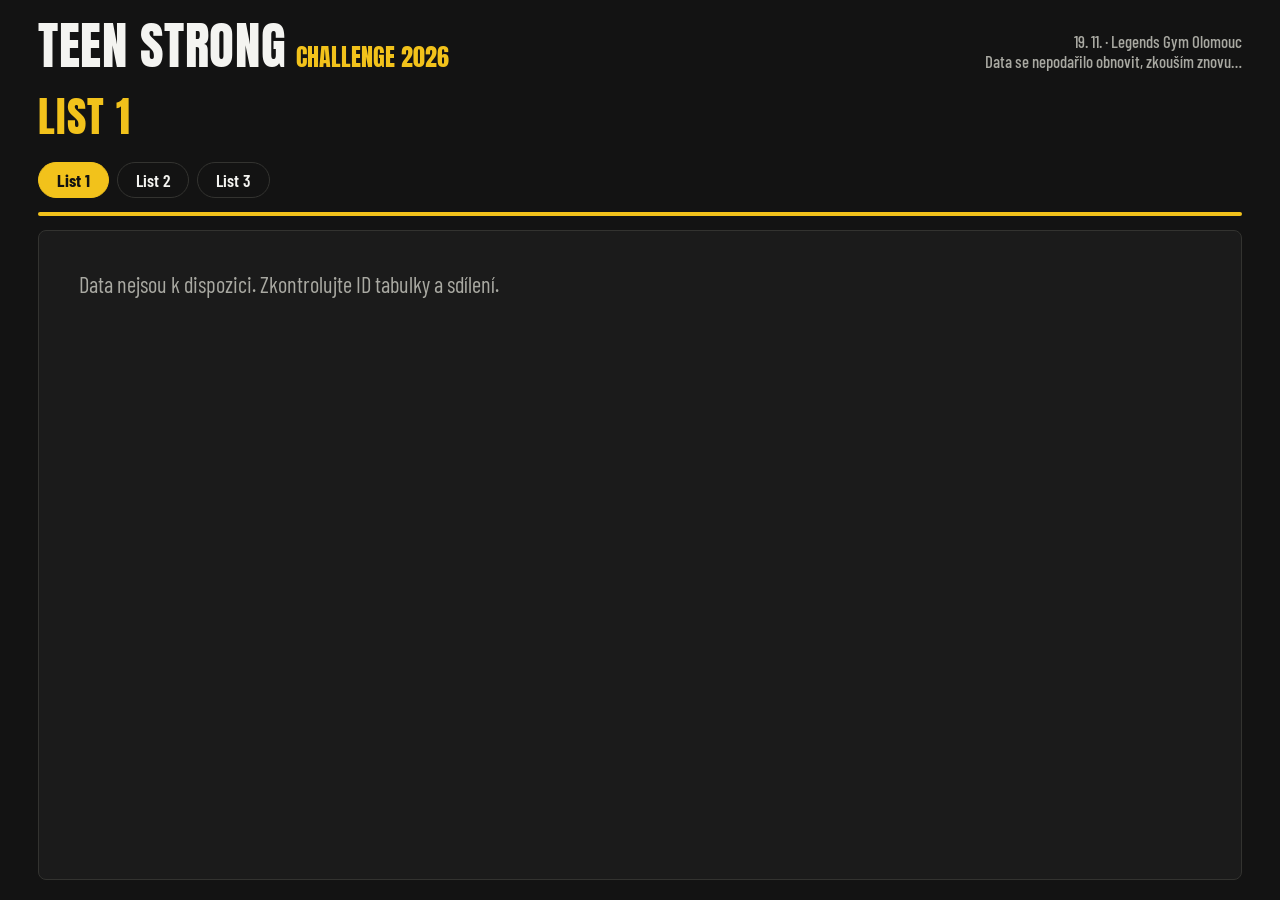
<file: Index.html>
<!DOCTYPE html>
<html lang="cs">
<head>
<meta charset="utf-8">
<meta name="viewport" content="width=device-width, initial-scale=1">
<title>Přehled z Google Tabulek</title>
<link rel="preconnect" href="https://fonts.googleapis.com">
<link rel="preconnect" href="https://fonts.gstatic.com" crossorigin>
<link href="https://fonts.googleapis.com/css2?family=Anton&family=Barlow+Condensed:wght@500;600;700&display=swap" rel="stylesheet">
<style>
  :root {
    --bg: #131313;
    --panel: #1b1b1b;
    --ink: #f4f4f1;
    --muted: #a9a9a2;
    --line: #333330;
    --accent: #f2c21b;
    --zebra: #202020;
    --display: "Anton", Impact, "Arial Narrow Bold", sans-serif;
    --body: "Barlow Condensed", "Arial Narrow", system-ui, sans-serif;
  }
  * { box-sizing: border-box; }
  html, body { height: 100%; margin: 0; }
  body {
    background: var(--bg);
    color: var(--ink);
    font-family: var(--body);
    display: flex;
    flex-direction: column;
    padding: 20px clamp(12px, 3vw, 40px);
    gap: 14px;
  }
  header {
    display: flex;
    align-items: flex-end;
    justify-content: space-between;
    gap: 16px;
    flex-wrap: wrap;
  }
  .brand { font-family: var(--display); text-transform: uppercase; line-height: 1; }
  .brand .big { font-size: clamp(1.8rem, 4.5vw, 3.2rem); letter-spacing: 0.01em; }
  .brand .sub { color: var(--accent); font-size: clamp(1rem, 2vw, 1.5rem); margin-left: 10px; }
  .meta { color: var(--muted); font-size: 1.05rem; text-align: right; font-weight: 500; }
  h1 {
    margin: 0;
    font-family: var(--display);
    font-weight: 400;
    text-transform: uppercase;
    color: var(--accent);
    font-size: clamp(1.6rem, 3.5vw, 2.6rem);
    letter-spacing: 0.02em;
  }
  nav { display: flex; gap: 8px; flex-wrap: wrap; }
  nav button {
    border: 1px solid var(--line);
    background: transparent;
    color: var(--ink);
    padding: 6px 18px;
    border-radius: 999px;
    font: 600 1.1rem var(--body);
    cursor: pointer;
  }
  nav button[aria-current="true"] {
    background: var(--accent);
    border-color: var(--accent);
    color: #111;
    font-weight: 700;
  }
  nav button:focus-visible { outline: 3px solid var(--accent); outline-offset: 2px; }
  #progress { height: 4px; background: var(--line); border-radius: 2px; overflow: hidden; }
  #bar { height: 100%; width: 0; background: var(--accent); }
  main {
    flex: 1;
    min-height: 0;
    background: var(--panel);
    border: 1px solid var(--line);
    border-radius: 8px;
    overflow: auto;
  }
  table { border-collapse: collapse; width: 100%; font-size: clamp(1.1rem, 2vw, 1.7rem); font-weight: 500; }
  th, td { padding: 10px 18px; text-align: left; border-bottom: 1px solid var(--line); }
  th {
    position: sticky; top: 0;
    background: #0d0d0d;
    color: var(--accent);
    font-family: var(--display);
    font-weight: 400;
    text-transform: uppercase;
    letter-spacing: 0.04em;
    border-bottom: 2px solid var(--accent);
  }
  tbody tr:nth-child(even) { background: var(--zebra); }
  .msg { padding: 40px; color: var(--muted); font-size: 1.4rem; }
  @media (prefers-reduced-motion: reduce) { #bar { transition: none !important; } }
</style>
</head>
<body>

<header>
  <div class="brand"><span class="big">Teen Strong</span><span class="sub">Challenge 2026</span></div>
  <div class="meta">19. 11. · Legends Gym Olomouc<br><span id="status"></span></div>
</header>
<h1 id="title">Načítám…</h1>
<nav id="tabs" aria-label="Listy tabulky"></nav>
<div id="progress"><div id="bar"></div></div>
<main id="view"><div class="msg">Načítám data…</div></main>

<script>
/* ============================================================
   NASTAVENÍ – upravte jen tuto část
   ============================================================ */
const CONFIG = {
  // ID tabulky: část URL mezi /d/ a /edit
  // https://docs.google.com/spreadsheets/d/ TADY_JE_ID /edit
  SHEET_ID: "VLOZTE_ID_TABULKY",

  // Listy, mezi kterými se má přepínat.
  // name = text, který se zobrazí na stránce
  // gid  = číslo za "gid=" v URL, když list otevřete v tabulce
  SHEETS: [
    { name: "List 1", gid: "0" },
    { name: "List 2", gid: "123456789" },
    { name: "List 3", gid: "987654321" }
  ],

  SWITCH_SECONDS: 15,   // po kolika sekundách se přepne další list
  REFRESH_SECONDS: 30   // jak často se znovu stáhnou data z Google
};
/* ============================================================ */

const $ = (id) => document.getElementById(id);
const cache = {};          // data jednotlivých listů
let current = 0;
let switchTimer = null;

/* Jednoduchý CSV parser (zvládne uvozovky, čárky i nové řádky v buňkách) */
function parseCSV(text) {
  const rows = [];
  let row = [], cell = "", inQ = false;
  for (let i = 0; i < text.length; i++) {
    const c = text[i];
    if (inQ) {
      if (c === '"' && text[i + 1] === '"') { cell += '"'; i++; }
      else if (c === '"') inQ = false;
      else cell += c;
    } else if (c === '"') inQ = true;
    else if (c === ",") { row.push(cell); cell = ""; }
    else if (c === "\n" || c === "\r") {
      if (c === "\r" && text[i + 1] === "\n") i++;
      row.push(cell); cell = ""; rows.push(row); row = [];
    } else cell += c;
  }
  if (cell !== "" || row.length) { row.push(cell); rows.push(row); }
  return rows.filter(r => r.some(v => v.trim() !== ""));
}

function csvUrl(gid) {
  return `https://docs.google.com/spreadsheets/d/${CONFIG.SHEET_ID}/gviz/tq?tqx=out:csv&gid=${gid}&_=${Date.now()}`;
}

async function loadSheet(sheet) {
  const res = await fetch(csvUrl(sheet.gid), { cache: "no-store" });
  if (!res.ok) throw new Error("HTTP " + res.status);
  cache[sheet.gid] = parseCSV(await res.text());
}

async function refreshAll() {
  try {
    await Promise.all(CONFIG.SHEETS.map(loadSheet));
    $("status").textContent = "Aktualizováno " + new Date().toLocaleTimeString("cs-CZ");
  } catch (e) {
    $("status").textContent = "Data se nepodařilo obnovit, zkouším znovu…";
    console.error(e);
  }
  render();
}

function render() {
  const sheet = CONFIG.SHEETS[current];
  $("title").textContent = sheet.name;
  document.querySelectorAll("#tabs button").forEach((b, i) =>
    b.setAttribute("aria-current", i === current ? "true" : "false"));

  const rows = cache[sheet.gid];
  const view = $("view");
  if (!rows) {
    view.innerHTML = '<div class="msg">Data nejsou k dispozici. Zkontrolujte ID tabulky a sdílení.</div>';
    return;
  }
  if (!rows.length) {
    view.innerHTML = '<div class="msg">Tento list je prázdný.</div>';
    return;
  }
  const esc = (s) => s.replace(/[&<>"]/g, ch => ({ "&": "&amp;", "<": "&lt;", ">": "&gt;", '"': "&quot;" }[ch]));
  const [head, ...body] = rows;
  view.innerHTML =
    "<table><thead><tr>" + head.map(h => `<th>${esc(h)}</th>`).join("") + "</tr></thead><tbody>" +
    body.map(r => "<tr>" + head.map((_, i) => `<td>${esc(r[i] || "")}</td>`).join("") + "</tr>").join("") +
    "</tbody></table>";
}

function startProgress() {
  const bar = $("bar");
  bar.style.transition = "none";
  bar.style.width = "0";
  void bar.offsetWidth;
  bar.style.transition = `width ${CONFIG.SWITCH_SECONDS}s linear`;
  bar.style.width = "100%";
}

function show(i) {
  current = (i + CONFIG.SHEETS.length) % CONFIG.SHEETS.length;
  render();
  startProgress();
  clearTimeout(switchTimer);
  switchTimer = setTimeout(() => show(current + 1), CONFIG.SWITCH_SECONDS * 1000);
}

function init() {
  const nav = $("tabs");
  CONFIG.SHEETS.forEach((s, i) => {
    const b = document.createElement("button");
    b.textContent = s.name;
    b.onclick = () => show(i);   // klepnutím lze list přepnout ručně
    nav.appendChild(b);
  });
  refreshAll().then(() => show(0));
  setInterval(refreshAll, CONFIG.REFRESH_SECONDS * 1000);
}
init();
</script>
</body>
</html>
</file>
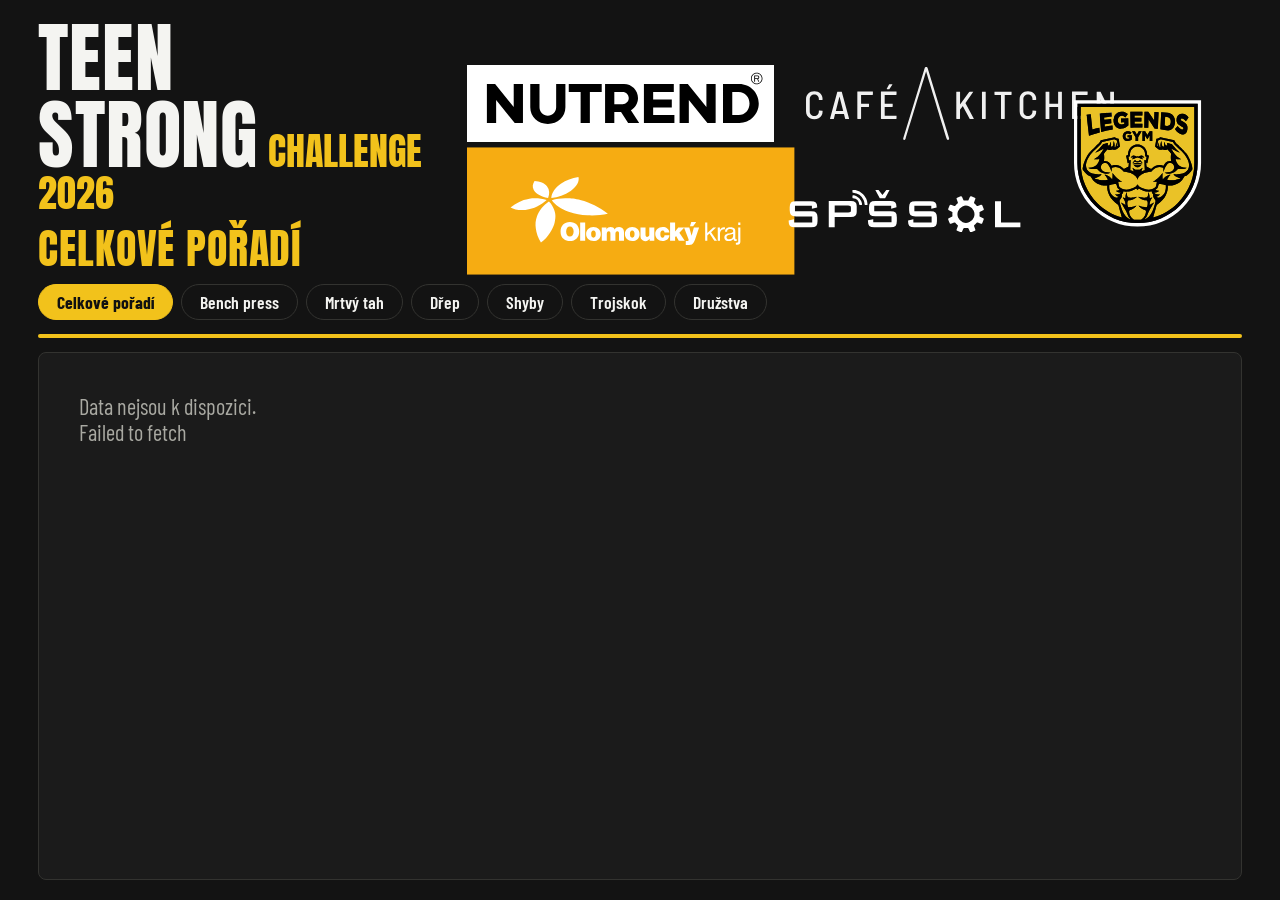
<file: index.html>
<!DOCTYPE html>
<html lang="cs">
<head>
<meta charset="utf-8">
<meta name="viewport" content="width=device-width, initial-scale=1">
<title>Teen Strong Challenge</title>
<link rel="preconnect" href="https://fonts.googleapis.com">
<link rel="preconnect" href="https://fonts.gstatic.com" crossorigin>
<link href="https://fonts.googleapis.com/css2?family=Anton&family=Barlow+Condensed:wght@500;600;700&display=swap" rel="stylesheet">
<style>
:root {
    --bg: #131313;
    --panel: #1b1b1b;
    --ink: #f4f4f1;
    --muted: #a9a9a2;
    --line: #333330;
    --accent: #f2c21b;
    --zebra: #202020;
    --display: "Anton", Impact, "Arial Narrow Bold", sans-serif;
    --body: "Barlow Condensed", "Arial Narrow", system-ui, sans-serif;
  }
  * { box-sizing: border-box; }
  html, body { height: 100%; margin: 0; }
  body {
    background: var(--bg);
    color: var(--ink);
    font-family: var(--body);
    display: flex;
    flex-direction: column;
    padding: 20px clamp(12px, 3vw, 40px);
    gap: 14px;
  }
  header {
    display: grid;
    grid-template-columns: minmax(0, 1fr) auto auto;
    grid-template-rows: auto auto;
    align-items: center;
    gap: 16px 0px;
  }
  .brand { font-family: var(--display); text-transform: uppercase; line-height: 1; }
  .brand .big { font-size: clamp(2.4rem, 6vw, 6rem); letter-spacing: 0.01em; }
  .brand .sub { color: var(--accent); font-size: clamp(1.6rem, 3vw, 3rem); margin-left: 10px; }
  .header-logos {
    display: grid;
    grid-column: 2;
    grid-row: 1 / span 2;
    grid-template-rows: repeat(2, clamp(48px, 6.8vw, 82px));
    grid-auto-flow: column;
    align-items: center;
    column-gap: clamp(16px, 2.5vw, 32px);
  }
  .header-logos svg,
  .header-logos img,
  .title-row #status img {
    display: block;
    width: auto;
    height: clamp(48px, 6.8vw, 82px);
    max-width: 24vw;
    object-fit: contain;
  }
  .header-logos .nápisslogem-logo { order: 4;
    transform: translateX(-55px) translateY(25px) scale(0.76);
  }
  .header-logos .nutrend-logo { order: 1; }
  .header-logos .regional-logo { order: 2;
    transform: translateX(58px) translateY(25px) scale(1.555);
  }
  .header-logos .cafekitchen-logo { order: 3; }
  .header-logos .legends-gym-logo { order: 5; }
  .nápisslogem-logo svg { display: none; }
  .header-logos .legends-gym-logo svg,
  .legends-gym-logo svg {
    display: block;
    width: clamp(72px, 10vw, 130px);
    height: 100%;
    max-width: none;
    transform: translateX(-40px) translateY(19px) scale(1);
  }
  .title-row {
    grid-column: 1;
    grid-row: 2;
    display: flex;
    align-items: flex-end;
    justify-content: space-between;
    gap: 16px;
  }
  .legends-gym-logo { grid-column: 3; grid-row: 1 / span 2; align-self: stretch; }
  .title-row h1 { line-height: 1; }
  .title-row #status { display: flex; align-items: center; gap: 30px; }
  .title-row #status .nápisslogem-logo { order: 1; }
  .title-row #status .cafekitchen-logo { order: 2; }
  @media (max-width: 760px) {
    header { grid-template-columns: 1fr auto; grid-template-rows: auto auto auto; }
    .header-logos { grid-column: 1 / -1; grid-row: 2; justify-content: center; }
    .title-row { grid-column: 1 / -1; grid-row: 3; }
    .legends-gym-logo { grid-column: 2; grid-row: 1 / span 3; }
    .title-row #status { font-size: 0.9rem; }
  }
  .legends-gym-logo {
    margin-right: 0;
    padding-right: 0;
    border-right: 0;
  }
  h1 {
    margin: 0;
    font-family: var(--display);
    font-weight: 400;
    text-transform: uppercase;
    color: var(--accent);
    font-size: clamp(1.6rem, 3.5vw, 2.6rem);
    letter-spacing: 0.02em;
  }
  nav { display: flex; gap: 8px; flex-wrap: wrap; }
  nav button {
    border: 1px solid var(--line);
    background: transparent;
    color: var(--ink);
    padding: 6px 18px;
    border-radius: 999px;
    font: 600 1.1rem var(--body);
    cursor: pointer;
  }
  nav button[aria-current="true"] {
    background: var(--accent);
    border-color: var(--accent);
    color: #111;
    font-weight: 700;
  }
  nav button:focus-visible { outline: 3px solid var(--accent); outline-offset: 2px; }
  #progress { height: 4px; background: var(--line); border-radius: 2px; overflow: hidden; }
  #bar { height: 100%; width: 0; background: var(--accent); }
  main {
    flex: 1;
    min-height: 0;
    background: var(--panel);
    border: 1px solid var(--line);
    border-radius: 8px;
    overflow: hidden;
    display: flex;
    flex-direction: column;
  }
  .table-static { flex: 0 0 auto; }
  .table-scroll {
    flex: 1 1 auto;
    min-height: 0;
    overflow: auto;
    scrollbar-width: none;
    -ms-overflow-style: none;
  }
  .table-scroll::-webkit-scrollbar { display: none; }
  table { border-collapse: collapse; table-layout: fixed; width: 100%; font-size: clamp(1.1rem, 2vw, 1.7rem); font-weight: 500; }
  th, td { padding: 6px 18px; text-align: left; border-bottom: 1px solid var(--line); }
  th {
    position: sticky; top: 0;
    background: #0d0d0d;
    color: var(--accent);
    font-family: var(--display);
    font-weight: 400;
    text-transform: uppercase;
    letter-spacing: 0.04em;
    border-bottom: 2px solid var(--accent);
  }
  tbody tr:nth-child(even) { background: var(--zebra); }
  .msg { padding: 40px; color: var(--muted); font-size: 1.4rem; }
  @media (prefers-reduced-motion: reduce) { #bar { transition: none !important; } }
</style>

</head>
<body>
<header>
  <div class="brand"><span class="big">Teen Strong</span><span class="sub">Challenge 2026</span></div>
  <div class="header-logos" aria-label="Loga partnerů">
    <img src="Nutrend_manual_logotype-page11-cropped.svg" alt="Nutrend">
    <img class="regional-logo" src="olomoucky-kraj-yellow-logo.svg" alt="Olomoucký kraj">
    <span class="nápisslogem-logo" role="img" aria-label="Logo Nápis bez loga">
      <img src="NápisbezlogaWhite.svg" alt="">
      <svg xmlns="http://www.w3.org/2000/svg" viewBox="0 0 991.38 207.09"><defs><style>.cls-1,.cls-4{fill:#fff;}.cls-1{stroke:#189cd9;stroke-miterlimit:10;stroke-width:3px;}.cls-2{fill:#109cd9;}.cls-3{fill:#29316f;}</style></defs><title>Datový zdroj 56</title><g id="Vrstva_2" data-name="Vrstva 2"><g id="Hlavní_nápis_2" data-name="Hlavní nápis 2"><rect class="cls-1" x="1.5" y="1.5" width="204.09" height="204.09"/><path class="cls-2" d="M169,24.62a1.35,1.35,0,0,1,1.32.64c3.82,4.48,7.63,9,11.48,13.42.7.8,1.27,2,2.71,1.61a6.94,6.94,0,0,0,2.94,0L190,38.49a2.91,2.91,0,0,0,.14-1.52q0-10.12,0-20.24c0-.52-.26-1.17.47-1.48l4.52-1.76a4.86,4.86,0,0,1,2.54.06h0c.63.35,1.38-.13,2,.3q0,42.6,0,85.19c0,1-.44,1.42-1.33,1.95a52.34,52.34,0,0,0-22.21,25,45.08,45.08,0,0,0-3.81,14.3c-.31.67.08,1.42-.25,2.09l0,.47c-.31,1.15.07,2.35-.2,3.51v2.29c.26,1.06-.1,2.16.2,3.22l.06.76c.29.56-.08,1.2.24,1.74.25,4.6,1.71,8.89,3.35,13.13a50.87,50.87,0,0,0,11.51,17.36,44.28,44.28,0,0,0,11.24,8.48c.07.23,0,.36-.25.38-.38,0-.76,0-1.14,0H101.79c-.8,0-1.66.14-1.67-1.07l-.07-1.35c-.25-.78.09-1.6-.21-2.36.11-.42,0-.78.61-1.09,3.41-1.8,6.75-3.74,10.13-5.59s6.48-3.48,9.72-5.21c.34-.22.77-.37.61-.92-.84-2.31-.94-4.82-2-7.07-.55-1.2-.6-2.6-1.52-3.64-1.59-.39-3.22,0-4.81-.24l-5.88-.08c-2.46-.26-4.94,0-7.41-.12a3,3,0,0,1-1.51-.14c-2,.46-2.59-.85-3-2.42a4.71,4.71,0,0,0-.21-.52c-1.06-2.71-.79-3.53,1.68-4.92q8.48-4.78,17-9.51a1.64,1.64,0,0,0,1.07-1.85,16.81,16.81,0,0,1-.07-5.79c.18-.92-.54-1-1.08-1.14-3-.87-6.07-1.73-9.11-2.56-2.46-.67-4.94-1.31-7.43-1.88a1.2,1.2,0,0,1-1.1-1.45c.07-1.32,0-2.64,0-4,.4-1.23-.24-2.56.36-3.77,1-.42,2.08-.08,3-.61.54-.34,1.19.08,1.73-.28.66-.07,1.37.18,2-.29.48-.3,1.06,0,1.54-.25.73-.09,1.5.17,2.16-.32.48-.3,1.06,0,1.55-.25.72-.08,1.49.17,2.15-.32s1.2.07,1.75-.27c.65-.06,1.36.18,2-.3s1.2.07,1.74-.27c1.21.23,1.35-.88,1.37-1.46a12.88,12.88,0,0,0,.33-2.44,9.42,9.42,0,0,0,0-3.51c-2.06-1.93-4.41-3.5-6.63-5.23-2.75-2.16-5.53-4.29-8.28-6.45a2.32,2.32,0,0,1-.42-.72c.32-1-.08-2,.24-2.95.12-1.43.76-2.75,1-4.16.27-1.77,1.71-.93,2.62-1.22,1.64.31,3.3-.07,4.94.2l5.62.08a71.51,71.51,0,0,0,9.71,0,12.88,12.88,0,0,1,3-4.31c1-.86.49-1.4.05-1.93-3-3.52-5.9-7.06-8.71-10.69a47.27,47.27,0,0,1-3.78-4.69c-.15-.26-.34-.35-.13-.78a14.62,14.62,0,0,1,4.94-5.75,1.88,1.88,0,0,1,2,0c5.34,2.22,10.71,4.36,16,6.62.95.4,1.53.24,2-.51A17.71,17.71,0,0,1,145,68.14c.7-.62.77-1.14.28-2.06-2.84-5.45-5.57-11-8.36-16.47a1.68,1.68,0,0,1,.33-2.24,17.76,17.76,0,0,1,5.2-4,1.76,1.76,0,0,1,2.07.24c4.82,3.23,9.65,6.43,14.44,9.71a1.87,1.87,0,0,0,2.59,0,13.13,13.13,0,0,1,3.5-2,1.34,1.34,0,0,0,.91-1.88c-1.29-4.33-2.58-8.67-3.67-13.06-.6-2.43-1.33-4.83-1.9-7.28-.1-.4-.27-.71.19-.91,1.87-.81,3.55-2,5.55-2.5a8.94,8.94,0,0,1,1.16-.49l.55-.08A12.17,12.17,0,0,1,169,24.62Z"/><path class="cls-3" d="M21.29,100.52a22.44,22.44,0,0,0,3.44.57c1,0,1.24.49,1.41,1.33,1.2,6.16,2.45,12.3,3.64,18.46.13.66.31.91,1,1.06,1.54.33,3,1,4.64.83a2.68,2.68,0,0,0,1.79,0c1.73-3.42,3.3-6.91,5-10.35,1.59-3.28,3.11-6.59,4.77-9.84a1,1,0,0,1,1-.58l2.57,0c.67.28,1.4,0,2.07.2,1.43.41,2.83.85,4.26,1.21.89.22,1.34.64,1.13,1.59-.28.67,0,1.41-.21,2.08,0,.44-.05.86-.07,1.3-.26.59,0,1.24-.21,1.83l-.07,1.36c-.3.66,0,1.39-.22,2,0,.45-.05.89-.07,1.33-.27.57,0,1.22-.21,1.8l-.08,1.58c-.25.6,0,1.24-.2,1.84l-.07,1.36c-.31.66,0,1.39-.22,2l-.07,1.33c-.29.67,0,1.41-.22,2.09s.06.92.6,1.24a25.3,25.3,0,0,0,3.82,2,1.63,1.63,0,0,0,2-.43q3.9-4,7.85-7.84c2.09-2,4.25-4,6.36-6,.44-.43.7-.39,1.3-.15a14.91,14.91,0,0,1,7.24,5.89,1.65,1.65,0,0,1,.08,2.21c-3.37,4.83-6.62,9.75-10,14.61a1.41,1.41,0,0,0,0,2,23.81,23.81,0,0,0,4.48,4.87,1.58,1.58,0,0,0,1.66.29q9-3.27,18.1-6.52a1.4,1.4,0,0,1,1.77.57,15.15,15.15,0,0,1,2.9,7.7c.11.82-.37,1-.79,1.29-3.86,2.84-7.69,5.69-11.58,8.46a3.13,3.13,0,0,0-1.49,2.65c-.11,2-.39,3.89.47,5.84.45,1,.94,1.51,2,1.48.75,0,1.51,0,2.28,0,.59.26,1.24,0,1.84.21l1.35.07c.66.3,1.39,0,2.06.22l1.31.07c.58.26,1.23,0,1.82.21l1.58.07c.59.26,1.24,0,1.83.22l1.34.07c.67.28,1.4,0,2.08.21l1.3.08c.68.28,1.43,0,2.11.21,1,1,1.2,2.4,2,3.46a2.27,2.27,0,0,1,0,1.41,2.13,2.13,0,0,0-.1.57c.25,3-2.13,3.45-4.14,4.26L96.1,184.86c-.78.32-1.28.73-1.16,1.75a40.41,40.41,0,0,1,.08,4.12c.24.47,0,1,.23,1.48.21,1.09-.22,1.38-1.33,1.37-9.68,0-19.37,0-29.06,0-1.72,0-1.71,0-1.42-1.73a4.09,4.09,0,0,0,0-.7,13.83,13.83,0,0,0,0-4,33.13,33.13,0,0,0-6.17-17.53,34,34,0,0,0-18.33-13.07,45.51,45.51,0,0,0-5.9-1.14,39.92,39.92,0,0,0-6.74,0A31.88,31.88,0,0,0,7.91,163.1c-.78-.2-.38-.85-.38-1.25,0-5,0-9.93,0-14.89,0-7,0-13.9,0-20.85,0-1.15.31-1.64,1.42-1.62l1-.07c.5-.22,1.05,0,1.55-.21.36-2.16.74-4.31,1.08-6.47.24-1.53.41-3.07.63-4.61.33-2.31.7-4.61,1-6.92a35.15,35.15,0,0,0,.61-4.22c0-.64.95-.74,1.48-.8a23.78,23.78,0,0,0,3-.67A4.41,4.41,0,0,1,21.29,100.52Z"/><g id="RSS"><path class="cls-4" d="M471.57,71.52a2.12,2.12,0,0,1-.6,1.69,2.07,2.07,0,0,1-1.65.74h-4.76a2.18,2.18,0,0,1-1.51-.58,2.15,2.15,0,0,1-.71-1.47A22.54,22.54,0,0,0,442,51.61a2.19,2.19,0,0,1-1.46-.71,2.15,2.15,0,0,1-.58-1.51V44.63a2.11,2.11,0,0,1,.74-1.66,2,2,0,0,1,1.51-.6h.18a31.59,31.59,0,0,1,10.78,2.84,32.24,32.24,0,0,1,15.53,15.52A31.63,31.63,0,0,1,471.57,71.52Z"/><path class="cls-4" d="M489.61,71.59a2,2,0,0,1-.63,1.65,2.08,2.08,0,0,1-1.62.71h-5a2.22,2.22,0,0,1-1.57-.62,2.1,2.1,0,0,1-.68-1.5,39.52,39.52,0,0,0-3.56-14.39,39.73,39.73,0,0,0-20-20,39.87,39.87,0,0,0-14.4-3.59,2.15,2.15,0,0,1-1.49-.69,2.18,2.18,0,0,1-.62-1.53v-5a2.07,2.07,0,0,1,.7-1.62,2.1,2.1,0,0,1,1.55-.64h.11A49.54,49.54,0,0,1,475,38.92a49.63,49.63,0,0,1,10.36,15A48.88,48.88,0,0,1,489.61,71.59Z"/></g><path id="Znak_6" data-name="Znak 6" class="cls-4" d="M908,146.19V61.31h19.76v68.9h63.67v16Z"/><g id="Znak_5" data-name="Znak 5"><g id="Vrstva_1-2" data-name="Vrstva 1-2"><path class="cls-4" d="M861.85,73.09,851.41,77a3.33,3.33,0,0,1-3.75-1,42.94,42.94,0,0,0-7.13-7.13,3.3,3.3,0,0,1-1-3.79l3.86-10.44a3.35,3.35,0,0,0-1.85-4.26l-11.39-4.72a3.32,3.32,0,0,0-4.34,1.69l-4.65,10.13a3.33,3.33,0,0,1-3.38,1.93,42.57,42.57,0,0,0-10.09,0,3.34,3.34,0,0,1-3.39-1.93l-4.69-10.09a3.38,3.38,0,0,0-4.34-1.73l-11.34,4.72a3.36,3.36,0,0,0-1.86,4.26L785.91,65a3.38,3.38,0,0,1-1,3.79,43.33,43.33,0,0,0-7.13,7.13A3.39,3.39,0,0,1,774,77l-10.44-3.86A3.34,3.34,0,0,0,759.28,75l-4.73,11.35a3.35,3.35,0,0,0,1.73,4.34l10.13,4.65a3.33,3.33,0,0,1,1.93,3.38,43.65,43.65,0,0,0,0,10.09,3.34,3.34,0,0,1-1.93,3.39l-10.17,4.69a3.33,3.33,0,0,0-1.69,4.34l4.73,11.38a3.35,3.35,0,0,0,4.21,1.86l10.45-3.87a3.38,3.38,0,0,1,3.78,1,43.72,43.72,0,0,0,7.13,7.13,3.36,3.36,0,0,1,1.06,3.78L782,152.93a3.33,3.33,0,0,0,1.86,4.25l11.38,4.73a3.33,3.33,0,0,0,4.34-1.69l4.65-10.13a3.34,3.34,0,0,1,3.39-1.93,43.65,43.65,0,0,0,10.09,0,3.33,3.33,0,0,1,3.38,1.93l4.65,10.13a3.33,3.33,0,0,0,4.34,1.69l11.39-4.73a3.35,3.35,0,0,0,1.85-4.25l-3.86-10.45a3.38,3.38,0,0,1,1-3.78,43.33,43.33,0,0,0,7.13-7.13,3.32,3.32,0,0,1,3.79-1l10.44,3.87a3.34,3.34,0,0,0,4.26-1.86l4.72-11.38a3.32,3.32,0,0,0-1.69-4.34L859,112.18a3.34,3.34,0,0,1-1.93-3.39,42.57,42.57,0,0,0,0-10.09A3.33,3.33,0,0,1,859,95.32l10.13-4.61a3.32,3.32,0,0,0,1.69-4.34L866.15,75A3.39,3.39,0,0,0,861.85,73.09Zm-74.6,42.17a27.93,27.93,0,1,1,37,13.91c-.55.23-1.11.47-1.7.7a27.86,27.86,0,0,1-35.27-14.61Z"/></g></g><path id="Znak_4" data-name="Znak 4" class="cls-4" d="M698.88,76.17H643.31V94.39h52.92q12.45,0,16.82,4.26t4.38,15.82v11.64q0,11.56-4.38,15.82t-16.82,4.26H643.79q-12.43,0-16.82-4.26t-4.37-15.82v-2.33L640,120.17v10h60V110.86H647.09q-12.37,0-16.71-4.26t-4.33-15.82v-9.4q0-11.55,4.33-15.81t16.71-4.26h48.18q12,0,16.5,4.1t4.54,14.53v1.77L698.88,85.8Z"/><path id="Znak_3" data-name="Znak 3" class="cls-4" d="M567.2,76H511.63V94.19h52.92q12.44,0,16.82,4.26t4.38,15.82v11.64q0,11.57-4.38,15.82T564.55,146H512.11q-12.45,0-16.82-4.26t-4.38-15.82v-2.33L508.34,120v10h60V110.65H515.4q-12.36,0-16.7-4.25t-4.34-15.82v-9.4q0-11.57,4.34-15.82t16.7-4.25h48.18q12,0,16.5,4.09t4.54,14.54V81.5L567.2,85.6ZM514.68,24.33H525l13.49,16.78,13.33-16.78h10.52l-15.1,28h-17.5Z"/><path id="Znak_2" data-name="Znak 2" class="cls-4" d="M449.52,65q-4.53-3.89-14.65-3.89H362.28V146h19.43V112.9h53.16q10.11,0,14.65-3.89t4.54-12.49v-19Q454.06,68.9,449.52,65ZM435,91.54q0,3.78-1.89,5.26t-7,1.49H381.71V75.8h44.41q5.13,0,7,1.49T435,82.47Z"/><path id="Znak_1" data-name="Znak 1" class="cls-4" d="M306.88,76.17H251.31V94.39h52.92q12.45,0,16.82,4.26t4.38,15.82v11.64q0,11.56-4.38,15.82t-16.82,4.26H251.79q-12.45,0-16.82-4.26t-4.38-15.82v-2.33L248,120.17v10h60V110.86H255.08q-12.36,0-16.7-4.26t-4.33-15.82v-9.4q0-11.55,4.33-15.81t16.7-4.26h48.18q12,0,16.51,4.1t4.53,14.53v1.77L306.88,85.8Z"/></g></g></svg>
    </span>
    <img class="partner-logo cafekitchen-logo" src="logo-cafekitchen.svg" alt="CafeKitchen">
  </div>
  <span class="legends-gym-logo" role="img" aria-label="Legends Gym logo">
      <svg width="100%" height="100%" viewBox="0 0 112 111" version="1.1" xmlns="http://www.w3.org/2000/svg" xmlns:xlink="http://www.w3.org/1999/xlink" xml:space="preserve" xmlns:serif="http://www.serif.com/" style="fill-rule:evenodd;clip-rule:evenodd;stroke-linejoin:round;stroke-miterlimit:2;">
    <g transform="matrix(1,0,0,1,-56.5951,-16.9718)">
        <g transform="matrix(1,0,0,0.684497,0,0)">
            <g transform="matrix(0.392238,0,0,0.406046,1.00238,-57.021)">
                <g transform="matrix(1,0,0,1.41125,324.995,471.686)">
                    <path d="M0,23.805C8.386,30.078 16.217,19.659 19.154,14.826C21.171,9.732 21.692,5.218 21.694,1.902C21.694,0.019 21.525,-1.474 21.368,-2.455C19.129,-3.342 11.12,-6.273 6.805,-4.656C5.706,-4.244 4.968,-3.212 4.849,-2.044C4.722,-0.794 4.417,1.05 3.442,2.686C1.793,5.453 -1.455,7.744 -2.132,8.17C1.137,10.636 6.751,10.216 6.751,10.216C3.034,14.05 -1.626,14.457 -4.245,14.323C-3.833,14.927 -3.316,15.564 -2.65,16.224C-2.65,16.224 -1.121,17.45 -0.759,17.64C2.89,19.561 8.427,18.143 8.427,18.143C6.01,21.719 2.595,23.198 0,23.805" style="fill:rgb(234,194,39);fill-rule:nonzero;"/>
                </g>
                <g transform="matrix(1,0,0,1.41125,227.272,355.93)">
                    <path d="M0,67.257C0,67.257 1.297,57.84 0.096,52.603C0.096,52.603 11.963,67.978 22.437,72.254C22.437,72.254 17.672,72.506 12.967,72.028C13.008,72.294 13.05,72.576 13.099,72.885C13.339,74.432 13.673,76.462 14.042,78.364C14.288,79.632 14.55,80.846 14.801,81.795C14.943,82.336 15.913,84.062 16.564,84.644C17.287,85.29 18.301,86.082 19.606,86.85C22.223,88.382 25.978,89.819 31.051,89.822C34.077,89.822 37.582,89.308 41.608,87.952C44.702,86.91 48.104,85.368 51.819,83.178C53.652,82.098 55.46,79.722 56.192,77.759C56.924,79.722 58.734,82.098 60.566,83.178C64.28,85.368 67.683,86.91 70.777,87.952C74.804,89.308 78.308,89.822 81.333,89.822C86.407,89.819 90.163,88.382 92.779,86.85C94.084,86.082 95.097,85.29 95.821,84.644C96.473,84.062 97.442,82.336 97.583,81.795C97.834,80.846 98.097,79.632 98.342,78.364C98.712,76.462 99.046,74.432 99.287,72.885C99.334,72.576 99.377,72.294 99.417,72.028C94.712,72.506 89.947,72.254 89.947,72.254C100.421,67.978 112.289,52.603 112.289,52.603C111.088,57.84 112.385,67.257 112.385,67.257C122.908,55.869 129.442,56.782 129.442,56.782C124.445,61.299 122.138,67.449 122.138,67.449C138.763,71.437 152.739,64.424 152.72,64.303C139.351,61.902 136.457,55.582 136.457,55.582C166.465,57.516 171.536,44.377 171.167,34.361C171.058,31.41 170.41,28.511 169.358,25.756C169.132,25.164 168.894,24.577 168.632,24C168.496,23.701 168.359,23.403 168.219,23.107C166.152,18.71 163.713,14.564 161.232,11.42C159.562,9.301 157.291,6.809 154.839,4.291C151.161,0.513 147.073,-3.335 143.911,-6.229C142.33,-7.677 138.251,-11.296 138.251,-11.296L135.232,-16.48L107.85,-22.565C107.423,-22.304 106.856,-21.976 106.168,-21.632C105.421,-21.259 104.541,-20.869 103.562,-20.542C103.079,-20.381 102.572,-20.234 102.044,-20.113L100.107,-8.139L102.247,-6.306C102.222,-8.731 102.504,-12.217 103.966,-15.181C103.966,-15.181 103.824,-9.049 105.263,-5.364C105.277,-5.358 105.292,-5.352 105.304,-5.346C105.794,-5.113 106.511,-4.881 107.566,-4.692C107.22,-7.327 106.788,-13.632 109.548,-18.694C109.571,-18.736 109.591,-18.778 109.615,-18.819L109.615,-18.775C109.616,-18.744 109.616,-18.696 109.617,-18.627C109.636,-17.522 109.811,-11.829 111.372,-7.487C111.445,-7.284 111.52,-7.083 111.599,-6.887C112.404,-6.275 113.695,-5.843 115.753,-5.915C115.095,-8.961 114.713,-13.182 116.206,-17.048C116.214,-17.069 116.22,-17.092 116.229,-17.113C116.229,-17.113 116.232,-17.1 116.236,-17.08C116.241,-17.052 116.25,-17.005 116.264,-16.938C116.375,-16.4 116.752,-14.67 117.429,-12.567C117.763,-11.529 118.17,-10.401 118.655,-9.28C119.493,-8.82 120.804,-8.56 122.839,-8.793C122.527,-10.694 121.995,-14.182 121.995,-14.182C121.995,-14.182 132.084,-11.972 132.805,-11.732C132.805,-11.732 132.815,-11.72 132.834,-11.695C133.445,-10.947 143.31,1.123 150.582,7.151L140.525,2.909C139.559,2.502 138.614,2.046 137.694,1.544L130.979,-2.122C130.979,-2.122 130.995,-2.093 131.022,-2.04C131.708,-0.715 141.027,16.901 153.417,21.708C153.417,21.708 147.753,22.226 141.091,21.23C142.215,28.169 146.844,41.557 165.861,40.879C165.861,40.879 162.642,44.915 145.969,43.666C145.969,43.666 141.52,49.758 133.643,52.791C128.1,54.926 121.91,54.615 116.517,52.122L124.329,51.048C130.568,50.191 136.343,48.021 137.85,41.72C138.135,40.526 138.069,39.168 137.816,37.853C137.717,37.343 137.594,36.838 137.449,36.353C136.5,33.194 133.867,30.75 130.606,30.251C130.436,30.225 130.264,30.203 130.091,30.187C129.821,30.16 129.55,30.146 129.287,30.147C128.391,30.147 127.419,30.25 126.417,30.523L126.386,30.531C124.609,31.026 123.062,32.124 121.928,33.579C119.752,36.371 116.207,41.908 114.435,50.065C114.424,50.111 114.413,50.154 114.403,50.2C114.403,50.2 113.985,47.703 113.845,44.655C113.792,43.494 113.778,42.254 113.843,41.041C113.416,40.848 112.683,40.542 111.71,40.24C110.134,39.75 107.936,39.275 105.409,39.275C102.998,39.277 100.292,39.7 97.459,40.951C94.626,42.206 91.648,44.289 88.706,47.716L87.593,48.999C87.593,48.999 59.265,50.852 56.192,67.676C53.12,50.852 24.792,48.999 24.792,48.999L23.68,47.716C20.736,44.289 17.758,42.206 14.926,40.951C12.093,39.7 9.388,39.277 6.977,39.275C4.448,39.275 2.251,39.75 0.674,40.24C-0.298,40.542 -1.031,40.848 -1.458,41.041C-1.393,42.254 -1.406,43.494 -1.459,44.655C-1.6,47.703 -2.018,50.2 -2.018,50.2C-2.028,50.154 -2.04,50.111 -2.049,50.065C-3.821,41.908 -7.367,36.371 -9.543,33.579C-10.677,32.124 -12.224,31.026 -14.002,30.531L-14.033,30.523C-15.035,30.25 -16.006,30.147 -16.902,30.147C-17.166,30.146 -17.436,30.16 -17.707,30.187C-17.879,30.203 -18.051,30.225 -18.222,30.251C-21.482,30.75 -24.115,33.194 -25.063,36.353C-25.209,36.838 -25.333,37.343 -25.431,37.853C-25.684,39.168 -25.75,40.526 -25.465,41.72C-23.958,48.021 -18.183,50.191 -11.943,51.048L-4.132,52.122C-9.524,54.615 -15.715,54.926 -21.259,52.791C-29.135,49.758 -33.585,43.666 -33.585,43.666C-50.257,44.915 -53.476,40.879 -53.476,40.879C-34.459,41.557 -29.831,28.169 -28.707,21.23C-35.369,22.226 -41.032,21.708 -41.032,21.708C-28.646,16.902 -19.329,-0.705 -18.638,-2.039C-18.61,-2.092 -18.595,-2.122 -18.595,-2.122L-25.309,1.544C-26.229,2.046 -27.174,2.502 -28.141,2.909L-38.197,7.151C-30.924,1.123 -21.059,-10.947 -20.45,-11.695L-20.42,-11.732C-19.7,-11.972 -9.609,-14.182 -9.609,-14.182C-9.609,-14.182 -10.143,-10.694 -10.454,-8.793C-8.419,-8.56 -7.108,-8.82 -6.27,-9.28C-5.785,-10.401 -5.378,-11.529 -5.044,-12.568C-4.367,-14.67 -3.99,-16.4 -3.879,-16.938C-3.865,-17.005 -3.856,-17.052 -3.85,-17.08C-3.846,-17.1 -3.844,-17.113 -3.844,-17.113C-3.835,-17.092 -3.829,-17.069 -3.82,-17.048C-2.329,-13.182 -2.71,-8.961 -3.368,-5.915C-1.311,-5.843 -0.019,-6.275 0.786,-6.887C0.865,-7.083 0.94,-7.284 1.013,-7.487C2.574,-11.829 2.749,-17.522 2.768,-18.627C2.77,-18.696 2.77,-18.744 2.77,-18.775C2.771,-18.801 2.771,-18.819 2.771,-18.819C2.793,-18.778 2.814,-18.736 2.837,-18.694C5.598,-13.632 5.165,-7.327 4.819,-4.692C5.874,-4.881 6.591,-5.113 7.081,-5.346C7.094,-5.352 7.109,-5.358 7.122,-5.364C8.562,-9.049 8.419,-15.181 8.419,-15.181C9.881,-12.217 10.163,-8.731 10.139,-6.306L12.278,-8.139L10.341,-20.113C9.813,-20.234 9.306,-20.381 8.823,-20.542C7.845,-20.869 6.964,-21.259 6.216,-21.632C5.529,-21.976 4.961,-22.304 4.534,-22.565L-22.847,-16.48L-25.867,-11.296C-25.867,-11.296 -29.945,-7.677 -31.526,-6.229C-34.687,-3.335 -38.776,0.513 -42.454,4.291C-44.905,6.809 -47.177,9.301 -48.848,11.42C-51.329,14.564 -53.768,18.71 -55.834,23.107C-55.974,23.403 -56.111,23.701 -56.247,24C-56.51,24.577 -56.748,25.164 -56.974,25.756C-58.025,28.511 -58.673,31.41 -58.782,34.361C-59.15,44.377 -54.081,57.516 -24.071,55.582C-24.071,55.582 -26.967,61.902 -40.335,64.303C-40.354,64.424 -26.377,71.437 -9.754,67.449C-9.754,67.449 -12.06,61.299 -17.057,56.782C-17.057,56.782 -10.522,55.869 0,67.257" style="fill:rgb(234,194,39);fill-rule:nonzero;"/>
                </g>
                <g transform="matrix(1,0,0,1.41125,353.157,280.226)">
                    <path d="M0,-17.538C-1.035,-18.13 -2.238,-18.517 -3.588,-18.648C-5.098,-18.797 -6.607,-18.939 -8.117,-19.077C-8.501,-12.54 -8.886,-6.003 -9.27,0.533C-7.794,0.754 -6.32,0.983 -4.847,1.221C-2.867,1.539 -1.142,1.249 0.271,0.461C1.684,-0.328 2.797,-1.614 3.538,-3.35C4.031,-4.508 4.355,-5.867 4.468,-7.406L4.476,-7.515C4.643,-9.824 4.285,-11.893 3.514,-13.596C2.741,-15.299 1.555,-16.647 0,-17.538" style="fill:rgb(234,194,39);fill-rule:nonzero;"/>
                </g>
                <g transform="matrix(1,0,0,1.41125,242.692,480.387)">
                    <path d="M0,11.475C0.362,11.285 1.893,10.059 1.893,10.059C2.558,9.399 3.075,8.762 3.486,8.158C0.868,8.292 -3.792,7.885 -7.51,4.051C-7.51,4.051 -1.895,4.471 1.373,2.005C0.696,1.579 -2.552,-0.712 -4.202,-3.479C-5.176,-5.115 -5.48,-6.959 -5.608,-8.209C-5.726,-9.377 -6.465,-10.409 -7.564,-10.821C-11.879,-12.438 -19.887,-9.507 -22.126,-8.62L-22.127,-8.62C-22.284,-7.639 -22.452,-6.146 -22.452,-4.263C-22.451,-0.947 -21.93,3.567 -19.913,8.662C-16.975,13.494 -9.144,23.913 -0.758,17.64C-3.354,17.033 -6.768,15.554 -9.186,11.978C-9.186,11.978 -3.648,13.396 0,11.475" style="fill:rgb(234,194,39);fill-rule:nonzero;"/>
                </g>
                <g transform="matrix(1,0,0,1.41125,273.925,397.33)">
                    <path d="M0,-15.747C3.315,-15.915 7.687,-13.32 7.759,-13.177C7.817,-13.061 9.481,-13.975 9.539,-13.943C9.598,-13.975 11.261,-13.061 11.32,-13.177C11.391,-13.32 15.763,-15.915 19.079,-15.747C22.394,-15.579 24.844,-10.534 24.844,-10.534L20.737,-11.808C20.737,-11.808 18.695,-10.534 18.767,-10.534C18.838,-10.534 20.833,-8.78 22.202,-7.483C22.202,-7.483 17.998,-8.492 15.643,-9.309C15.471,-9.369 15.289,-9.433 15.102,-9.498C15.049,-9.517 14.996,-9.536 14.942,-9.555C14.79,-9.608 14.634,-9.664 14.476,-9.72C14.438,-9.733 14.401,-9.747 14.362,-9.761C14.167,-9.83 13.968,-9.901 13.768,-9.973L13.63,-10.022L13.126,-10.204C13.083,-10.221 13.038,-10.236 12.994,-10.253C12.789,-10.326 12.585,-10.4 12.386,-10.473C12.385,-10.473 12.385,-10.473 12.384,-10.474C12.186,-10.545 11.994,-10.615 11.805,-10.685C11.764,-10.699 11.725,-10.714 11.685,-10.728C11.518,-10.789 11.356,-10.849 11.201,-10.905C11.181,-10.912 11.162,-10.92 11.143,-10.927C10.971,-10.989 10.812,-11.048 10.661,-11.103C10.65,-11.107 10.638,-11.112 10.627,-11.116C9.925,-11.374 9.153,-11.374 8.451,-11.116C8.437,-11.11 8.42,-11.104 8.406,-11.1C8.261,-11.046 8.108,-10.989 7.944,-10.93C7.914,-10.919 7.883,-10.907 7.853,-10.896C7.708,-10.843 7.557,-10.788 7.402,-10.731C7.358,-10.715 7.315,-10.699 7.271,-10.684C6.896,-10.547 6.497,-10.401 6.091,-10.255C6.042,-10.237 5.993,-10.219 5.944,-10.201C5.779,-10.142 5.615,-10.083 5.45,-10.023C5.403,-10.007 5.357,-9.99 5.311,-9.973C5.111,-9.901 4.912,-9.83 4.716,-9.761C4.678,-9.747 4.641,-9.733 4.603,-9.72C4.444,-9.664 4.29,-9.608 4.137,-9.555C4.083,-9.536 4.03,-9.517 3.977,-9.498C3.79,-9.433 3.608,-9.369 3.435,-9.309C1.081,-8.492 -3.123,-7.483 -3.123,-7.483C-1.754,-8.78 0.24,-10.534 0.312,-10.534C0.384,-10.534 -1.658,-11.808 -1.658,-11.808L-5.766,-10.534C-5.766,-10.534 -3.315,-15.579 0,-15.747M18.823,0.229C18.325,-0.107 17.844,-0.475 17.385,-0.87L15.394,-2.582L15.394,-2.583C15.394,-2.583 14.418,-1.382 14.374,-1.188C14.369,-1.165 14.329,-1.154 14.262,-1.154C13.8,-1.154 12.072,-1.669 12.07,-1.67L9.539,-0.102L7.009,-1.67C7.009,-1.67 5.279,-1.154 4.816,-1.154C4.75,-1.154 4.709,-1.165 4.704,-1.188C4.66,-1.381 3.687,-2.581 3.685,-2.582L3.685,-2.583L1.694,-0.87C1.234,-0.475 0.754,-0.107 0.255,0.229L-1.633,1.501L-1.634,1.501C-1.536,1.396 -0.802,-0.108 0.36,-1.693C1.826,-3.691 3.773,-5.85 3.773,-5.85C3.775,-5.848 6.119,-3.813 8.697,-3.166C8.972,-3.097 9.256,-3.062 9.539,-3.062C9.823,-3.062 10.106,-3.097 10.382,-3.166C12.96,-3.813 15.305,-5.85 15.305,-5.85C15.306,-5.848 17.253,-3.69 18.717,-1.693C19.879,-0.109 20.613,1.393 20.712,1.501L18.823,0.229ZM18.786,3.488C18.132,3.557 17.476,3.595 16.82,3.6L9.539,3.661L2.259,3.6C1.602,3.595 0.945,3.557 0.292,3.488L-1.466,3.303L1.479,2.059C1.901,1.88 2.336,1.729 2.778,1.607L7.591,0.276L9.539,1.474L11.488,0.276L16.3,1.607C16.743,1.729 17.176,1.88 17.6,2.059L20.544,3.303L18.786,3.488ZM17.433,5.815C16.68,6.916 15.688,7.83 14.53,8.49C14.529,8.491 14.528,8.491 14.527,8.492C13.892,8.854 13.045,9.34 12.229,9.805C10.561,10.755 8.517,10.755 6.849,9.805C6.032,9.339 5.183,8.852 4.548,8.49C3.39,7.83 2.398,6.916 1.646,5.815L1.225,5.201L1.226,5.201C1.226,5.201 1.237,5.201 1.254,5.202C1.266,5.202 1.281,5.202 1.3,5.203C1.328,5.204 1.36,5.205 1.402,5.206C1.468,5.208 1.553,5.211 1.648,5.215C1.659,5.216 1.669,5.216 1.681,5.217C1.76,5.22 1.849,5.224 1.941,5.228C2.555,5.257 3.417,5.313 3.934,5.412C4.718,5.564 5.628,5.67 6.485,5.746C6.585,5.755 6.684,5.764 6.783,5.772C6.952,5.785 7.118,5.798 7.28,5.81C7.951,5.857 8.543,5.886 8.955,5.902C9.091,5.907 9.209,5.911 9.302,5.914C9.344,5.916 9.376,5.917 9.408,5.918C9.47,5.92 9.52,5.921 9.539,5.921C9.764,5.916 12.948,5.836 15.145,5.412C16.009,5.245 17.853,5.201 17.853,5.201L17.433,5.815ZM-9.419,-4.397L-5.763,-5.995L-6.668,17.188C-4.408,17.971 -1.018,18.947 1.326,20.083L1.326,20.082L-1.778,11.399L4.612,16.252L14.466,16.252L20.857,11.399L17.752,20.083L17.752,20.082C20.097,18.947 23.486,17.971 25.747,17.188L24.841,-5.995L24.842,-5.995L28.498,-4.397L29.886,-12.932L26.549,-13.873L26.625,-15.421C26.627,-15.479 26.582,-18.734 26.238,-20.76C26.199,-20.987 26.155,-21.221 26.109,-21.457C25.846,-22.796 25.458,-24.256 24.885,-25.703C24.381,-26.981 23.738,-28.248 22.923,-29.422C21.699,-31.185 20.11,-32.737 17.967,-33.886C15.827,-35.029 13.108,-35.787 9.539,-35.83C5.971,-35.787 3.251,-35.029 1.111,-33.886C-1.031,-32.737 -2.621,-31.185 -3.845,-29.422C-4.659,-28.248 -5.303,-26.981 -5.807,-25.703C-6.379,-24.256 -6.768,-22.796 -7.03,-21.457C-7.077,-21.221 -7.12,-20.987 -7.159,-20.76C-7.502,-18.734 -7.549,-15.479 -7.547,-15.421L-7.471,-13.873L-10.808,-12.932L-9.419,-4.397Z" style="fill:rgb(234,194,39);fill-rule:nonzero;"/>
                </g>
                <g transform="matrix(1,0,0,1.41125,417.618,401.512)">
                    <path d="M0,-2.089C0.002,34.944 -15.021,68.506 -39.293,92.771C-63.558,117.043 -97.12,132.066 -134.154,132.064C-171.187,132.066 -204.75,117.043 -229.015,92.771C-253.286,68.506 -268.309,34.944 -268.307,-2.089L-268.307,-134.153L0,-134.153L0,-2.089ZM7.579,-141.732L-275.886,-141.732L-275.886,-2.089C-275.884,35.765 -261.142,71.354 -234.375,98.129C-207.599,124.899 -172.007,139.64 -134.154,139.643C-96.3,139.64 -60.709,124.899 -33.935,98.133C-7.165,71.354 7.577,35.765 7.579,-2.088L7.579,-141.732Z" style="fill:white;fill-rule:nonzero;"/>
                </g>
                <g transform="matrix(1,0,0,1.41125,391.295,526.086)">
                    <path d="M0,-183.429C-0.245,-183.732 -0.491,-184.033 -0.738,-184.334C-1.975,-185.843 -3.222,-187.052 -4.462,-187.921C-5.703,-188.79 -6.932,-189.321 -8.147,-189.497C-9.058,-189.63 -9.775,-189.529 -10.29,-189.312C-10.807,-189.093 -11.113,-188.781 -11.299,-188.443C-11.422,-188.214 -11.498,-187.963 -11.528,-187.659L-11.539,-187.543C-11.582,-187.09 -11.563,-186.786 -11.506,-186.551C-11.448,-186.316 -11.356,-186.106 -11.133,-185.818C-10.985,-185.628 -10.776,-185.414 -10.498,-185.181C-10.127,-184.868 -9.631,-184.523 -9.003,-184.138C-8.166,-183.623 -7.096,-183.037 -5.769,-182.33L-5.766,-182.328L-5.765,-182.328C-3.968,-181.358 -2.391,-180.329 -1.057,-179.146C0.277,-177.963 1.376,-176.617 2.174,-175.01C2.705,-173.94 3.099,-172.753 3.332,-171.462C3.646,-169.741 3.675,-167.847 3.437,-165.789L3.422,-165.664C3.016,-162.139 1.937,-159.285 0.364,-157.327C-1.209,-155.363 -3.244,-154.306 -5.535,-154.075C-7.064,-153.919 -8.714,-154.123 -10.448,-154.65C-15.307,-156.136 -20.033,-159.777 -23.605,-165.098C-23.817,-165.413 -24.029,-165.729 -24.241,-166.043C-22.252,-168.292 -20.245,-170.581 -18.219,-172.915C-17.991,-172.602 -17.765,-172.287 -17.538,-171.971C-16.299,-170.245 -15.036,-168.777 -13.683,-167.641C-12.329,-166.505 -10.886,-165.692 -9.238,-165.271C-8.521,-165.088 -7.894,-165.038 -7.378,-165.097C-6.86,-165.155 -6.46,-165.321 -6.172,-165.54C-5.979,-165.688 -5.835,-165.858 -5.724,-166.049C-5.574,-166.306 -5.476,-166.61 -5.431,-167.026L-5.418,-167.146C-5.377,-167.532 -5.386,-167.802 -5.428,-168.027C-5.471,-168.251 -5.543,-168.464 -5.728,-168.765C-5.852,-168.962 -6.026,-169.191 -6.269,-169.446C-6.589,-169.784 -7.026,-170.167 -7.594,-170.589C-8.351,-171.153 -9.339,-171.786 -10.597,-172.507L-10.596,-172.506C-12.343,-173.504 -13.938,-174.463 -15.338,-175.531C-16.735,-176.597 -17.946,-177.779 -18.878,-179.236C-19.499,-180.206 -19.988,-181.297 -20.309,-182.515C-20.737,-184.139 -20.864,-185.969 -20.685,-188.059L-20.675,-188.171C-20.508,-190.124 -20.027,-191.9 -19.272,-193.449C-18.521,-194.997 -17.496,-196.317 -16.269,-197.361C-13.812,-199.449 -10.559,-200.451 -6.997,-200.092C-4.492,-199.837 -2.202,-199.093 -0.161,-197.875C1.881,-196.658 3.673,-194.967 5.195,-192.856C5.41,-192.558 5.624,-192.26 5.838,-191.96C3.868,-189.059 1.923,-186.216 0,-183.429M-24.299,-180.265C-24.78,-174.45 -27.048,-169.583 -30.461,-166.587C-33.879,-163.571 -38.434,-162.413 -43.594,-163.416C-48.002,-164.266 -52.427,-165.027 -56.865,-165.699C-56.263,-177.865 -55.661,-190.03 -55.062,-202.196C-55.043,-202.562 -55.025,-202.928 -55.007,-203.294C-50.377,-203.044 -45.747,-202.76 -41.119,-202.443C-35.702,-202.08 -31.195,-199.608 -28.22,-195.623C-25.236,-191.658 -23.803,-186.187 -24.29,-180.376L-24.299,-180.265ZM-62.496,-166.502C-64.964,-166.833 -67.435,-167.137 -69.908,-167.413C-74.307,-174.518 -78.813,-181.35 -83.412,-188.009C-83.558,-181.564 -83.702,-175.119 -83.847,-168.675C-86.814,-168.881 -89.786,-169.048 -92.758,-169.176C-92.599,-180.635 -92.44,-192.094 -92.282,-203.554C-92.278,-203.899 -92.273,-204.244 -92.269,-204.589C-89.523,-204.547 -86.779,-204.492 -84.034,-204.427C-79.52,-198.104 -75.09,-191.648 -70.755,-184.972C-70.534,-191.312 -70.314,-197.652 -70.096,-203.992C-67.022,-203.874 -63.949,-203.741 -60.877,-203.594C-61.416,-191.23 -61.955,-178.867 -62.496,-166.502M-74.885,-139.579L-80.587,-139.579L-80.587,-151.8L-85.876,-143.47L-85.994,-143.47L-91.253,-151.74L-91.253,-139.579L-96.866,-139.579L-96.866,-160.86L-90.81,-160.86L-85.876,-152.621L-80.941,-160.86L-74.885,-160.86L-74.885,-139.579ZM-114.524,-191.441C-109.397,-191.506 -104.269,-191.503 -99.141,-191.432C-99.163,-188.577 -99.185,-185.723 -99.206,-182.868C-104.292,-182.958 -109.379,-182.961 -114.465,-182.879C-114.453,-181.242 -114.442,-179.606 -114.431,-177.969C-108.602,-178.074 -102.771,-178.052 -96.941,-177.905C-96.97,-175.047 -96.997,-172.19 -97.025,-169.331C-105.794,-169.597 -114.574,-169.518 -123.336,-169.096C-123.516,-180.572 -123.693,-192.047 -123.871,-203.523C-123.875,-203.868 -123.88,-204.214 -123.887,-204.56C-114.898,-204.715 -105.908,-204.745 -96.918,-204.65C-96.945,-201.792 -96.973,-198.936 -97,-196.078C-102.852,-196.166 -108.704,-196.178 -114.557,-196.115C-114.545,-194.556 -114.535,-192.999 -114.524,-191.441M-106.501,-147.635L-106.501,-139.579L-112.262,-139.579L-112.262,-147.544L-120.121,-160.86L-113.591,-160.86L-109.337,-153.108L-105.053,-160.86L-98.642,-160.86L-106.501,-147.635ZM-120.537,-142.437C-122.724,-140.582 -125.767,-139.154 -129.519,-139.154C-135.96,-139.154 -140.776,-143.713 -140.776,-150.158L-140.776,-150.219C-140.776,-156.421 -136.049,-161.285 -129.637,-161.285C-126.003,-161.285 -123.433,-160.13 -121.247,-158.184L-124.615,-154.02C-126.092,-155.296 -127.569,-156.026 -129.608,-156.026C-132.592,-156.026 -134.896,-153.442 -134.896,-150.189L-134.896,-150.128C-134.896,-146.693 -132.562,-144.231 -129.283,-144.231C-127.894,-144.231 -126.831,-144.534 -125.974,-145.113L-125.974,-147.697L-130.051,-147.697L-130.051,-152.013L-120.537,-152.013L-120.537,-142.437ZM-155.663,-170.865C-158.962,-173.879 -161.039,-178.541 -161.328,-184.088L-161.333,-184.19C-161.618,-189.552 -159.97,-194.636 -156.885,-198.341C-153.808,-202.059 -149.286,-204.4 -144.016,-204.589C-140.953,-204.703 -138.422,-204.354 -136.198,-203.585C-133.974,-202.818 -132.077,-201.636 -130.267,-200.145C-130.006,-199.93 -129.745,-199.715 -129.484,-199.5C-131.385,-197.041 -133.272,-194.559 -135.144,-192.048C-135.41,-192.26 -135.676,-192.473 -135.943,-192.686C-137.193,-193.684 -138.319,-194.42 -139.554,-194.893C-140.789,-195.364 -142.15,-195.589 -143.937,-195.494C-145.096,-195.432 -146.18,-195.103 -147.16,-194.556C-148.138,-194.01 -149.011,-193.243 -149.733,-192.311C-151.18,-190.445 -152.013,-187.909 -151.896,-185.216L-151.893,-185.116C-151.763,-182.174 -150.73,-179.783 -149.129,-178.194C-147.523,-176.605 -145.345,-175.79 -142.756,-176.019C-140.556,-176.216 -138.65,-176.911 -137.149,-178.036C-137.18,-179.111 -137.21,-180.186 -137.242,-181.26C-139.623,-181.1 -142.004,-180.919 -144.382,-180.72C-144.486,-183.607 -144.588,-186.493 -144.691,-189.38C-139.311,-189.741 -133.923,-190.024 -128.533,-190.229C-128.424,-184.865 -128.317,-179.5 -128.208,-174.136C-128.324,-174.026 -128.438,-173.914 -128.555,-173.804C-130.241,-172.181 -132.25,-170.65 -134.601,-169.439C-136.951,-168.229 -139.642,-167.34 -142.675,-167.014C-147.85,-166.452 -152.361,-167.835 -155.663,-170.865M-188.944,-159.382C-190.068,-172.827 -191.192,-186.274 -192.313,-199.719C-192.347,-200.124 -192.381,-200.53 -192.415,-200.934C-183.453,-201.729 -174.483,-202.398 -165.506,-202.941C-165.335,-199.851 -165.164,-196.76 -164.992,-193.67C-170.819,-193.168 -176.64,-192.59 -182.45,-191.937C-182.318,-190.158 -182.187,-188.38 -182.056,-186.602C-176.979,-187.268 -171.892,-187.866 -166.796,-188.396C-166.617,-185.288 -166.437,-182.18 -166.258,-179.072C-171.298,-178.409 -176.324,-177.661 -181.336,-176.83C-181.198,-174.961 -181.061,-173.093 -180.923,-171.224C-175.195,-172.291 -169.443,-173.235 -163.673,-174.053C-163.502,-170.964 -163.33,-167.876 -163.159,-164.788C-171.815,-163.325 -180.42,-161.522 -188.944,-159.382M-216.1,-151.333C-217.847,-166.407 -219.594,-181.478 -221.34,-196.55C-221.393,-197.004 -221.445,-197.458 -221.499,-197.912C-218.41,-198.281 -215.319,-198.634 -212.228,-198.972L-208.672,-165.213C-203.495,-166.559 -198.291,-167.802 -193.063,-168.941C-192.761,-165.48 -192.459,-162.019 -192.157,-158.559C-200.219,-156.45 -208.207,-154.04 -216.1,-151.333M-197.422,-0.771C-182.358,14.289 -163.538,25.571 -142.48,31.544C-144.602,24.113 -150.515,3.414 -150.598,3.199C-161.052,-3.782 -167.273,-11.371 -170.843,-18.38C-174.5,-25.547 -175.38,-32.069 -175.379,-36.646C-175.378,-38.094 -175.291,-39.344 -175.176,-40.369C-176.838,-40.198 -178.445,-40.106 -179.982,-40.106C-182.46,-40.106 -184.772,-40.324 -186.933,-40.708C-187.868,-40.874 -188.776,-41.073 -189.655,-41.299C-189.709,-41.313 -189.761,-41.329 -189.815,-41.343C-190.196,-41.444 -190.572,-41.547 -190.941,-41.658C-191.376,-41.788 -191.804,-41.926 -192.224,-42.072C-195.759,-43.292 -198.752,-44.991 -201.249,-46.871C-206.246,-50.639 -209.262,-55.114 -210.899,-58.115C-211.382,-59.001 -211.745,-59.76 -212.002,-60.339C-212.931,-60.534 -217.186,-62.404 -218.328,-63.181C-220.609,-64.738 -222.632,-66.654 -224.342,-68.517C-227.754,-72.244 -230.308,-76.416 -230.308,-76.416C-230.308,-76.416 -229.886,-80.98 -229.418,-83.141C-228.949,-85.302 -228.31,-87.585 -227.535,-89.917C-225.982,-94.579 -223.883,-99.434 -221.468,-103.832C-219.857,-106.764 -218.108,-109.492 -216.266,-111.829C-214.44,-114.142 -212.09,-116.712 -209.576,-119.296C-207.062,-121.879 -204.386,-124.468 -201.933,-126.776C-197.757,-130.705 -194.234,-133.812 -193.268,-134.658L-189.655,-140.864L-158.602,-147.764C-158.602,-147.763 -157.859,-147.259 -157.283,-146.881C-157.029,-146.714 -156.807,-146.573 -156.695,-146.509C-156.423,-146.355 -156.11,-146.188 -155.767,-146.019C-155.764,-146.018 -155.761,-146.016 -155.759,-146.015C-155.748,-146.01 -155.737,-146.004 -155.726,-145.999C-155.156,-145.721 -154.507,-145.441 -153.828,-145.214C-153.743,-145.186 -153.624,-145.156 -153.485,-145.123C-152.406,-144.877 -149.932,-144.554 -149.928,-144.554L-147.089,-127.007L-153.112,-121.845C-154.857,-120.349 -157.04,-119.578 -159.228,-119.578C-160.48,-119.577 -161.741,-119.835 -162.922,-120.353C-163.09,-120.426 -163.257,-120.505 -163.422,-120.59L-163.423,-120.59C-163.672,-120.461 -163.955,-120.325 -164.267,-120.188C-165.423,-119.684 -166.993,-119.161 -168.817,-119.085C-168.955,-119.079 -169.091,-119.071 -169.231,-119.07C-169.353,-119.07 -169.475,-119.074 -169.598,-119.077C-169.62,-119.078 -169.642,-119.078 -169.663,-119.079C-169.687,-119.08 -169.711,-119.082 -169.735,-119.084C-170.439,-119.119 -171.172,-119.233 -171.911,-119.454C-171.977,-119.474 -172.043,-119.498 -172.109,-119.52C-172.196,-119.548 -172.282,-119.575 -172.369,-119.606C-172.404,-119.617 -172.438,-119.633 -172.473,-119.647C-172.591,-119.691 -172.709,-119.736 -172.827,-119.785C-172.856,-119.798 -172.885,-119.813 -172.915,-119.825C-173.444,-120.057 -173.965,-120.351 -174.471,-120.705C-174.52,-120.74 -174.568,-120.771 -174.616,-120.805C-174.751,-120.665 -178.896,-116.087 -182.862,-111.195C-182.599,-109.597 -182.146,-106.294 -182.145,-102.455C-182.145,-100.602 -182.251,-98.621 -182.545,-96.634C-182.55,-96.605 -182.556,-96.575 -182.56,-96.546C-182.595,-96.316 -182.635,-96.085 -182.675,-95.856C-182.717,-95.622 -182.762,-95.39 -182.809,-95.158L-182.808,-95.158C-182.844,-94.98 -182.877,-94.802 -182.916,-94.625C-182.302,-94.7 -181.637,-94.749 -180.924,-94.749C-179.087,-94.75 -176.943,-94.431 -174.756,-93.446C-174.31,-93.245 -173.863,-93.009 -173.418,-92.751C-173.21,-92.631 -173.002,-92.503 -172.796,-92.37C-172.773,-92.356 -172.75,-92.34 -172.727,-92.325C-172.16,-91.956 -171.599,-91.534 -171.046,-91.063C-170.971,-90.998 -170.896,-90.937 -170.821,-90.87C-170.698,-90.762 -170.577,-90.646 -170.455,-90.533C-170.332,-90.416 -170.209,-90.3 -170.088,-90.179C-169.983,-90.075 -169.88,-89.969 -169.776,-89.861C-169.63,-89.708 -169.486,-89.55 -169.342,-89.389C-169.26,-89.297 -169.177,-89.207 -169.096,-89.113C-168.87,-88.849 -168.646,-88.578 -168.426,-88.293C-168.423,-88.288 -168.42,-88.283 -168.417,-88.279C-167.499,-87.085 -166.638,-85.695 -165.85,-84.093C-165.843,-84.08 -165.836,-84.069 -165.83,-84.055C-165.52,-84.169 -165.18,-84.286 -164.811,-84.405C-164.572,-84.481 -164.321,-84.556 -164.059,-84.631C-163.976,-84.655 -163.884,-84.677 -163.798,-84.7C-163.615,-84.751 -163.435,-84.801 -163.242,-84.85C-161.542,-85.275 -159.453,-85.615 -157.094,-85.619C-157.078,-85.619 -157.062,-85.62 -157.046,-85.62C-156.863,-85.621 -156.679,-85.619 -156.494,-85.615C-155.306,-85.588 -154.054,-85.471 -152.759,-85.237C-151.018,-84.922 -149.199,-84.394 -147.349,-83.575C-147.158,-83.491 -146.967,-83.404 -146.776,-83.314C-146.663,-83.26 -146.549,-83.203 -146.436,-83.147C-146.358,-83.109 -146.28,-83.073 -146.202,-83.033C-146.05,-82.956 -145.897,-82.875 -145.745,-82.795C-145.706,-82.774 -145.667,-82.755 -145.628,-82.734C-145.445,-82.635 -145.261,-82.533 -145.078,-82.429C-145.07,-82.424 -145.062,-82.42 -145.054,-82.416C-144.863,-82.307 -144.672,-82.195 -144.481,-82.079C-144.481,-82.078 -144.48,-82.078 -144.479,-82.077C-142.372,-80.801 -140.263,-79.119 -138.219,-76.953C-138.203,-76.937 -138.187,-76.921 -138.171,-76.904L-127.767,-82.216L-127.125,-90.742L-127.258,-90.683L-129.668,-89.601L-133.325,-106.724L-129.231,-108.408C-129.197,-109.434 -129.094,-110.898 -128.81,-112.609C-128.429,-114.895 -127.73,-117.625 -126.404,-120.326C-125.52,-122.127 -124.353,-123.915 -122.809,-125.519C-120.755,-127.658 -118.017,-129.45 -114.538,-130.458C-112.551,-131.036 -110.303,-131.365 -107.831,-131.39C-105.357,-131.365 -103.109,-131.036 -101.123,-130.458C-97.644,-129.45 -94.905,-127.658 -92.852,-125.519C-92.83,-125.496 -92.811,-125.473 -92.789,-125.45C-91.521,-124.121 -90.512,-122.667 -89.704,-121.186C-89.548,-120.9 -89.397,-120.614 -89.256,-120.326C-87.931,-117.625 -87.231,-114.895 -86.851,-112.609C-86.566,-110.898 -86.463,-109.434 -86.429,-108.408L-82.336,-106.724L-83.264,-102.38L-83.268,-102.365L-85.993,-89.601L-88.535,-90.742L-88.53,-90.683L-87.894,-82.216L-77.575,-76.948L-77.49,-76.904C-75.692,-78.817 -73.844,-80.353 -71.989,-81.569C-71.725,-81.742 -71.46,-81.909 -71.195,-82.07C-70.429,-82.534 -69.662,-82.946 -68.899,-83.306C-68.703,-83.399 -68.508,-83.489 -68.312,-83.575C-68.098,-83.67 -67.884,-83.761 -67.67,-83.848C-67.621,-83.868 -67.571,-83.886 -67.522,-83.907C-67.358,-83.972 -67.195,-84.037 -67.032,-84.098C-66.962,-84.124 -66.893,-84.149 -66.822,-84.174C-66.681,-84.225 -66.539,-84.278 -66.398,-84.326C-66.308,-84.357 -66.219,-84.385 -66.129,-84.415C-66.009,-84.454 -65.889,-84.495 -65.769,-84.533C-65.663,-84.566 -65.558,-84.596 -65.452,-84.627C-65.35,-84.658 -65.247,-84.69 -65.145,-84.719C-65.023,-84.753 -64.903,-84.784 -64.783,-84.817C-64.697,-84.839 -64.61,-84.864 -64.525,-84.885C-64.391,-84.919 -64.258,-84.95 -64.124,-84.982C-64.054,-84.998 -63.982,-85.017 -63.912,-85.033C-63.768,-85.065 -63.625,-85.095 -63.482,-85.124C-63.423,-85.136 -63.363,-85.15 -63.304,-85.161C-63.147,-85.193 -62.992,-85.221 -62.837,-85.248C-62.792,-85.256 -62.748,-85.265 -62.704,-85.273C-62.54,-85.301 -62.378,-85.326 -62.216,-85.351C-62.18,-85.356 -62.144,-85.363 -62.108,-85.367C-61.937,-85.393 -61.766,-85.415 -61.596,-85.436C-61.571,-85.44 -61.547,-85.443 -61.522,-85.446C-61.344,-85.468 -61.166,-85.487 -60.989,-85.504C-60.974,-85.505 -60.958,-85.507 -60.942,-85.509C-60.758,-85.527 -60.575,-85.542 -60.394,-85.555C-60.386,-85.556 -60.378,-85.557 -60.371,-85.557C-60.186,-85.571 -60.002,-85.581 -59.819,-85.59C-59.814,-85.591 -59.811,-85.591 -59.806,-85.591C-59.621,-85.6 -59.438,-85.607 -59.256,-85.612L-59.249,-85.612C-59.066,-85.616 -58.885,-85.619 -58.705,-85.619C-58.675,-85.62 -58.645,-85.62 -58.614,-85.62C-58.272,-85.62 -57.938,-85.611 -57.608,-85.597C-57.474,-85.591 -57.342,-85.584 -57.21,-85.576C-54.653,-85.432 -52.472,-84.92 -50.851,-84.405C-50.683,-84.351 -50.523,-84.298 -50.368,-84.244C-50.229,-84.197 -50.096,-84.15 -49.966,-84.103C-49.922,-84.087 -49.874,-84.071 -49.831,-84.055C-49.785,-84.149 -49.736,-84.235 -49.689,-84.327C-48.932,-85.834 -48.11,-87.156 -47.234,-88.293C-47.011,-88.583 -46.783,-88.859 -46.553,-89.127C-46.469,-89.225 -46.383,-89.317 -46.298,-89.412C-46.153,-89.574 -46.008,-89.733 -45.861,-89.886C-45.753,-89.999 -45.643,-90.109 -45.532,-90.218C-45.411,-90.338 -45.289,-90.455 -45.167,-90.57C-45.039,-90.689 -44.911,-90.807 -44.782,-90.92C-44.686,-91.004 -44.589,-91.085 -44.492,-91.166C-44.338,-91.295 -44.186,-91.424 -44.03,-91.545C-44.01,-91.561 -43.99,-91.575 -43.97,-91.591C-43.317,-92.094 -42.654,-92.528 -41.988,-92.897C-41.627,-93.096 -41.266,-93.283 -40.904,-93.446C-38.718,-94.431 -36.573,-94.75 -34.736,-94.749C-34.023,-94.749 -33.358,-94.7 -32.745,-94.625C-32.805,-94.897 -32.858,-95.169 -32.91,-95.442C-32.985,-95.839 -33.056,-96.237 -33.115,-96.634C-33.18,-97.074 -33.232,-97.511 -33.28,-97.948C-33.448,-99.489 -33.516,-101.011 -33.517,-102.455C-33.516,-103.193 -33.499,-103.91 -33.47,-104.599C-33.388,-106.535 -33.211,-108.247 -33.039,-109.558C-32.954,-110.21 -32.869,-110.766 -32.799,-111.195C-33.542,-112.112 -34.293,-113.018 -35.021,-113.886C-35.143,-114.032 -35.264,-114.175 -35.384,-114.317C-38.387,-117.878 -40.939,-120.697 -41.045,-120.805C-41.623,-120.383 -42.225,-120.044 -42.834,-119.785C-43.941,-119.314 -45.061,-119.111 -46.109,-119.076C-46.217,-119.074 -46.324,-119.07 -46.43,-119.07C-46.632,-119.071 -46.83,-119.08 -47.026,-119.092C-48.773,-119.194 -50.276,-119.7 -51.394,-120.188C-51.697,-120.321 -51.971,-120.453 -52.216,-120.578C-52.223,-120.582 -52.231,-120.586 -52.238,-120.59C-53.56,-119.914 -55.002,-119.577 -56.434,-119.578C-57.802,-119.578 -59.166,-119.879 -60.424,-120.47C-60.553,-120.531 -60.677,-120.603 -60.803,-120.669C-60.923,-120.733 -61.047,-120.79 -61.165,-120.86C-61.232,-120.899 -61.295,-120.946 -61.361,-120.986C-61.534,-121.093 -61.708,-121.199 -61.875,-121.318C-61.877,-121.319 -61.879,-121.321 -61.881,-121.322C-62.109,-121.485 -62.333,-121.659 -62.549,-121.845L-64.996,-123.942L-68.572,-127.007L-65.733,-144.554C-65.733,-144.554 -62.571,-144.966 -61.833,-145.214C-60.726,-145.583 -59.696,-146.095 -58.965,-146.509C-58.599,-146.716 -57.06,-147.763 -57.059,-147.764L-49.606,-146.108L-26.006,-140.864L-22.393,-134.658C-21.475,-133.854 -18.249,-131.009 -14.349,-127.359C-14.144,-127.166 -13.938,-126.973 -13.729,-126.777C-12.521,-125.64 -11.258,-124.434 -9.987,-123.196C-9.323,-122.548 -8.657,-121.891 -7.995,-121.23C-7.353,-120.588 -6.714,-119.942 -6.085,-119.296C-5.609,-118.808 -5.143,-118.321 -4.682,-117.834C-2.703,-115.75 -0.875,-113.704 0.604,-111.829C2.28,-109.704 3.877,-107.253 5.365,-104.622C5.513,-104.36 5.661,-104.098 5.808,-103.832C8.222,-99.434 10.321,-94.579 11.874,-89.917C11.952,-89.682 12.022,-89.45 12.098,-89.215C12.771,-87.128 13.336,-85.084 13.758,-83.141C14.226,-80.98 14.647,-76.416 14.647,-76.416C14.647,-76.416 12.275,-72.543 9.05,-68.926C8.929,-68.789 8.806,-68.654 8.681,-68.518C8.654,-68.488 8.625,-68.458 8.599,-68.429C7.352,-67.076 5.94,-65.7 4.386,-64.456C3.83,-64.012 3.258,-63.584 2.667,-63.181C2.01,-62.734 0.32,-61.924 -1.173,-61.281C-2.271,-60.807 -3.265,-60.422 -3.658,-60.339C-3.854,-59.898 -4.112,-59.352 -4.437,-58.725C-4.539,-58.529 -4.646,-58.325 -4.762,-58.115C-6.398,-55.114 -9.415,-50.639 -14.412,-46.871C-15.613,-45.967 -16.933,-45.106 -18.369,-44.318C-19.917,-43.469 -21.603,-42.704 -23.437,-42.072C-23.831,-41.935 -24.235,-41.806 -24.644,-41.682C-24.84,-41.622 -25.041,-41.567 -25.241,-41.51C-25.436,-41.455 -25.63,-41.401 -25.827,-41.348C-26.103,-41.276 -26.38,-41.205 -26.66,-41.139C-26.77,-41.113 -26.879,-41.088 -26.989,-41.063C-27.321,-40.988 -27.655,-40.913 -27.994,-40.846C-30.361,-40.374 -32.918,-40.106 -35.679,-40.106C-37.216,-40.106 -38.822,-40.198 -40.484,-40.369C-40.37,-39.344 -40.282,-38.094 -40.281,-36.646C-40.28,-32.069 -41.161,-25.547 -44.817,-18.38C-48.388,-11.371 -54.608,-3.782 -65.063,3.199C-65.146,3.414 -71.059,24.113 -73.181,31.544C-52.123,25.571 -33.303,14.289 -18.239,-0.771C-5.339,-13.675 4.79,-29.335 11.184,-46.797C11.539,-47.767 11.883,-48.742 12.215,-49.724C12.879,-51.686 13.496,-53.669 14.065,-55.674C14.35,-56.676 14.622,-57.683 14.883,-58.695C17.486,-68.815 18.87,-79.425 18.871,-90.362L18.871,-214.973L-234.532,-214.973L-234.532,-90.362C-234.53,-55.363 -220.356,-23.711 -197.422,-0.771" style="fill:rgb(234,194,39);fill-rule:nonzero;"/>
                </g>
                <g transform="matrix(1,0,0,1.41125,267.767,480.353)">
                    <path d="M0,67.778C-2.111,65.537 -3.846,62.958 -5.244,60.17C-6.014,58.631 -6.689,57.032 -7.282,55.398C-8.103,53.138 -9.058,50.931 -10.207,48.82C-13.744,42.314 -19.406,32.215 -21.637,29.985C-21.774,29.846 -14.067,33.27 -11.157,35.88C-11.256,34.581 -11.33,33.32 -11.38,32.109C-11.456,30.307 -11.911,28.546 -12.727,26.937C-14.073,24.28 -15.973,20.714 -17.132,19.318C-17.132,19.318 -13.363,19.687 -11.314,20.993C-11.223,19.383 -11.234,18.393 -11.234,18.393C-11.314,10.825 -7.727,7.535 -7.727,7.535C-8.726,13.525 -6.978,16.805 -5.882,18.203C-5.44,18.766 -4.801,19.142 -4.098,19.28C2.164,20.505 14.435,17.372 14.435,17.372C14.435,17.372 14.42,17.386 14.4,17.408C14.349,17.461 14.233,17.578 14.059,17.742C12.49,19.23 6.003,24.789 -3.739,25.172C-4.132,25.187 -5.942,25.978 -6.574,27.858C-6.699,28.23 -6.786,28.637 -6.857,29.054C-6.879,29.182 -6.906,29.307 -6.924,29.437C-7.219,31.6 -6.954,34.023 -6.914,34.607C-6.812,36.12 -6.48,37.618 -5.878,39.01C-5.52,39.841 -5.114,40.534 -4.7,40.759C-3.439,41.444 10.831,38.56 13.786,36.831C13.786,36.831 13.777,36.844 13.765,36.863C13.439,37.352 8.898,43.958 -0.964,46.807C-2.625,47.288 -3.187,48.877 -3.167,50.804C-3.133,53.965 -1.533,58.036 -0.636,59.632C1.163,62.833 3.404,65.54 6.184,67.508C6.454,67.699 7.218,68.097 8.289,68.524C10.741,68.666 13.21,68.746 15.698,68.746C18.186,68.746 20.654,68.666 23.106,68.524C24.178,68.097 24.941,67.699 25.212,67.508C27.991,65.54 30.232,62.833 32.031,59.632C32.929,58.036 34.528,53.965 34.562,50.804C34.582,48.877 34.021,47.288 32.359,46.807C22.497,43.958 17.956,37.352 17.631,36.863C17.618,36.844 17.61,36.831 17.61,36.831C20.564,38.56 34.834,41.444 36.096,40.759C36.51,40.534 36.915,39.841 37.273,39.01C37.875,37.618 38.207,36.12 38.31,34.607C38.35,34.023 38.614,31.6 38.319,29.437C38.301,29.307 38.274,29.182 38.252,29.054C38.181,28.637 38.094,28.23 37.969,27.858C37.337,25.978 35.528,25.187 35.135,25.172C25.393,24.789 18.906,19.23 17.337,17.742C17.163,17.578 17.047,17.461 16.996,17.408C16.976,17.386 16.962,17.372 16.962,17.372C16.962,17.372 29.232,20.505 35.494,19.28C36.197,19.142 36.836,18.766 37.277,18.203C38.374,16.805 40.121,13.525 39.123,7.535C39.123,7.535 42.71,10.825 42.63,18.393C42.63,18.393 42.619,19.383 42.709,20.993C44.76,19.687 48.527,19.318 48.527,19.318C47.369,20.714 45.469,24.28 44.122,26.937C43.307,28.546 42.852,30.307 42.776,32.109C42.725,33.32 42.652,34.581 42.553,35.88C45.462,33.27 53.17,29.846 53.032,29.985C50.802,32.215 45.141,42.314 41.603,48.82C40.454,50.931 39.498,53.138 38.678,55.398C38.085,57.032 37.409,58.631 36.64,60.17C35.242,62.958 33.507,65.537 31.396,67.778C31.817,67.726 32.237,67.669 32.658,67.613C36.599,65.718 46.157,59.642 51.004,44.544L53.889,35.538C53.889,35.538 55.869,29.251 55.864,27.47C55.864,26.589 55.751,25.768 55.518,25.073C55.281,24.376 54.942,23.804 54.434,23.308C52.871,21.796 51.867,20.146 51.282,18.578C50.693,17.008 50.515,15.53 50.515,14.312C50.516,13.501 50.594,12.803 50.688,12.253C49.353,10.741 48.471,9.226 47.929,7.835C47.565,6.908 47.354,6.043 47.233,5.267C45.314,5.709 43.185,5.982 40.839,5.981C39.988,5.981 39.106,5.942 38.201,5.867C36.346,5.715 34.381,5.399 32.302,4.882C31.199,4.607 30.067,4.277 28.902,3.885C25.64,2.786 22.133,1.205 18.378,-0.968C17.736,-0.104 16.534,1.084 15.985,1.561C15.82,1.704 15.712,1.786 15.698,1.774C15.684,1.787 15.576,1.705 15.41,1.561C14.861,1.083 13.659,-0.104 13.018,-0.968C9.263,1.205 5.756,2.786 2.494,3.885C1.329,4.277 0.196,4.607 -0.906,4.882C-2.985,5.399 -4.95,5.715 -6.806,5.867C-7.711,5.942 -8.592,5.981 -9.443,5.981C-11.79,5.982 -13.918,5.709 -15.838,5.267C-15.958,6.043 -16.17,6.908 -16.533,7.835C-17.075,9.226 -17.958,10.741 -19.292,12.253C-19.198,12.803 -19.12,13.501 -19.118,14.312C-19.118,15.53 -19.298,17.008 -19.887,18.578C-20.472,20.146 -21.475,21.796 -23.038,23.308C-23.546,23.804 -23.885,24.376 -24.122,25.073C-24.356,25.768 -24.469,26.589 -24.468,27.47C-24.473,29.251 -22.493,35.538 -22.493,35.538L-19.607,44.544C-14.762,59.642 -5.203,65.717 -1.262,67.613C-0.842,67.669 -0.422,67.726 0,67.778" style="fill:rgb(234,194,39);fill-rule:nonzero;"/>
                </g>
                <g transform="matrix(1,0,0,1.41125,156.763,577.373)">
                    <path d="M0,-251.314L253.403,-251.314L253.403,-126.703C253.402,-115.766 252.018,-105.156 249.415,-95.036C249.154,-94.024 248.881,-93.017 248.597,-92.015C248.028,-90.01 247.411,-88.027 246.747,-86.065C246.415,-85.084 246.071,-84.108 245.715,-83.138C239.322,-65.676 229.193,-50.016 216.292,-37.112C201.229,-22.052 182.409,-10.77 161.351,-4.797C163.473,-12.228 169.386,-32.927 169.469,-33.142C179.923,-40.123 186.144,-47.712 189.714,-54.721C193.371,-61.888 194.251,-68.41 194.25,-72.987C194.25,-74.435 194.162,-75.685 194.047,-76.71C195.709,-76.539 197.316,-76.447 198.853,-76.447C201.614,-76.447 204.17,-76.715 206.538,-77.187C206.876,-77.254 207.21,-77.329 207.542,-77.404C207.653,-77.429 207.762,-77.454 207.872,-77.48C208.152,-77.546 208.429,-77.617 208.705,-77.689C208.902,-77.742 209.096,-77.796 209.291,-77.851C209.491,-77.908 209.692,-77.963 209.888,-78.023C210.296,-78.147 210.701,-78.276 211.095,-78.413C212.929,-79.045 214.615,-79.81 216.163,-80.659C217.599,-81.447 218.918,-82.308 220.12,-83.212C225.117,-86.98 228.133,-91.455 229.77,-94.456C229.885,-94.667 229.993,-94.87 230.094,-95.066C230.419,-95.693 230.677,-96.239 230.874,-96.68C231.267,-96.763 232.26,-97.148 233.359,-97.622C234.852,-98.265 236.542,-99.075 237.199,-99.522C237.79,-99.925 238.362,-100.353 238.917,-100.797C240.472,-102.041 241.883,-103.418 243.13,-104.77C243.157,-104.799 243.186,-104.829 243.212,-104.859C243.337,-104.995 243.46,-105.13 243.582,-105.267C246.807,-108.884 249.179,-112.757 249.179,-112.757C249.179,-112.757 248.757,-117.321 248.29,-119.482C247.868,-121.425 247.302,-123.469 246.629,-125.556C246.554,-125.791 246.484,-126.023 246.406,-126.258C244.853,-130.92 242.753,-135.775 240.339,-140.173C240.193,-140.439 240.044,-140.701 239.897,-140.963C238.409,-143.594 236.812,-146.045 235.136,-148.17C233.657,-150.045 231.829,-152.091 229.85,-154.175C229.389,-154.662 228.922,-155.149 228.447,-155.637C227.818,-156.283 227.179,-156.929 226.537,-157.571C225.875,-158.232 225.208,-158.889 224.544,-159.537C223.274,-160.775 222.011,-161.981 220.803,-163.118C220.594,-163.314 220.388,-163.507 220.183,-163.7C216.283,-167.35 213.057,-170.195 212.139,-171L208.526,-177.205L184.925,-182.449L177.473,-184.105C177.472,-184.104 175.933,-183.057 175.567,-182.85C174.835,-182.436 173.806,-181.924 172.699,-181.555C171.96,-181.307 168.798,-180.895 168.798,-180.895L165.959,-163.348L169.536,-160.283L171.983,-158.186C172.199,-158.001 172.422,-157.826 172.651,-157.663C172.653,-157.662 172.655,-157.66 172.657,-157.659C172.824,-157.54 172.998,-157.434 173.17,-157.327C173.237,-157.287 173.299,-157.24 173.367,-157.201C173.485,-157.131 173.609,-157.074 173.729,-157.01C173.855,-156.944 173.979,-156.872 174.108,-156.811C175.366,-156.22 176.73,-155.919 178.098,-155.919C179.53,-155.918 180.972,-156.255 182.293,-156.931C182.3,-156.927 182.309,-156.923 182.316,-156.919C182.561,-156.794 182.834,-156.662 183.138,-156.529C184.255,-156.042 185.758,-155.535 187.505,-155.433C187.702,-155.421 187.9,-155.412 188.102,-155.411C188.208,-155.411 188.315,-155.415 188.422,-155.418C189.471,-155.452 190.59,-155.655 191.698,-156.126C192.307,-156.385 192.909,-156.724 193.487,-157.146C193.592,-157.038 196.145,-154.219 199.148,-150.658C199.268,-150.516 199.389,-150.373 199.51,-150.227C200.239,-149.359 200.99,-148.453 201.733,-147.536C201.663,-147.107 201.578,-146.551 201.493,-145.899C201.321,-144.588 201.144,-142.876 201.062,-140.94C201.033,-140.251 201.016,-139.534 201.015,-138.796C201.016,-137.352 201.083,-135.83 201.251,-134.289C201.299,-133.852 201.352,-133.415 201.417,-132.975C201.476,-132.578 201.546,-132.18 201.622,-131.783C201.673,-131.51 201.727,-131.238 201.787,-130.966C201.173,-131.042 200.508,-131.09 199.795,-131.09C197.958,-131.091 195.814,-130.772 193.627,-129.787C193.266,-129.625 192.905,-129.437 192.543,-129.238C191.877,-128.869 191.214,-128.435 190.562,-127.932C190.542,-127.916 190.522,-127.902 190.501,-127.886C190.346,-127.765 190.194,-127.636 190.04,-127.507C189.943,-127.426 189.846,-127.345 189.75,-127.261C189.621,-127.148 189.493,-127.03 189.365,-126.911C189.243,-126.796 189.121,-126.679 189,-126.559C188.889,-126.45 188.779,-126.34 188.67,-126.227C188.524,-126.074 188.378,-125.915 188.234,-125.753C188.149,-125.658 188.063,-125.566 187.979,-125.468C187.749,-125.2 187.521,-124.924 187.297,-124.634C186.421,-123.497 185.6,-122.175 184.842,-120.668C184.795,-120.576 184.747,-120.49 184.701,-120.396C184.658,-120.412 184.61,-120.428 184.566,-120.444C184.436,-120.491 184.303,-120.538 184.164,-120.585C184.008,-120.639 183.849,-120.692 183.681,-120.746C182.06,-121.261 179.878,-121.773 177.322,-121.918C177.19,-121.925 177.058,-121.932 176.923,-121.938C176.593,-121.952 176.259,-121.961 175.917,-121.961C175.887,-121.961 175.857,-121.961 175.827,-121.96C175.647,-121.96 175.465,-121.958 175.283,-121.953L175.276,-121.953C175.094,-121.948 174.911,-121.941 174.726,-121.932C174.721,-121.932 174.717,-121.932 174.712,-121.931C174.53,-121.922 174.346,-121.912 174.161,-121.898C174.154,-121.898 174.146,-121.897 174.138,-121.896C173.957,-121.883 173.774,-121.868 173.589,-121.85C173.574,-121.848 173.558,-121.846 173.542,-121.845C173.366,-121.828 173.188,-121.809 173.009,-121.787C172.985,-121.784 172.96,-121.781 172.936,-121.777C172.766,-121.756 172.595,-121.734 172.423,-121.709C172.388,-121.704 172.352,-121.697 172.316,-121.692C172.154,-121.668 171.992,-121.642 171.828,-121.614C171.784,-121.606 171.74,-121.597 171.695,-121.589C171.54,-121.562 171.384,-121.534 171.228,-121.502C171.168,-121.491 171.109,-121.477 171.049,-121.465C170.907,-121.436 170.764,-121.406 170.62,-121.374C170.549,-121.358 170.478,-121.339 170.408,-121.323C170.274,-121.292 170.141,-121.26 170.006,-121.226C169.921,-121.205 169.834,-121.18 169.749,-121.158C169.628,-121.126 169.508,-121.094 169.387,-121.06C169.285,-121.031 169.182,-120.999 169.08,-120.968C168.974,-120.937 168.869,-120.907 168.763,-120.874C168.643,-120.836 168.523,-120.795 168.403,-120.756C168.313,-120.726 168.224,-120.698 168.133,-120.668C167.993,-120.619 167.851,-120.566 167.709,-120.515C167.639,-120.49 167.57,-120.465 167.5,-120.439C167.336,-120.378 167.173,-120.313 167.009,-120.248C166.96,-120.227 166.911,-120.21 166.862,-120.189C166.648,-120.102 166.434,-120.011 166.22,-119.917C166.024,-119.83 165.829,-119.74 165.632,-119.647C164.87,-119.287 164.103,-118.876 163.336,-118.411C163.072,-118.251 162.807,-118.084 162.542,-117.91C160.688,-116.694 158.839,-115.158 157.042,-113.245L156.957,-113.289L146.638,-118.557L146.001,-127.024L145.997,-127.084L148.539,-125.942L151.264,-138.706L151.268,-138.721L152.196,-143.065L148.103,-144.75C148.069,-145.775 147.965,-147.239 147.681,-148.95C147.3,-151.236 146.601,-153.966 145.276,-156.668C145.134,-156.955 144.984,-157.241 144.828,-157.527C144.02,-159.008 143.01,-160.462 141.743,-161.792C141.721,-161.814 141.702,-161.837 141.68,-161.86C139.626,-163.999 136.888,-165.792 133.409,-166.799C131.422,-167.377 129.174,-167.706 126.701,-167.731C124.229,-167.706 121.98,-167.377 119.994,-166.799C116.515,-165.792 113.776,-163.999 111.723,-161.86C110.179,-160.256 109.012,-158.468 108.127,-156.668C106.802,-153.966 106.103,-151.236 105.722,-148.95C105.438,-147.239 105.334,-145.775 105.3,-144.75L101.207,-143.065L104.864,-125.942L107.274,-127.024L107.406,-127.084L106.765,-118.557L96.361,-113.245C96.345,-113.262 96.329,-113.278 96.313,-113.294C94.269,-115.46 92.16,-117.142 90.053,-118.418C90.052,-118.419 90.051,-118.419 90.05,-118.42C89.859,-118.536 89.668,-118.648 89.478,-118.757C89.47,-118.761 89.462,-118.765 89.454,-118.77C89.271,-118.875 89.087,-118.976 88.903,-119.075C88.865,-119.096 88.826,-119.115 88.787,-119.136C88.634,-119.216 88.482,-119.297 88.33,-119.375C88.251,-119.414 88.174,-119.45 88.096,-119.488C87.983,-119.544 87.869,-119.601 87.756,-119.655C87.564,-119.745 87.374,-119.833 87.183,-119.917C85.333,-120.735 83.514,-121.263 81.772,-121.578C80.478,-121.812 79.226,-121.929 78.038,-121.956C77.853,-121.96 77.668,-121.962 77.486,-121.961C77.469,-121.961 77.454,-121.96 77.438,-121.96C75.079,-121.956 72.99,-121.616 71.29,-121.191C71.097,-121.142 70.917,-121.092 70.734,-121.042C70.648,-121.018 70.556,-120.996 70.473,-120.972C70.211,-120.897 69.96,-120.822 69.721,-120.746C69.352,-120.627 69.012,-120.51 68.702,-120.396C68.696,-120.41 68.689,-120.421 68.682,-120.434C67.894,-122.036 67.033,-123.426 66.115,-124.62C66.112,-124.625 66.108,-124.629 66.105,-124.634C65.886,-124.919 65.662,-125.19 65.436,-125.454C65.354,-125.548 65.272,-125.638 65.19,-125.73C65.046,-125.891 64.901,-126.049 64.755,-126.202C64.652,-126.31 64.548,-126.417 64.444,-126.52C64.322,-126.641 64.2,-126.757 64.077,-126.874C63.955,-126.987 63.834,-127.103 63.711,-127.211C63.636,-127.278 63.561,-127.339 63.485,-127.404C62.933,-127.876 62.372,-128.297 61.805,-128.667C61.782,-128.681 61.759,-128.697 61.736,-128.711C61.529,-128.844 61.322,-128.972 61.114,-129.092C60.668,-129.35 60.222,-129.586 59.775,-129.787C57.588,-130.772 55.445,-131.091 53.607,-131.09C52.895,-131.09 52.229,-131.042 51.616,-130.966C51.655,-131.143 51.688,-131.321 51.724,-131.499L51.723,-131.499C51.77,-131.731 51.814,-131.963 51.856,-132.197C51.897,-132.426 51.937,-132.657 51.972,-132.887C51.976,-132.917 51.981,-132.946 51.986,-132.975C52.28,-134.962 52.387,-136.943 52.387,-138.796C52.385,-142.635 51.933,-145.938 51.669,-147.536C55.636,-152.428 59.781,-157.006 59.916,-157.146C59.963,-157.112 60.012,-157.081 60.061,-157.046C60.566,-156.692 61.088,-156.398 61.617,-156.167C61.646,-156.154 61.675,-156.139 61.705,-156.126C61.822,-156.077 61.94,-156.032 62.059,-155.988C62.093,-155.974 62.128,-155.959 62.163,-155.947C62.25,-155.916 62.336,-155.889 62.423,-155.861C62.489,-155.839 62.555,-155.815 62.621,-155.795C63.359,-155.574 64.093,-155.46 64.797,-155.425C64.82,-155.423 64.845,-155.421 64.869,-155.42C64.89,-155.419 64.912,-155.419 64.934,-155.418C65.057,-155.415 65.179,-155.411 65.3,-155.411C65.441,-155.412 65.577,-155.42 65.715,-155.426C67.539,-155.502 69.108,-156.025 70.265,-156.529C70.577,-156.666 70.859,-156.802 71.109,-156.931C71.274,-156.846 71.441,-156.767 71.61,-156.694C72.791,-156.176 74.052,-155.918 75.304,-155.919C77.492,-155.919 79.674,-156.69 81.419,-158.186L87.442,-163.348L84.604,-180.895C84.6,-180.895 82.125,-181.218 81.047,-181.464C80.908,-181.497 80.789,-181.527 80.704,-181.555C80.024,-181.782 79.375,-182.062 78.806,-182.34C78.795,-182.345 78.784,-182.351 78.773,-182.356C78.771,-182.357 78.768,-182.359 78.765,-182.36C78.422,-182.529 78.108,-182.696 77.836,-182.85C77.725,-182.914 77.502,-183.055 77.249,-183.222C76.672,-183.6 75.93,-184.104 75.93,-184.105L44.877,-177.205L41.264,-171C40.297,-170.153 36.775,-167.046 32.599,-163.117C30.146,-160.809 27.47,-158.22 24.956,-155.637C22.441,-153.053 20.091,-150.483 18.266,-148.17C16.424,-145.834 14.674,-143.105 13.063,-140.173C10.649,-135.775 8.549,-130.92 6.997,-126.258C6.222,-123.926 5.583,-121.643 5.114,-119.482C4.646,-117.321 4.224,-112.757 4.224,-112.757C4.224,-112.757 6.778,-108.585 10.19,-104.858C11.899,-102.995 13.922,-101.079 16.204,-99.522C17.346,-98.745 21.601,-96.876 22.53,-96.68C22.787,-96.101 23.149,-95.342 23.632,-94.456C25.27,-91.455 28.286,-86.98 33.283,-83.212C35.78,-81.332 38.773,-79.633 42.308,-78.413C42.728,-78.267 43.156,-78.129 43.59,-77.999C43.959,-77.888 44.336,-77.785 44.716,-77.684C44.771,-77.67 44.823,-77.654 44.877,-77.64C45.756,-77.414 46.664,-77.215 47.599,-77.049C49.759,-76.665 52.072,-76.447 54.549,-76.447C56.087,-76.447 57.693,-76.539 59.355,-76.71C59.241,-75.685 59.153,-74.435 59.153,-72.987C59.151,-68.41 60.032,-61.888 63.688,-54.721C67.258,-47.712 73.479,-40.123 83.934,-33.142C84.017,-32.927 89.93,-12.228 92.052,-4.797C70.994,-10.77 52.174,-22.052 37.11,-37.112C14.176,-60.052 0.002,-91.704 0,-126.703L0,-251.314ZM167.473,-57.249C167.111,-57.439 165.582,-58.665 165.582,-58.665C164.916,-59.325 164.399,-59.961 163.987,-60.566C166.606,-60.431 171.266,-60.838 174.983,-64.672C174.983,-64.672 169.369,-64.252 166.1,-66.718C166.777,-67.144 170.025,-69.435 171.674,-72.203C172.649,-73.838 172.954,-75.682 173.081,-76.932C173.2,-78.1 173.938,-79.132 175.037,-79.544C179.352,-81.162 187.361,-78.231 189.6,-77.343C189.757,-76.363 189.926,-74.87 189.926,-72.987C189.924,-69.67 189.403,-65.157 187.386,-60.062C184.449,-55.23 176.618,-44.81 168.232,-51.084C170.827,-51.691 174.242,-53.169 176.659,-56.746C176.659,-56.746 171.122,-55.328 167.473,-57.249M109.615,-142.998C109.613,-143.056 109.66,-146.311 110.003,-148.336C110.042,-148.564 110.085,-148.797 110.132,-149.034C110.394,-150.373 110.783,-151.833 111.355,-153.28C111.859,-154.558 112.503,-155.825 113.317,-156.999C114.541,-158.761 116.131,-160.314 118.273,-161.462C120.413,-162.606 123.133,-163.364 126.701,-163.407C130.27,-163.364 132.989,-162.606 135.129,-161.462C137.272,-160.314 138.861,-158.761 140.085,-156.999C140.9,-155.825 141.543,-154.558 142.047,-153.28C142.62,-151.833 143.008,-150.373 143.271,-149.034C143.317,-148.797 143.361,-148.564 143.4,-148.336C143.744,-146.311 143.79,-143.056 143.788,-142.998L143.711,-141.45L147.048,-140.508L145.66,-131.974L142.004,-133.572L142.003,-133.572L142.909,-110.389C140.648,-109.606 137.259,-108.629 134.915,-107.495L134.915,-107.494L138.019,-116.177L131.628,-111.325L121.774,-111.325L115.384,-116.177L118.488,-107.495L118.488,-107.494C116.144,-108.629 112.754,-109.606 110.494,-110.389L111.399,-133.572L107.743,-131.974L106.354,-140.508L109.691,-141.45L109.615,-142.998ZM60.755,-89.463C44.131,-85.476 30.155,-92.489 30.173,-92.61C43.542,-95.011 46.438,-101.331 46.438,-101.331C16.428,-99.397 11.358,-112.536 11.727,-122.551C11.835,-125.502 12.483,-128.402 13.535,-131.157C13.761,-131.749 13.999,-132.335 14.262,-132.913C14.397,-133.211 14.535,-133.509 14.675,-133.806C16.741,-138.203 19.18,-142.349 21.661,-145.493C23.332,-147.612 25.604,-150.104 28.055,-152.622C31.733,-156.4 35.822,-160.248 38.983,-163.142C40.564,-164.589 44.642,-168.209 44.642,-168.209L47.662,-173.393L75.043,-179.478C75.47,-179.216 76.038,-178.889 76.725,-178.544C77.473,-178.171 78.354,-177.782 79.332,-177.455C79.815,-177.293 80.322,-177.147 80.85,-177.026L82.787,-165.052L80.647,-163.218C80.671,-165.644 80.39,-169.129 78.928,-172.093C78.928,-172.093 79.07,-165.961 77.63,-162.277C77.618,-162.271 77.603,-162.265 77.589,-162.258C77.1,-162.026 76.382,-161.793 75.328,-161.605C75.674,-164.24 76.106,-170.544 73.346,-175.607C73.323,-175.649 73.302,-175.691 73.279,-175.732L73.279,-175.688C73.279,-175.657 73.278,-175.609 73.277,-175.54C73.258,-174.435 73.083,-168.742 71.522,-164.4C71.449,-164.197 71.374,-163.996 71.295,-163.799C70.49,-163.188 69.198,-162.755 67.141,-162.828C67.798,-165.874 68.18,-170.095 66.688,-173.96C66.68,-173.982 66.673,-174.004 66.665,-174.026C66.665,-174.026 66.663,-174.013 66.659,-173.993C66.653,-173.964 66.644,-173.918 66.63,-173.851C66.519,-173.313 66.142,-171.583 65.465,-169.481C65.13,-168.442 64.724,-167.314 64.239,-166.193C63.4,-165.733 62.089,-165.473 60.055,-165.706C60.366,-167.607 60.899,-171.095 60.899,-171.095C60.899,-171.095 50.809,-168.884 50.089,-168.645L50.059,-168.608C49.45,-167.86 39.584,-155.79 32.312,-149.762L42.368,-154.003C43.335,-154.411 44.28,-154.867 45.2,-155.369L51.914,-159.035C51.914,-159.035 51.898,-159.004 51.871,-158.952C51.18,-157.618 41.863,-140.011 29.477,-135.205C29.477,-135.205 35.14,-134.687 41.802,-135.683C40.678,-128.744 36.049,-115.356 17.033,-116.034C17.033,-116.034 20.252,-111.998 36.924,-113.247C36.924,-113.247 41.374,-107.155 49.25,-104.122C54.794,-101.987 60.984,-102.297 66.376,-104.791L58.565,-105.865C52.326,-106.722 46.551,-108.892 45.044,-115.193C44.758,-116.387 44.825,-117.745 45.078,-119.06C45.176,-119.57 45.299,-120.075 45.445,-120.56C46.394,-123.719 49.027,-126.163 52.287,-126.662C52.458,-126.688 52.629,-126.71 52.802,-126.726C53.073,-126.752 53.343,-126.767 53.607,-126.766C54.502,-126.766 55.474,-126.663 56.476,-126.39L56.507,-126.381C58.285,-125.887 59.832,-124.789 60.966,-123.334C63.142,-120.542 66.688,-115.004 68.459,-106.848C68.469,-106.802 68.481,-106.758 68.491,-106.712C68.491,-106.712 68.909,-109.21 69.049,-112.257C69.103,-113.418 69.116,-114.659 69.051,-115.872C69.478,-116.065 70.21,-116.371 71.183,-116.672C72.76,-117.163 74.957,-117.638 77.486,-117.638C79.896,-117.636 82.602,-117.212 85.435,-115.961C88.267,-114.707 91.245,-112.624 94.188,-109.197L95.301,-107.914C95.301,-107.914 123.629,-106.061 126.701,-89.237C129.774,-106.061 158.102,-107.914 158.102,-107.914L159.214,-109.197C162.157,-112.624 165.135,-114.707 167.968,-115.961C170.8,-117.212 173.506,-117.636 175.917,-117.638C178.445,-117.638 180.643,-117.163 182.219,-116.672C183.192,-116.371 183.924,-116.065 184.352,-115.872C184.287,-114.659 184.3,-113.418 184.354,-112.257C184.494,-109.21 184.912,-106.712 184.912,-106.712C184.921,-106.758 184.933,-106.802 184.944,-106.848C186.715,-115.004 190.261,-120.542 192.437,-123.334C193.571,-124.789 195.118,-125.887 196.895,-126.381L196.926,-126.39C197.928,-126.663 198.9,-126.766 199.795,-126.766C200.059,-126.767 200.33,-126.752 200.6,-126.726C200.773,-126.71 200.945,-126.688 201.115,-126.662C204.375,-126.163 207.008,-123.719 207.958,-120.56C208.103,-120.075 208.226,-119.57 208.325,-119.06C208.578,-117.745 208.644,-116.387 208.359,-115.193C206.852,-108.892 201.077,-106.722 194.837,-105.865L187.026,-104.791C192.418,-102.297 198.609,-101.987 204.152,-104.122C212.029,-107.155 216.478,-113.247 216.478,-113.247C233.151,-111.998 236.37,-116.034 236.37,-116.034C217.353,-115.356 212.724,-128.744 211.6,-135.683C218.262,-134.687 223.925,-135.205 223.925,-135.205C211.536,-140.012 202.217,-157.627 201.531,-158.953C201.503,-159.005 201.488,-159.035 201.488,-159.035L208.203,-155.369C209.123,-154.867 210.068,-154.411 211.034,-154.003L221.09,-149.762C213.819,-155.79 203.954,-167.86 203.343,-168.608C203.324,-168.632 203.314,-168.645 203.314,-168.645C202.593,-168.884 192.503,-171.095 192.503,-171.095C192.503,-171.095 193.036,-167.607 193.348,-165.706C191.313,-165.473 190.001,-165.733 189.164,-166.193C188.679,-167.314 188.272,-168.442 187.938,-169.48C187.261,-171.583 186.883,-173.313 186.773,-173.851C186.759,-173.918 186.75,-173.964 186.745,-173.993C186.741,-174.013 186.738,-174.026 186.738,-174.026C186.729,-174.004 186.723,-173.982 186.714,-173.96C185.222,-170.095 185.604,-165.874 186.262,-162.828C184.204,-162.755 182.913,-163.188 182.108,-163.799C182.029,-163.996 181.954,-164.197 181.88,-164.4C180.32,-168.742 180.145,-174.435 180.125,-175.54C180.125,-175.609 180.125,-175.657 180.124,-175.688L180.124,-175.732C180.1,-175.691 180.08,-175.649 180.057,-175.607C177.296,-170.544 177.729,-164.24 178.075,-161.605C177.02,-161.793 176.303,-162.026 175.813,-162.258C175.8,-162.265 175.786,-162.271 175.772,-162.277C174.333,-165.961 174.475,-172.093 174.475,-172.093C173.013,-169.129 172.731,-165.644 172.755,-163.218L170.616,-165.052L172.553,-177.026C173.081,-177.147 173.587,-177.293 174.071,-177.455C175.049,-177.782 175.93,-178.171 176.677,-178.544C177.365,-178.889 177.932,-179.216 178.359,-179.478L205.741,-173.393L208.76,-168.209C208.76,-168.209 212.838,-164.589 214.419,-163.142C217.582,-160.248 221.669,-156.4 225.348,-152.622C227.799,-150.104 230.071,-147.612 231.741,-145.493C234.222,-142.349 236.661,-138.203 238.728,-133.806C238.868,-133.509 239.004,-133.211 239.141,-132.913C239.403,-132.335 239.641,-131.749 239.867,-131.157C240.918,-128.402 241.567,-125.502 241.676,-122.551C242.044,-112.536 236.974,-99.397 206.965,-101.331C206.965,-101.331 209.86,-95.011 223.229,-92.61C223.248,-92.489 209.272,-85.476 192.647,-89.463C192.647,-89.463 194.954,-95.614 199.951,-100.13C199.951,-100.13 193.417,-101.043 182.894,-89.656C182.894,-89.656 181.597,-99.073 182.797,-104.31C182.797,-104.31 170.93,-88.935 160.456,-84.659C160.456,-84.659 165.221,-84.407 169.926,-84.884C169.886,-84.619 169.843,-84.336 169.795,-84.028C169.555,-82.481 169.221,-80.451 168.851,-78.548C168.606,-77.281 168.343,-76.067 168.092,-75.118C167.951,-74.577 166.982,-72.851 166.33,-72.269C165.606,-71.623 164.593,-70.831 163.288,-70.063C160.671,-68.531 156.916,-67.093 151.842,-67.09C148.817,-67.09 145.313,-67.605 141.286,-68.96C138.192,-70.002 134.789,-71.544 131.075,-73.735C129.243,-74.815 127.433,-77.191 126.701,-79.154C125.969,-77.191 124.161,-74.815 122.328,-73.735C118.613,-71.544 115.211,-70.002 112.117,-68.96C108.09,-67.605 104.585,-67.09 101.56,-67.09C96.487,-67.093 92.731,-68.531 90.115,-70.063C88.81,-70.831 87.796,-71.623 87.073,-72.269C86.421,-72.851 85.452,-74.577 85.31,-75.118C85.059,-76.067 84.797,-77.281 84.551,-78.548C84.182,-80.451 83.848,-82.481 83.607,-84.028C83.559,-84.336 83.517,-84.619 83.476,-84.884C88.181,-84.407 92.946,-84.659 92.946,-84.659C82.472,-88.935 70.604,-104.31 70.604,-104.31C71.806,-99.073 70.509,-89.656 70.509,-89.656C59.986,-101.043 53.452,-100.13 53.452,-100.13C58.449,-95.614 60.755,-89.463 60.755,-89.463M85.171,-51.084C76.785,-44.81 68.954,-55.23 66.016,-60.062C63.999,-65.157 63.478,-69.67 63.477,-72.987C63.477,-74.87 63.645,-76.363 63.802,-77.343L63.803,-77.343C66.042,-78.231 74.05,-81.162 78.365,-79.544C79.464,-79.132 80.203,-78.1 80.321,-76.932C80.449,-75.682 80.753,-73.838 81.728,-72.203C83.377,-69.435 86.625,-67.144 87.302,-66.718C84.034,-64.252 78.419,-64.672 78.419,-64.672C82.137,-60.838 86.797,-60.431 89.416,-60.566C89.004,-59.961 88.487,-59.325 87.822,-58.665C87.822,-58.665 86.291,-57.439 85.929,-57.249C82.281,-55.328 76.744,-56.746 76.744,-56.746C79.161,-53.169 82.576,-51.691 85.171,-51.084M91.396,-24.204L88.511,-33.21C88.511,-33.21 86.53,-39.497 86.536,-41.277C86.535,-42.159 86.647,-42.979 86.881,-43.674C87.118,-44.372 87.458,-44.943 87.965,-45.439C89.528,-46.952 90.531,-48.601 91.117,-50.169C91.706,-51.739 91.885,-53.217 91.885,-54.435C91.884,-55.247 91.806,-55.944 91.711,-56.495C93.046,-58.006 93.928,-59.521 94.471,-60.913C94.833,-61.839 95.045,-62.705 95.165,-63.48C97.085,-63.039 99.214,-62.765 101.56,-62.766C102.411,-62.766 103.292,-62.805 104.198,-62.88C106.053,-63.033 108.019,-63.348 110.098,-63.866C111.2,-64.14 112.333,-64.47 113.497,-64.862C116.76,-65.961 120.266,-67.543 124.021,-69.715C124.663,-68.851 125.864,-67.665 126.414,-67.186C126.579,-67.043 126.688,-66.96 126.701,-66.973L126.702,-66.973C126.716,-66.961 126.824,-67.043 126.988,-67.186C127.538,-67.664 128.74,-68.851 129.381,-69.715C133.136,-67.543 136.643,-65.961 139.906,-64.862C141.071,-64.47 142.203,-64.14 143.305,-63.866C145.384,-63.348 147.349,-63.033 149.205,-62.88C150.11,-62.805 150.992,-62.766 151.842,-62.766C154.188,-62.765 156.318,-63.039 158.237,-63.48C158.357,-62.705 158.569,-61.839 158.932,-60.913C159.474,-59.521 160.356,-58.006 161.691,-56.495C161.597,-55.944 161.519,-55.247 161.518,-54.435C161.518,-53.217 161.697,-51.739 162.286,-50.169C162.871,-48.601 163.875,-46.952 165.437,-45.439C165.946,-44.943 166.285,-44.372 166.521,-43.674C166.754,-42.979 166.868,-42.159 166.868,-41.277C166.873,-39.497 164.892,-33.21 164.892,-33.21L162.007,-24.204C157.161,-9.105 147.602,-3.029 143.662,-1.134C143.241,-1.079 142.821,-1.021 142.399,-0.969C144.51,-3.21 146.246,-5.79 147.643,-8.578C148.413,-10.117 149.088,-11.715 149.681,-13.349C150.501,-15.609 151.458,-17.816 152.606,-19.927C156.144,-26.433 161.805,-36.532 164.036,-38.762C164.173,-38.901 156.465,-35.477 153.556,-32.868C153.656,-34.167 153.728,-35.427 153.78,-36.638C153.855,-38.44 154.31,-40.202 155.125,-41.81C156.472,-44.467 158.373,-48.034 159.531,-49.429C159.531,-49.429 155.763,-49.06 153.712,-47.754C153.623,-49.364 153.633,-50.354 153.633,-50.354C153.713,-57.922 150.126,-61.212 150.126,-61.212C151.125,-55.222 149.377,-51.942 148.281,-50.544C147.839,-49.981 147.201,-49.605 146.498,-49.467C140.236,-48.243 127.965,-51.376 127.965,-51.376C127.965,-51.376 127.979,-51.361 128,-51.339C128.05,-51.287 128.167,-51.169 128.34,-51.005C129.91,-49.517 136.396,-43.959 146.138,-43.576C146.532,-43.56 148.34,-42.769 148.972,-40.889C149.097,-40.517 149.184,-40.11 149.255,-39.693C149.278,-39.565 149.304,-39.44 149.323,-39.31C149.618,-37.147 149.353,-34.724 149.313,-34.14C149.21,-32.627 148.878,-31.129 148.277,-29.737C147.918,-28.907 147.513,-28.213 147.099,-27.988C145.837,-27.303 131.568,-30.187 128.614,-31.917C128.614,-31.917 128.622,-31.903 128.634,-31.884C128.959,-31.395 133.5,-24.79 143.363,-21.94C145.024,-21.46 145.585,-19.871 145.565,-17.943C145.532,-14.783 143.932,-10.711 143.035,-9.116C141.236,-5.915 138.995,-3.208 136.215,-1.239C135.945,-1.048 135.181,-0.65 134.11,-0.223C131.658,-0.082 129.189,-0.002 126.701,-0.002C124.213,-0.002 121.745,-0.082 119.292,-0.223C118.221,-0.65 117.458,-1.048 117.188,-1.239C114.407,-3.208 112.166,-5.915 110.368,-9.116C109.47,-10.711 107.871,-14.783 107.837,-17.943C107.816,-19.871 108.378,-21.46 110.04,-21.94C119.901,-24.79 124.443,-31.395 124.768,-31.884C124.781,-31.903 124.789,-31.917 124.789,-31.917C121.834,-30.187 107.564,-27.303 106.303,-27.988C105.89,-28.213 105.483,-28.907 105.125,-29.737C104.523,-31.129 104.191,-32.627 104.089,-34.14C104.05,-34.724 103.785,-37.147 104.08,-39.31C104.098,-39.44 104.125,-39.565 104.146,-39.693C104.218,-40.11 104.305,-40.517 104.429,-40.889C105.062,-42.769 106.871,-43.56 107.264,-43.576C117.007,-43.959 123.494,-49.517 125.063,-51.005C125.236,-51.169 125.352,-51.287 125.403,-51.339C125.424,-51.361 125.438,-51.376 125.438,-51.376C125.438,-51.376 113.167,-48.243 106.905,-49.467C106.202,-49.605 105.563,-49.981 105.121,-50.544C104.025,-51.942 102.278,-55.222 103.276,-61.212C103.276,-61.212 99.689,-57.922 99.77,-50.354C99.77,-50.354 99.78,-49.364 99.689,-47.754C97.64,-49.06 93.871,-49.429 93.871,-49.429C95.03,-48.034 96.93,-44.467 98.277,-41.81C99.093,-40.202 99.547,-38.44 99.623,-36.638C99.674,-35.427 99.747,-34.167 99.847,-32.868C96.937,-35.477 89.229,-38.901 89.367,-38.762C91.597,-36.532 97.259,-26.433 100.797,-19.927C101.945,-17.816 102.901,-15.609 103.721,-13.349C104.314,-11.715 104.99,-10.117 105.76,-8.578C107.157,-5.79 108.893,-3.21 111.003,-0.969C110.582,-1.021 110.162,-1.079 109.741,-1.134C105.801,-3.03 96.242,-9.105 91.396,-24.204M-7.452,-126.703C-7.454,-89.669 7.569,-56.108 31.84,-31.842C56.105,-7.571 89.667,7.453 126.701,7.451C163.735,7.453 197.297,-7.571 221.562,-31.842C245.833,-56.108 260.857,-89.669 260.855,-126.703L260.855,-258.767L-7.452,-258.767L-7.452,-126.703Z" style="fill-rule:nonzero;"/>
                </g>
                <g transform="matrix(1,0,0,1.41125,274.238,379.176)">
                    <path d="M0,2.33C-0.073,2.33 -2.066,4.084 -3.436,5.381C-3.436,5.381 0.769,4.372 3.123,3.556C3.295,3.495 3.478,3.432 3.664,3.366C3.717,3.348 3.771,3.328 3.825,3.309C3.977,3.256 4.132,3.2 4.29,3.144C4.328,3.131 4.365,3.117 4.404,3.103C4.6,3.034 4.798,2.963 4.998,2.892C5.045,2.874 5.091,2.857 5.137,2.841C5.302,2.781 5.467,2.723 5.631,2.663C5.681,2.645 5.729,2.627 5.779,2.609C6.185,2.463 6.583,2.317 6.958,2.181C7.002,2.165 7.045,2.149 7.089,2.133C7.245,2.076 7.395,2.021 7.54,1.968C7.57,1.957 7.602,1.945 7.631,1.934C7.795,1.875 7.948,1.818 8.094,1.765C8.108,1.76 8.125,1.754 8.138,1.748C8.841,1.49 9.612,1.49 10.315,1.748C10.326,1.752 10.337,1.757 10.348,1.761C10.5,1.816 10.659,1.875 10.831,1.937C10.849,1.944 10.869,1.952 10.888,1.959C11.043,2.016 11.206,2.075 11.373,2.136C11.413,2.15 11.452,2.165 11.493,2.18C11.681,2.249 11.874,2.319 12.072,2.391C12.073,2.392 12.073,2.392 12.074,2.392C12.273,2.464 12.476,2.538 12.681,2.611C12.725,2.628 12.77,2.643 12.814,2.66L13.318,2.842L13.456,2.892C13.656,2.963 13.854,3.034 14.049,3.103C14.088,3.117 14.125,3.131 14.164,3.144C14.322,3.2 14.477,3.256 14.629,3.309C14.683,3.328 14.737,3.348 14.79,3.366C14.976,3.432 15.159,3.495 15.331,3.556C17.685,4.372 21.889,5.381 21.889,5.381C20.52,4.084 18.526,2.33 18.455,2.33C18.382,2.33 20.424,1.057 20.424,1.057L24.532,2.33C24.532,2.33 22.082,-2.715 18.766,-2.883C15.451,-3.051 11.079,-0.456 11.007,-0.313C10.949,-0.197 9.285,-1.11 9.227,-1.079C9.169,-1.11 7.504,-0.197 7.447,-0.313C7.375,-0.456 3.002,-3.051 -0.312,-2.883C-3.628,-2.715 -6.078,2.33 -6.078,2.33L-1.97,1.057C-1.97,1.057 0.072,2.33 0,2.33" style="fill-rule:nonzero;"/>
                </g>
                <g transform="matrix(1,0,0,1.41125,292.643,393.583)">
                    <path d="M0,0.962C-1.464,-1.035 -3.411,-3.192 -3.412,-3.194C-3.412,-3.194 -5.757,-1.158 -8.335,-0.511C-8.611,-0.441 -8.895,-0.407 -9.178,-0.407C-9.461,-0.407 -9.745,-0.441 -10.021,-0.511C-12.599,-1.158 -14.942,-3.192 -14.944,-3.194C-14.944,-3.194 -16.892,-1.036 -18.357,0.962C-19.52,2.547 -20.253,4.051 -20.351,4.156L-18.462,2.884C-17.963,2.548 -17.483,2.181 -17.023,1.785L-15.032,0.072L-15.032,0.073C-15.031,0.074 -14.058,1.274 -14.013,1.467C-14.008,1.49 -13.967,1.501 -13.901,1.501C-13.438,1.501 -11.708,0.985 -11.708,0.985L-9.178,2.553L-6.647,0.985C-6.646,0.986 -4.917,1.501 -4.455,1.501C-4.389,1.501 -4.349,1.49 -4.344,1.467C-4.299,1.274 -3.323,0.072 -3.323,0.072L-3.323,0.073L-1.332,1.785C-0.873,2.181 -0.393,2.548 0.105,2.884L1.995,4.156C1.896,4.048 1.162,2.546 0,0.962" style="fill-rule:nonzero;"/>
                </g>
                <g transform="matrix(1,0,0,1.41125,290.226,400.621)">
                    <path d="M0,-0.725L-4.812,-2.055L-6.761,-0.858L-8.709,-2.055L-13.522,-0.725C-13.964,-0.603 -14.399,-0.452 -14.821,-0.273L-17.766,0.971L-16.008,1.157C-15.355,1.225 -14.699,1.263 -14.042,1.268L-6.761,1.33L0.52,1.268C1.176,1.263 1.832,1.225 2.485,1.157L4.244,0.971L1.3,-0.273C0.876,-0.452 0.442,-0.603 0,-0.725" style="fill-rule:nonzero;"/>
                </g>
                <g transform="matrix(1,0,0,1.41125,283.464,411.492)">
                    <path d="M0,-4.114C-0.02,-4.114 -0.069,-4.115 -0.131,-4.117C-0.163,-4.118 -0.195,-4.119 -0.237,-4.121C-0.33,-4.124 -0.448,-4.128 -0.584,-4.133C-0.996,-4.149 -1.588,-4.177 -2.259,-4.225C-2.421,-4.237 -2.587,-4.25 -2.756,-4.263C-2.855,-4.271 -2.954,-4.28 -3.054,-4.289C-3.911,-4.365 -4.821,-4.471 -5.605,-4.623C-6.122,-4.722 -6.984,-4.778 -7.598,-4.807C-7.69,-4.811 -7.779,-4.815 -7.858,-4.818C-7.87,-4.819 -7.88,-4.819 -7.891,-4.82C-7.986,-4.824 -8.071,-4.827 -8.137,-4.829C-8.179,-4.83 -8.211,-4.831 -8.239,-4.832C-8.258,-4.833 -8.273,-4.833 -8.285,-4.833C-8.302,-4.834 -8.313,-4.834 -8.313,-4.834L-8.314,-4.834L-7.894,-4.219C-7.141,-3.119 -6.149,-2.205 -4.991,-1.545C-4.356,-1.183 -3.507,-0.696 -2.69,-0.23C-1.022,0.72 1.022,0.72 2.69,-0.23C3.506,-0.695 4.353,-1.181 4.988,-1.543C4.989,-1.544 4.99,-1.544 4.991,-1.545C6.149,-2.205 7.141,-3.119 7.894,-4.219L8.314,-4.834C8.314,-4.834 6.47,-4.79 5.606,-4.623C3.409,-4.199 0.225,-4.119 0,-4.114" style="fill-rule:nonzero;"/>
                </g>
                <g transform="matrix(1,0,0,1.41125,261.244,310.529)">
                    <path d="M0,5.046L4.077,5.046L4.077,7.63C3.22,8.208 2.157,8.512 0.768,8.512C-2.512,8.512 -4.846,6.05 -4.846,2.614L-4.846,2.554C-4.846,-0.699 -2.541,-3.283 0.443,-3.283C2.482,-3.283 3.959,-2.554 5.436,-1.277L8.804,-5.441C6.618,-7.388 4.047,-8.543 0.414,-8.543C-5.998,-8.543 -10.725,-3.679 -10.725,2.524L-10.725,2.584C-10.725,9.029 -5.909,13.589 0.532,13.589C4.284,13.589 7.327,12.16 9.514,10.306L9.514,0.73L0,0.73L0,5.046Z" style="fill-rule:nonzero;"/>
                </g>
                <g transform="matrix(1,0,0,1.41125,281.958,318.165)">
                    <path d="M0,-5.776L-4.254,-13.528L-10.784,-13.528L-2.925,-0.213L-2.925,7.752L2.836,7.752L2.836,-0.303L10.695,-13.528L4.284,-13.528L0,-5.776Z" style="fill-rule:nonzero;"/>
                </g>
                <g transform="matrix(1,0,0,1.41125,305.419,317.48)">
                    <path d="M0,-4.804L-4.934,-13.042L-10.99,-13.042L-10.99,8.238L-5.377,8.238L-5.377,-3.922L-0.118,4.347L0,4.347L5.289,-3.983L5.289,8.238L10.991,8.238L10.991,-13.042L4.935,-13.042L0,-4.804Z" style="fill-rule:nonzero;"/>
                </g>
                <g transform="matrix(1,0,0,1.41125,182.623,264.876)">
                    <path d="M0,19.879L-3.555,-13.88C-6.646,-13.542 -9.737,-13.188 -12.826,-12.82C-12.773,-12.366 -12.721,-11.912 -12.668,-11.458C-10.921,3.614 -9.174,18.686 -7.427,33.759C0.466,31.052 8.454,28.642 16.516,26.533C16.213,23.073 15.911,19.612 15.609,16.151C10.382,17.29 5.177,18.533 0,19.879" style="fill-rule:nonzero;"/>
                </g>
                <g transform="matrix(1,0,0,1.41125,210.372,256.399)">
                    <path d="M0,19.875C-0.138,18.006 -0.275,16.138 -0.413,14.269C4.599,13.438 9.625,12.689 14.665,12.027C14.485,8.919 14.306,5.811 14.127,2.703C9.031,3.232 3.943,3.831 -1.133,4.497C-1.264,2.719 -1.396,0.94 -1.527,-0.838C4.283,-1.491 10.104,-2.069 15.931,-2.571C15.759,-5.661 15.588,-8.752 15.417,-11.842C6.44,-11.299 -2.53,-10.63 -11.492,-9.835C-11.458,-9.431 -11.424,-9.025 -11.391,-8.62C-10.269,4.825 -9.146,18.271 -8.021,31.717C0.503,29.577 9.107,27.774 17.764,26.311C17.593,23.223 17.421,20.135 17.25,17.046C11.48,17.864 5.728,18.808 0,19.875" style="fill-rule:nonzero;"/>
                </g>
                <g transform="matrix(1,0,0,1.41125,262.74,247.576)">
                    <path d="M0,23.547C0.116,23.437 0.231,23.325 0.346,23.215C0.238,17.851 0.13,12.486 0.022,7.122C-5.368,7.327 -10.756,7.61 -16.137,7.971C-16.034,10.858 -15.931,13.744 -15.828,16.631C-13.449,16.432 -11.068,16.251 -8.687,16.091C-8.656,17.165 -8.625,18.24 -8.595,19.315C-10.095,20.44 -12.001,21.135 -14.201,21.332C-16.79,21.561 -18.968,20.746 -20.574,19.157C-22.176,17.568 -23.208,15.177 -23.338,12.234L-23.342,12.135C-23.458,9.442 -22.625,6.906 -21.179,5.04C-20.457,4.108 -19.583,3.341 -18.605,2.795C-17.625,2.248 -16.542,1.919 -15.383,1.857C-13.596,1.762 -12.234,1.987 -10.999,2.458C-9.765,2.931 -8.638,3.667 -7.388,4.665C-7.122,4.878 -6.855,5.091 -6.589,5.303C-4.717,2.792 -2.83,0.31 -0.93,-2.149C-1.19,-2.364 -1.452,-2.579 -1.712,-2.794C-3.522,-4.285 -5.419,-5.467 -7.644,-6.234C-9.867,-7.003 -12.398,-7.352 -15.461,-7.238C-20.731,-7.049 -25.253,-4.708 -28.33,-0.99C-31.415,2.715 -33.063,7.799 -32.779,13.161L-32.773,13.263C-32.484,18.81 -30.408,23.472 -27.108,26.486C-23.806,29.516 -19.295,30.899 -14.121,30.337C-11.087,30.011 -8.396,29.122 -6.046,27.912C-3.696,26.701 -1.687,25.17 0,23.547" style="fill-rule:nonzero;"/>
                </g>
                <g transform="matrix(1,0,0,1.41125,294.295,275.218)">
                    <path d="M0,-18.315C0.027,-21.172 0.055,-24.029 0.082,-26.886C-8.908,-26.982 -17.898,-26.952 -26.887,-26.796C-26.88,-26.451 -26.875,-26.105 -26.871,-25.759C-26.693,-14.284 -26.516,-2.808 -26.336,8.667C-17.574,8.246 -8.794,8.166 -0.025,8.432C0.003,5.574 0.03,2.716 0.059,-0.141C-5.771,-0.289 -11.602,-0.31 -17.431,-0.206C-17.442,-1.842 -17.453,-3.479 -17.465,-5.116C-12.379,-5.198 -7.292,-5.195 -2.206,-5.105C-2.185,-7.96 -2.163,-10.814 -2.141,-13.669C-7.269,-13.74 -12.397,-13.743 -17.524,-13.677C-17.535,-15.236 -17.545,-16.793 -17.557,-18.351C-11.704,-18.415 -5.852,-18.403 0,-18.315" style="fill-rule:nonzero;"/>
                </g>
                <g transform="matrix(1,0,0,1.41125,320.54,263.427)">
                    <path d="M0,1.147C-4.335,-5.529 -8.765,-11.985 -13.279,-18.308C-16.024,-18.374 -18.769,-18.428 -21.514,-18.47C-21.519,-18.125 -21.523,-17.78 -21.527,-17.435C-21.686,-5.975 -21.844,5.484 -22.003,16.943C-19.031,17.071 -16.06,17.238 -13.092,17.444C-12.947,11 -12.803,4.555 -12.657,-1.89C-8.059,4.769 -3.552,11.601 0.847,18.706C3.32,18.982 5.791,19.286 8.259,19.617C8.8,7.252 9.339,-5.111 9.878,-17.475C6.806,-17.623 3.732,-17.755 0.659,-17.874C0.44,-11.533 0.221,-5.193 0,1.147" style="fill-rule:nonzero;"/>
                </g>
                <g transform="matrix(1,0,0,1.41125,357.633,266.449)">
                    <path d="M0,2.248L-0.008,2.356C-0.12,3.895 -0.444,5.255 -0.937,6.412C-1.679,8.148 -2.792,9.435 -4.205,10.224C-5.617,11.012 -7.343,11.302 -9.322,10.983C-10.796,10.746 -12.27,10.517 -13.745,10.296C-13.361,3.76 -12.977,-2.777 -12.593,-9.315C-11.083,-9.177 -9.573,-9.034 -8.063,-8.886C-6.714,-8.754 -5.511,-8.367 -4.476,-7.775C-2.921,-6.885 -1.734,-5.536 -0.962,-3.833C-0.19,-2.131 0.167,-0.062 0,2.248M5.442,-11.646C2.467,-15.63 -2.04,-18.103 -7.457,-18.465C-12.085,-18.782 -16.715,-19.066 -21.345,-19.316C-21.363,-18.95 -21.381,-18.584 -21.399,-18.218C-21.999,-6.052 -22.601,6.113 -23.203,18.279C-18.765,18.951 -14.34,19.712 -9.932,20.561C-4.771,21.564 -0.217,20.407 3.201,17.391C6.614,14.394 8.882,9.527 9.363,3.713L9.372,3.602C9.859,-2.209 8.426,-7.68 5.442,-11.646" style="fill-rule:nonzero;"/>
                </g>
                <g transform="matrix(1,0,0,1.41125,391.134,305.233)">
                    <path d="M0,-41.38C-2.041,-42.598 -4.331,-43.342 -6.836,-43.597C-10.397,-43.956 -13.65,-42.953 -16.107,-40.865C-17.335,-39.821 -18.359,-38.502 -19.111,-36.953C-19.866,-35.404 -20.347,-33.629 -20.514,-31.676L-20.523,-31.564C-20.703,-29.474 -20.576,-27.644 -20.147,-26.02C-19.827,-24.802 -19.338,-23.711 -18.717,-22.74C-17.785,-21.283 -16.574,-20.102 -15.177,-19.035C-13.776,-17.968 -12.182,-17.009 -10.435,-16.011L-10.436,-16.012C-9.178,-15.291 -8.189,-14.657 -7.433,-14.094C-6.865,-13.672 -6.428,-13.289 -6.107,-12.95C-5.865,-12.695 -5.69,-12.467 -5.566,-12.27C-5.382,-11.969 -5.31,-11.756 -5.267,-11.531C-5.225,-11.307 -5.216,-11.036 -5.257,-10.651L-5.27,-10.53C-5.314,-10.114 -5.413,-9.811 -5.562,-9.554C-5.674,-9.362 -5.818,-9.192 -6.011,-9.045C-6.299,-8.825 -6.699,-8.659 -7.217,-8.602C-7.732,-8.543 -8.36,-8.593 -9.077,-8.776C-10.725,-9.196 -12.168,-10.01 -13.521,-11.146C-14.875,-12.281 -16.138,-13.75 -17.377,-15.476C-17.604,-15.792 -17.83,-16.107 -18.058,-16.42C-20.084,-14.086 -22.091,-11.797 -24.08,-9.548C-23.868,-9.234 -23.656,-8.918 -23.444,-8.603C-19.872,-3.281 -15.146,0.359 -10.287,1.846C-8.553,2.372 -6.903,2.576 -5.374,2.42C-3.083,2.189 -1.048,1.133 0.525,-0.832C2.098,-2.79 3.177,-5.644 3.583,-9.169L3.598,-9.294C3.836,-11.352 3.807,-13.245 3.493,-14.967C3.26,-16.258 2.866,-17.444 2.335,-18.515C1.537,-20.122 0.438,-21.468 -0.896,-22.651C-2.229,-23.834 -3.807,-24.862 -5.604,-25.833L-5.607,-25.835C-6.935,-26.542 -8.005,-27.128 -8.842,-27.643C-9.47,-28.027 -9.966,-28.373 -10.337,-28.686C-10.615,-28.919 -10.824,-29.133 -10.972,-29.322C-11.195,-29.61 -11.287,-29.82 -11.345,-30.056C-11.401,-30.291 -11.421,-30.595 -11.378,-31.048L-11.367,-31.164C-11.337,-31.468 -11.261,-31.719 -11.138,-31.947C-10.952,-32.285 -10.646,-32.598 -10.129,-32.817C-9.614,-33.033 -8.896,-33.135 -7.986,-33.002C-6.771,-32.825 -5.542,-32.295 -4.301,-31.426C-3.061,-30.557 -1.813,-29.348 -0.577,-27.839C-0.33,-27.538 -0.084,-27.236 0.161,-26.934C2.084,-29.721 4.029,-32.564 5.999,-35.465C5.785,-35.765 5.571,-36.063 5.356,-36.36C3.834,-38.472 2.042,-40.162 0,-41.38" style="fill-rule:nonzero;"/>
                </g>
            </g>
        </g>
    </g>
</svg>
  </span>
  <div class="title-row">
  <h1 id="title">Načítám…</h1>
  </div>
</header>
<nav id="tabs" aria-label="Listy tabulky"></nav>
<div id="progress"><div id="bar"></div></div>
<main id="view"><div class="msg">Načítám data…</div></main>
<script>
const headerLogos = document.querySelector(".header-logos");
const nápisLogo = document.querySelector(".nápisslogem-logo");
const cafeKitchenLogo = document.querySelector(".cafekitchen-logo");
const nutrendLogo = headerLogos.querySelector('img[src="Nutrend_manual_logotype-page11-cropped.svg"]');
nutrendLogo.classList.add("nutrend-logo");

headerLogos.append(nápisLogo, cafeKitchenLogo, nutrendLogo, headerLogos.querySelector(".regional-logo"));

/* =========================
 Configuration
 ========================= */
const CONFIG = {
  SHEET_ID: "1sQmZIy-5heJWsP9A5GzJphVdTh_xjd_qKzZ2xPrbosA",
  TAB: "Zadávání",
  SWITCH_SECONDS: 16,
  REFRESH_INITIAL_DELAY_SECONDS: 0.1,
  REFRESH_SECONDS: 16,
  AUTO_SCROLL_DELAY_SECONDS: 0.8,
  AUTO_SCROLL_END_DELAY_SECONDS: 1.2
};

const DISCIPLINES = [
  { name: "Bench press", key: "bench press", unit: "opak." },
  { name: "Mrtvý tah", key: "mrtvý tah", unit: "opak." },
  { name: "Dřep", key: "dřep", unit: "opak." },
  { name: "Shyby", key: "shyby", unit: "opak." },
  { name: "Trojskok", key: "trojskok", unit: "cm" }
];

/* =========================
   Application state
   ========================= */
const getElement = (id) => document.getElementById(id);

// These values are updated as data loads and as the automatic presentation advances.
let people = null;
let lastError = "";
let current = 0;
let switchTimer = null;
let refreshStartTimer = null;
let refreshInterval = null;
let scrollFrame = null;
let scrollStartTimer = null;

/* =========================
   Data parsing and loading
   ========================= */
function parseCSV(text) {
  // A small CSV parser is used instead of split(",") because cells may contain
  // commas, quoted text, or line breaks.
  const rows = [];
  let row = [];
  let cell = "";
  let inQuotes = false;

  for (let i = 0; i < text.length; i++) {
    const character = text[i];

    if (inQuotes) {
      if (character === '"' && text[i + 1] === '"') {
        cell += '"';
        i++;
      } else if (character === '"') {
        inQuotes = false;
      } else {
        cell += character;
      }
    } else if (character === '"') {
      inQuotes = true;
    } else if (character === ",") {
      row.push(cell);
      cell = "";
    } else if (character === "\n" || character === "\r") {
      if (character === "\r" && text[i + 1] === "\n") {
        i++;
      }
      row.push(cell);
      cell = "";
      rows.push(row);
      row = [];
    } else {
        cell += character;
    }
  }

  if (cell !== "" || row.length) {
    row.push(cell);
    rows.push(row);
  }

  return rows;
}

function parseNumber(value) {
  const number = parseFloat(
    String(value || "").replace(/\s/g, "").replace(",", ".")
  );
  return isNaN(number) ? 0 : number;
}

function formatNumber(number) {
  return (Math.round(number * 10) / 10).toString().replace(".", ",");
}

function normalize(value) {
  return String(value || "").replace(/\s+/g, " ").trim().toLowerCase();
}

async function fetchRows(queryParameters) {
  const url =
    `https://docs.google.com/spreadsheets/d/${CONFIG.SHEET_ID}` +
    `/gviz/tq?tqx=out:csv&headers=0${queryParameters}&_=${Date.now()}`;

  console.log(url);
  const response = await fetch(url, { cache: "no-store" });
  if (!response.ok) throw new Error("HTTP " + response.status);

  const text = await response.text();
  if (text.trim().startsWith("<")) {
    throw new Error(
        "Google chce přihlášení – tabulka není sdílená přes odkaz"
    );
  }

  return parseCSV(text);
}

const FIXED_COLUMNS = {
  name: 1,
  school: 2,
  total: 15,
  disciplines: {
    "bench press": [5, 6],
    "mrtvý tah": [7, 8],
    "dřep": [9, 10],
    "shyby": [11, 12],
    "trojskok": [13, 14]
  }
};

function parseFixed(rows) {
  // Fallback for sheets whose header row cannot be detected. These indexes
  // match the fixed layout of the "Zadávání" sheet.
  const data = rows.filter(r => /^\d+$/.test((r[0] || "").trim()));
  if (!data.length) return null;

  return data.map(r => {
    const person = {
      name: (r[FIXED_COLUMNS.name] || "").trim(),
      school: (r[FIXED_COLUMNS.school] || "").trim(),
      total: parseNumber(r[FIXED_COLUMNS.total]),
      disciplines: {}
    };

    DISCIPLINES.forEach(d => {
      const [performanceColumn, pointsColumn] =
        FIXED_COLUMNS.disciplines[d.key];
      person.disciplines[d.key] = {
        performance: parseNumber(r[performanceColumn]),
        points: parseNumber(r[pointsColumn])
      };
    });

    return person;
  }).filter(person => person.name || person.total > 0);
}

function parsePeople(rows) {
  // Prefer column names so the display keeps working if the sheet is reordered.
  const headerIndex = rows.findIndex(row =>
    row.some(cell => normalize(cell).includes("body celkem"))
  );
  if (headerIndex < 0) return parseFixed(rows);

  const headers = rows[headerIndex].map(normalize);
  const findColumn = (test) => headers.findIndex(test);
  const nameColumn = findColumn(header => header.includes("jméno"));
  const schoolColumn = findColumn(
    header => header === "škola" || header.includes("škola")
  );
  const totalColumn = findColumn(header => header.includes("body celkem"));
  const disciplineColumns = {};

  DISCIPLINES.forEach(d => {
    disciplineColumns[d.key] = {
      performance: findColumn(
        header => header.includes(d.key) && header.includes("výkon")
      ),
      points: findColumn(
        header => header.includes(d.key) && header.includes("body")
      )
    };
  });

  const getCell = (row, column) =>
    column >= 0 ? (row[column] || "").trim() : "";

  return rows
    .slice(headerIndex + 1)
    .map(row => {
      const person = {
        name: getCell(row, nameColumn),
        school: getCell(row, schoolColumn),
        total: parseNumber(getCell(row, totalColumn)),
        disciplines: {}
      };

      DISCIPLINES.forEach(discipline => {
        const columns = disciplineColumns[discipline.key];
        person.disciplines[discipline.key] = {
          performance: parseNumber(getCell(row, columns.performance)),
          points: parseNumber(getCell(row, columns.points))
        };
      });

      return person;
    })
    .filter(person => person.name || person.total > 0);
}

async function load() {
  const queryAttempts = [
    `&sheet=${encodeURIComponent(CONFIG.TAB)}`,
    ``,
    `&gid=0`
  ];

  let lastRows = null;
  let errorMessage = "";

  for (const queryParameters of queryAttempts) {
    try {
      const rows = await fetchRows(queryParameters);
      lastRows = rows;
      const parsedPeople = parsePeople(rows);
      if (parsedPeople) {
        people = parsedPeople;
        return;
      }
    } catch (error) {
      errorMessage = error.message;
    }
  }

  if (lastRows) {
    const preview = lastRows
      .slice(0, 4)
      .map(row => row.slice(0, 8).join(" | "))
      .join("  //  ");
    throw new Error(
      'Záhlaví "Body celkem" nenalezeno. Načtený list začíná: ' +
      preview.slice(0, 300)
    );
  }

  throw new Error(errorMessage || "Data se nepodařilo načíst");
}

function rankRows(items, getValue) {
  // Sorting mutates the supplied array, but each caller passes a new filtered
  // array, so the loaded source data remains unchanged.
  items.sort((a, b) => getValue(b) - getValue(a));

  let rank = 0;
  let previousValue = null;
  return items.map((item, index) => {
    const value = getValue(item);
    if (value !== previousValue) {
      rank = index + 1;
      previousValue = value;
    }
    return { rank, item };
  });
}

const VIEWS = [
  {
    name: "Celkové pořadí",
    build: () => ({
      head: ["Pořadí", "Jméno a příjmení", "Škola", "Body celkem"],
      rows: rankRows(
        people.filter(person => person.total > 0),
        person => person.total
      ).map(({ rank, item }) => [
        rank + ".",
        item.name || "—",
        item.school,
        formatNumber(item.total)
      ])
    })
  },
  ...DISCIPLINES.map(discipline => ({
    name: discipline.name,
    build: () => ({
      head: [
        "Pořadí",
        "Jméno a příjmení",
        "Škola",
        `Výkon (${discipline.unit})`,
        "Body"
      ],
      rows: rankRows(
        people.filter(
          person => person.disciplines[discipline.key].performance > 0
        ),
        person => person.disciplines[discipline.key].performance
      ).map(({ rank, item }) => {
        const result = item.disciplines[discipline.key];
        return [
          rank + ".",
          item.name || "—",
          item.school,
          formatNumber(result.performance),
          formatNumber(result.points)
        ];
      })
    })
  })),
  {
    name: "Družstva",
    build: () => {
      const teams = {};
      people.filter(person => person.school).forEach(person => {
        const team = teams[person.school] || {
          school: person.school,
          total: 0,
          count: 0
        };
        team.total += person.total;
        team.count += 1;
        teams[person.school] = team;
      });

      const teamList = Object.values(teams).filter(team => team.total > 0);
      return {
        head: ["Pořadí", "Škola", "Body družstva"],
        rows: rankRows(teamList, team => team.total).map(({ rank, item }) => [
          rank + ".",
          item.school,
          formatNumber(item.total)
        ])
      };
    }
  }
];

const escapeHtml = (value) =>
  String(value).replace(
    /[&<>"]/g,
    character => ({
      "&": "&amp;",
      "<": "&lt;",
      ">": "&gt;",
      '"': "&quot;"
    }[character])
  );

function renderColgroup(head, rows) {
  // Both table sections receive the same <colgroup>; widths are based on the
  // longest header or cell value so their columns line up.
  const lengths = head.map((label, columnIndex) =>
    Math.max(
      String(label).length,
      ...rows.map(row => String(row[columnIndex] || "").length)
    )
  );
  const weights = lengths.map(length => Math.min(Math.max(length, 4), 30));
  const total = weights.reduce((sum, weight) => sum + weight, 0);
  return (
    "<colgroup>" +
    weights
      .map(weight => `<col style="width:${(weight / total * 100).toFixed(2)}%">`)
      .join("") +
    "</colgroup>"
  );
}

function render() {
  const viewDefinition = VIEWS[current];
  getElement("title").textContent = viewDefinition.name;
  document.querySelectorAll("#tabs button").forEach((b, i) =>
    b.setAttribute("aria-current", i === current ? "true" : "false")
  );

  const view = getElement("view");
  if (!people) {
    view.innerHTML =
      '<div class="msg">Data nejsou k dispozici.<br>' +
      escapeHtml(lastError || "Načítám…") +
      "</div>";
    return;
  }

  const { head, rows: allRows } = viewDefinition.build();
  const rows = allRows;
  if (!rows.length) {
    view.innerHTML = '<div class="msg">Zatím nejsou zadané žádné výsledky.</div>';
    return;
  }

  const renderRows = (tableRows) =>
    tableRows
      .map(row =>
        "<tr>" +
        row.map(cell => `<td>${escapeHtml(cell)}</td>`).join("") +
        "</tr>"
      )
      .join("");

  const staticRows = rows.slice(0, 5);
  const scrollingRows = rows.slice(5);
  const colgroup = renderColgroup(head, rows);
  const headerCells = head
    .map(header => `<th>${escapeHtml(header)}</th>`)
    .join("");
  const staticTable =
    '<div class="table-static"><table>' +
    colgroup +
    "<thead><tr>" +
    headerCells +
    "</tr></thead><tbody>" +
    renderRows(staticRows) +
    "</tbody></table></div>";
  const scrollingTable = scrollingRows.length
    ? '<div class="table-scroll"><table>' +
      colgroup +
      "<tbody>" +
      renderRows(scrollingRows) +
      "</tbody></table></div>"
    : "";

  view.innerHTML = staticTable + scrollingTable;
}

function startAutoScroll(duration) {
  // The first five rows are outside .table-scroll and therefore stay visible.
  // Only the remaining rows are animated.
  cancelAnimationFrame(scrollFrame);
  clearTimeout(scrollStartTimer);
  scrollFrame = null;
  scrollStartTimer = null;
  const view = document.querySelector("#view .table-scroll");
  if (!view) return;
  view.scrollTop = 0;
  const distance = view.scrollHeight - view.clientHeight;
  if (distance <= 0 || window.matchMedia("(prefers-reduced-motion: reduce)").matches) return;

  const delay = CONFIG.AUTO_SCROLL_DELAY_SECONDS * 1000;
  scrollStartTimer = setTimeout(() => {
    const started = performance.now();
    const step = (now) => {
      const progress =
        duration === 0 ? 1 : Math.min((now - started) / duration, 1);
      view.scrollTop = distance * progress;
      if (progress < 1) scrollFrame = requestAnimationFrame(step);
    };
    scrollFrame = requestAnimationFrame(step);
  }, delay);
}

function getScrollDuration() {
  return Math.max(
    CONFIG.SWITCH_SECONDS -
      CONFIG.AUTO_SCROLL_DELAY_SECONDS -
      CONFIG.AUTO_SCROLL_END_DELAY_SECONDS,
    0
  ) * 1000;
}

async function refreshAll() {
  try {
    await load();
  } catch (error) {
    lastError = error.message;
    console.error(error);
  }

  render();
  startAutoScroll(getScrollDuration());
}

function scheduleRefreshes() {
  clearTimeout(refreshStartTimer);
  clearInterval(refreshInterval);

  refreshStartTimer = setTimeout(() => {
    refreshAll();
    refreshInterval = setInterval(
      refreshAll,
      CONFIG.REFRESH_SECONDS * 1000
    );
  }, CONFIG.REFRESH_INITIAL_DELAY_SECONDS * 1000);
}

function startProgress() {
  const bar = getElement("bar");
  bar.style.transition = "none";
  bar.style.width = "0";
  void bar.offsetWidth;
  bar.style.transition = `width ${CONFIG.SWITCH_SECONDS}s linear`;
  bar.style.width = "100%";
}

function show(i) {
  current = (i + VIEWS.length) % VIEWS.length;
  render();
  startProgress();
  clearTimeout(switchTimer);
  // Each view is divided into: top pause, scrolling, and bottom pause.
  startAutoScroll(getScrollDuration());
  scheduleRefreshes();
  switchTimer = setTimeout(() => show(current + 1), CONFIG.SWITCH_SECONDS * 1000);
}

function init() {
  const navigation = getElement("tabs");
  VIEWS.forEach((view, index) => {
    const b = document.createElement("button");
    b.textContent = view.name;
    b.onclick = () => show(index);
    navigation.appendChild(b);
  });
  refreshAll().then(() => show(0));
}

init();
</script>
</body>
</html>
</file>
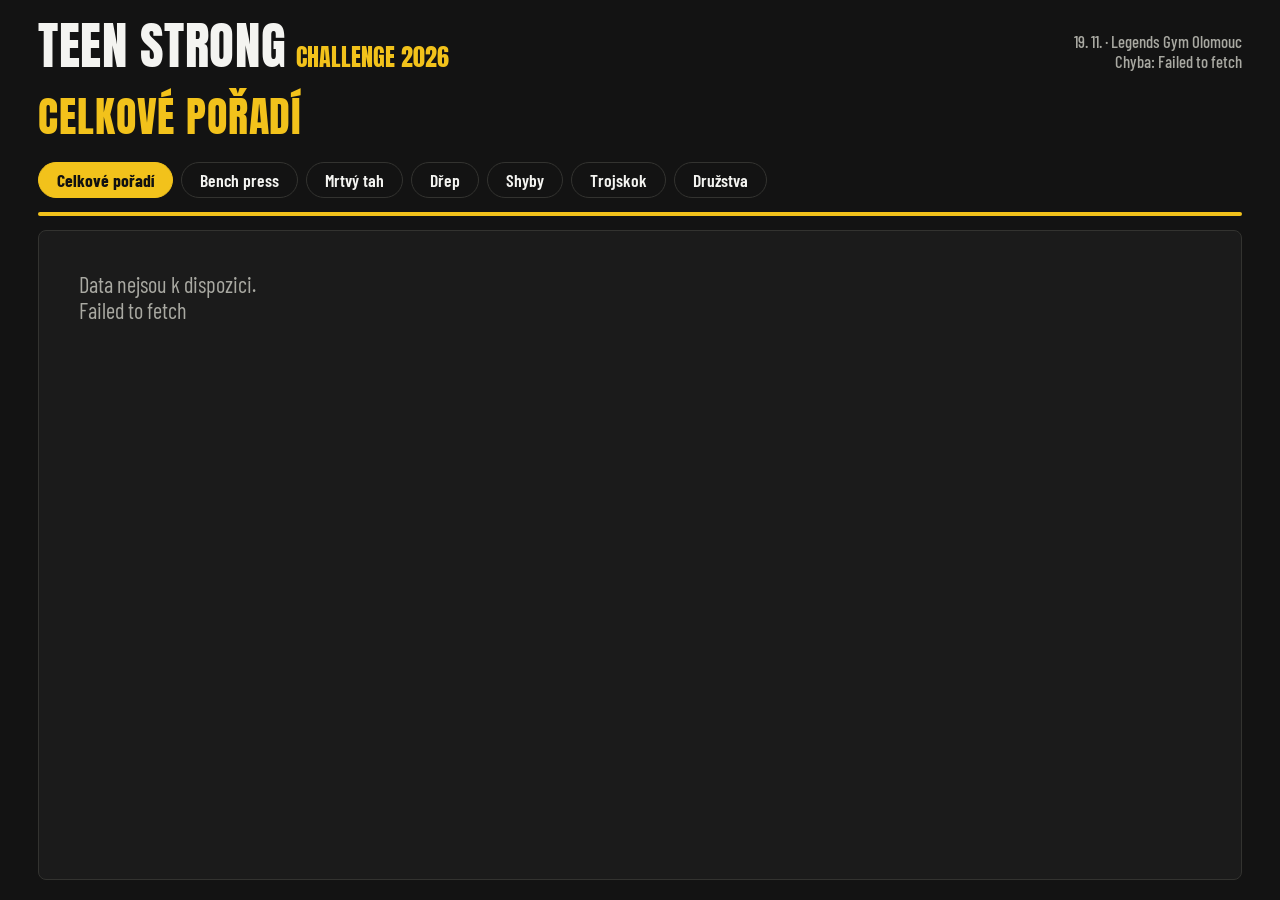
<file: index-multifile.html>
<!DOCTYPE html>
<html lang="cs">
<head>
<meta charset="utf-8">
<meta name="viewport" content="width=device-width, initial-scale=1">
<title>Přehled z Google Tabulek</title>
<link rel="preconnect" href="https://fonts.googleapis.com">
<link rel="preconnect" href="https://fonts.gstatic.com" crossorigin>
<link href="https://fonts.googleapis.com/css2?family=Anton&family=Barlow+Condensed:wght@500;600;700&display=swap" rel="stylesheet">
<link rel="stylesheet" href="/Styles/Stylesheet.css">
<script src="/Scripts/Script.js" defer></script>
</head>
<body>
<header>
  <div class="brand"><span class="big">Teen Strong</span><span class="sub">Challenge 2026</span></div>
  <div class="meta">19. 11. · Legends Gym Olomouc<br><span id="status"></span></div>
</header>
<h1 id="title">Načítám…</h1>
<nav id="tabs" aria-label="Listy tabulky"></nav>
<div id="progress"><div id="bar"></div></div>
<main id="view"><div class="msg">Načítám data…</div></main>
</body>
</html>
</file>
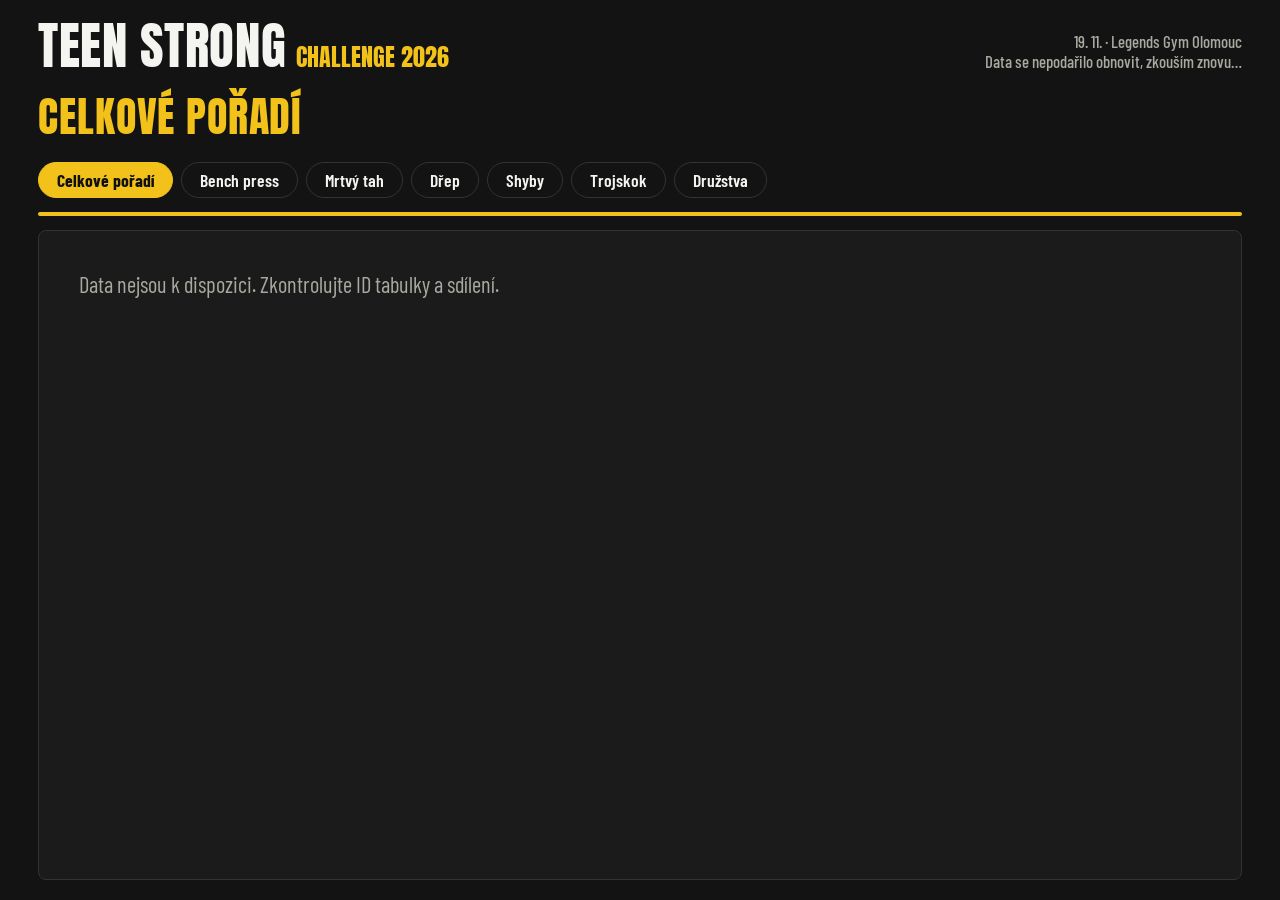
<file: tabulky (1).html>
<!DOCTYPE html>
<html lang="cs">
<head>
<meta charset="utf-8">
<meta name="viewport" content="width=device-width, initial-scale=1">
<title>Přehled z Google Tabulek</title>
<link rel="preconnect" href="https://fonts.googleapis.com">
<link rel="preconnect" href="https://fonts.gstatic.com" crossorigin>
<link href="https://fonts.googleapis.com/css2?family=Anton&family=Barlow+Condensed:wght@500;600;700&display=swap" rel="stylesheet">
<style>
  :root {
    --bg: #131313;
    --panel: #1b1b1b;
    --ink: #f4f4f1;
    --muted: #a9a9a2;
    --line: #333330;
    --accent: #f2c21b;
    --zebra: #202020;
    --display: "Anton", Impact, "Arial Narrow Bold", sans-serif;
    --body: "Barlow Condensed", "Arial Narrow", system-ui, sans-serif;
  }
  * { box-sizing: border-box; }
  html, body { height: 100%; margin: 0; }
  body {
    background: var(--bg);
    color: var(--ink);
    font-family: var(--body);
    display: flex;
    flex-direction: column;
    padding: 20px clamp(12px, 3vw, 40px);
    gap: 14px;
  }
  header {
    display: flex;
    align-items: flex-end;
    justify-content: space-between;
    gap: 16px;
    flex-wrap: wrap;
  }
  .brand { font-family: var(--display); text-transform: uppercase; line-height: 1; }
  .brand .big { font-size: clamp(1.8rem, 4.5vw, 3.2rem); letter-spacing: 0.01em; }
  .brand .sub { color: var(--accent); font-size: clamp(1rem, 2vw, 1.5rem); margin-left: 10px; }
  .meta { color: var(--muted); font-size: 1.05rem; text-align: right; font-weight: 500; }
  h1 {
    margin: 0;
    font-family: var(--display);
    font-weight: 400;
    text-transform: uppercase;
    color: var(--accent);
    font-size: clamp(1.6rem, 3.5vw, 2.6rem);
    letter-spacing: 0.02em;
  }
  nav { display: flex; gap: 8px; flex-wrap: wrap; }
  nav button {
    border: 1px solid var(--line);
    background: transparent;
    color: var(--ink);
    padding: 6px 18px;
    border-radius: 999px;
    font: 600 1.1rem var(--body);
    cursor: pointer;
  }
  nav button[aria-current="true"] {
    background: var(--accent);
    border-color: var(--accent);
    color: #111;
    font-weight: 700;
  }
  nav button:focus-visible { outline: 3px solid var(--accent); outline-offset: 2px; }
  #progress { height: 4px; background: var(--line); border-radius: 2px; overflow: hidden; }
  #bar { height: 100%; width: 0; background: var(--accent); }
  main {
    flex: 1;
    min-height: 0;
    background: var(--panel);
    border: 1px solid var(--line);
    border-radius: 8px;
    overflow: auto;
  }
  table { border-collapse: collapse; width: 100%; font-size: clamp(1.1rem, 2vw, 1.7rem); font-weight: 500; }
  th, td { padding: 10px 18px; text-align: left; border-bottom: 1px solid var(--line); }
  th {
    position: sticky; top: 0;
    background: #0d0d0d;
    color: var(--accent);
    font-family: var(--display);
    font-weight: 400;
    text-transform: uppercase;
    letter-spacing: 0.04em;
    border-bottom: 2px solid var(--accent);
  }
  tbody tr:nth-child(even) { background: var(--zebra); }
  .msg { padding: 40px; color: var(--muted); font-size: 1.4rem; }
  @media (prefers-reduced-motion: reduce) { #bar { transition: none !important; } }
</style>
</head>
<body>

<header>
  <div class="brand"><span class="big">Teen Strong</span><span class="sub">Challenge 2026</span></div>
  <div class="meta">19. 11. · Legends Gym Olomouc<br><span id="status"></span></div>
</header>
<h1 id="title">Načítám…</h1>
<nav id="tabs" aria-label="Listy tabulky"></nav>
<div id="progress"><div id="bar"></div></div>
<main id="view"><div class="msg">Načítám data…</div></main>

<script>
/* ============================================================
   NASTAVENÍ – upravte jen tuto část
   ============================================================ */
const CONFIG = {
  // ID tabulky: část URL mezi /d/ a /edit
  // https://docs.google.com/spreadsheets/d/ TADY_JE_ID /edit
  SHEET_ID: "1sQmZIy-5heJWsP9A5GzJphVdTh_xjd_qKzZ2xPrbosA",

  // name = text zobrazený na stránce
  // tab  = přesný název listu dole v tabulce
  // skip = kolik řádků nahoře přeskočit, aby první zobrazený řádek bylo záhlaví (volitelné)
  SHEETS: [
    { name: "Celkové pořadí", tab: "00_celkem" },
    { name: "Bench press",    tab: "01_Bench_press" },
    { name: "Mrtvý tah",      tab: "02_Mrtvy_tah" },
    { name: "Dřep",           tab: "03_Drep" },
    { name: "Shyby",          tab: "04_Shyby" },
    { name: "Trojskok",       tab: "05_Trojskok" },
    { name: "Družstva",       tab: "99_Družstva" }
  ],

  SWITCH_SECONDS: 15,   // po kolika sekundách se přepne další list
  REFRESH_SECONDS: 30   // jak často se znovu stáhnou data z Google
};
/* ============================================================ */

const $ = (id) => document.getElementById(id);
const cache = {};          // data jednotlivých listů
let current = 0;
let switchTimer = null;

/* Jednoduchý CSV parser (zvládne uvozovky, čárky i nové řádky v buňkách) */
function parseCSV(text) {
  const rows = [];
  let row = [], cell = "", inQ = false;
  for (let i = 0; i < text.length; i++) {
    const c = text[i];
    if (inQ) {
      if (c === '"' && text[i + 1] === '"') { cell += '"'; i++; }
      else if (c === '"') inQ = false;
      else cell += c;
    } else if (c === '"') inQ = true;
    else if (c === ",") { row.push(cell); cell = ""; }
    else if (c === "\n" || c === "\r") {
      if (c === "\r" && text[i + 1] === "\n") i++;
      row.push(cell); cell = ""; rows.push(row); row = [];
    } else cell += c;
  }
  if (cell !== "" || row.length) { row.push(cell); rows.push(row); }
  return rows.filter(r => r.some(v => v.trim() !== ""));
}

function csvUrl(tab) {
  return `https://docs.google.com/spreadsheets/d/${CONFIG.SHEET_ID}/gviz/tq?tqx=out:csv&sheet=${encodeURIComponent(tab)}&_=${Date.now()}`;
}

async function loadSheet(sheet) {
  const res = await fetch(csvUrl(sheet.tab), { cache: "no-store" });
  if (!res.ok) throw new Error("HTTP " + res.status);
  cache[sheet.tab] = parseCSV(await res.text());
}

async function refreshAll() {
  try {
    await Promise.all(CONFIG.SHEETS.map(loadSheet));
    $("status").textContent = "Aktualizováno " + new Date().toLocaleTimeString("cs-CZ");
  } catch (e) {
    $("status").textContent = "Data se nepodařilo obnovit, zkouším znovu…";
    console.error(e);
  }
  render();
}

function render() {
  const sheet = CONFIG.SHEETS[current];
  $("title").textContent = sheet.name;
  document.querySelectorAll("#tabs button").forEach((b, i) =>
    b.setAttribute("aria-current", i === current ? "true" : "false"));

  const rows = cache[sheet.tab];
  const view = $("view");
  if (!rows) {
    view.innerHTML = '<div class="msg">Data nejsou k dispozici. Zkontrolujte ID tabulky a sdílení.</div>';
    return;
  }
  if (!rows.length) {
    view.innerHTML = '<div class="msg">Tento list je prázdný.</div>';
    return;
  }
  const esc = (s) => s.replace(/[&<>"]/g, ch => ({ "&": "&amp;", "<": "&lt;", ">": "&gt;", '"': "&quot;" }[ch]));
  const all = rows.slice(sheet.skip || 0);
  const keep = (all[0] || []).map((_, i) => i).filter(i => all.some(r => (r[i] || "").trim() !== ""));
  const [head, ...body] = all.map(r => keep.map(i => r[i] || ""));
  view.innerHTML =
    "<table><thead><tr>" + head.map(h => `<th>${esc(h)}</th>`).join("") + "</tr></thead><tbody>" +
    body.map(r => "<tr>" + head.map((_, i) => `<td>${esc(r[i] || "")}</td>`).join("") + "</tr>").join("") +
    "</tbody></table>";
}

function startProgress() {
  const bar = $("bar");
  bar.style.transition = "none";
  bar.style.width = "0";
  void bar.offsetWidth;
  bar.style.transition = `width ${CONFIG.SWITCH_SECONDS}s linear`;
  bar.style.width = "100%";
}

function show(i) {
  current = (i + CONFIG.SHEETS.length) % CONFIG.SHEETS.length;
  render();
  startProgress();
  clearTimeout(switchTimer);
  switchTimer = setTimeout(() => show(current + 1), CONFIG.SWITCH_SECONDS * 1000);
}

function init() {
  const nav = $("tabs");
  CONFIG.SHEETS.forEach((s, i) => {
    const b = document.createElement("button");
    b.textContent = s.name;
    b.onclick = () => show(i);   // klepnutím lze list přepnout ručně
    nav.appendChild(b);
  });
  refreshAll().then(() => show(0));
  setInterval(refreshAll, CONFIG.REFRESH_SECONDS * 1000);
}
init();
</script>
</body>
</html>
</file>
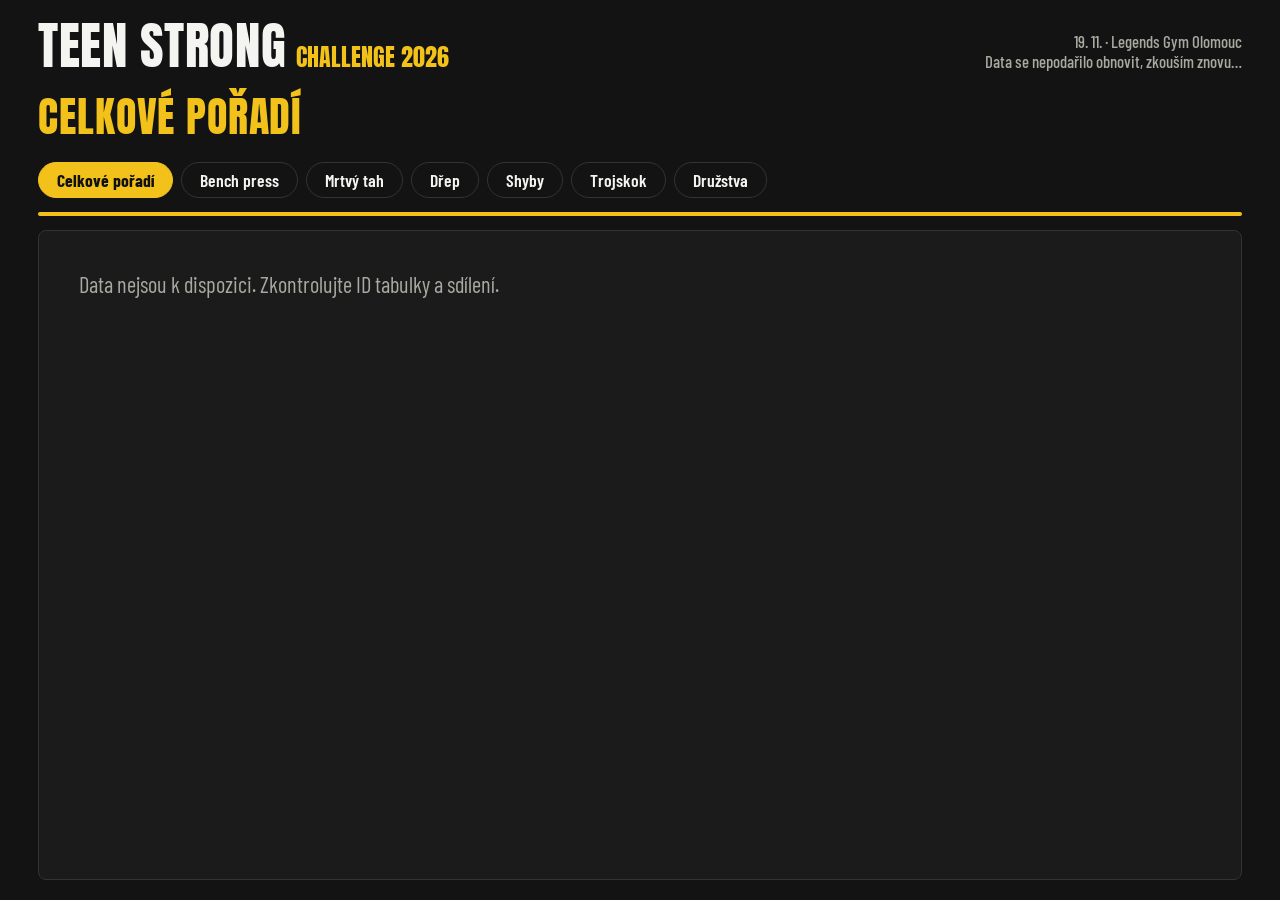
<file: tabulky (2).html>
<!DOCTYPE html>
<html lang="cs">
<head>
<meta charset="utf-8">
<meta name="viewport" content="width=device-width, initial-scale=1">
<title>Přehled z Google Tabulek</title>
<link rel="preconnect" href="https://fonts.googleapis.com">
<link rel="preconnect" href="https://fonts.gstatic.com" crossorigin>
<link href="https://fonts.googleapis.com/css2?family=Anton&family=Barlow+Condensed:wght@500;600;700&display=swap" rel="stylesheet">
<style>
  :root {
    --bg: #131313;
    --panel: #1b1b1b;
    --ink: #f4f4f1;
    --muted: #a9a9a2;
    --line: #333330;
    --accent: #f2c21b;
    --zebra: #202020;
    --display: "Anton", Impact, "Arial Narrow Bold", sans-serif;
    --body: "Barlow Condensed", "Arial Narrow", system-ui, sans-serif;
  }
  * { box-sizing: border-box; }
  html, body { height: 100%; margin: 0; }
  body {
    background: var(--bg);
    color: var(--ink);
    font-family: var(--body);
    display: flex;
    flex-direction: column;
    padding: 20px clamp(12px, 3vw, 40px);
    gap: 14px;
  }
  header {
    display: flex;
    align-items: flex-end;
    justify-content: space-between;
    gap: 16px;
    flex-wrap: wrap;
  }
  .brand { font-family: var(--display); text-transform: uppercase; line-height: 1; }
  .brand .big { font-size: clamp(1.8rem, 4.5vw, 3.2rem); letter-spacing: 0.01em; }
  .brand .sub { color: var(--accent); font-size: clamp(1rem, 2vw, 1.5rem); margin-left: 10px; }
  .meta { color: var(--muted); font-size: 1.05rem; text-align: right; font-weight: 500; }
  h1 {
    margin: 0;
    font-family: var(--display);
    font-weight: 400;
    text-transform: uppercase;
    color: var(--accent);
    font-size: clamp(1.6rem, 3.5vw, 2.6rem);
    letter-spacing: 0.02em;
  }
  nav { display: flex; gap: 8px; flex-wrap: wrap; }
  nav button {
    border: 1px solid var(--line);
    background: transparent;
    color: var(--ink);
    padding: 6px 18px;
    border-radius: 999px;
    font: 600 1.1rem var(--body);
    cursor: pointer;
  }
  nav button[aria-current="true"] {
    background: var(--accent);
    border-color: var(--accent);
    color: #111;
    font-weight: 700;
  }
  nav button:focus-visible { outline: 3px solid var(--accent); outline-offset: 2px; }
  #progress { height: 4px; background: var(--line); border-radius: 2px; overflow: hidden; }
  #bar { height: 100%; width: 0; background: var(--accent); }
  main {
    flex: 1;
    min-height: 0;
    background: var(--panel);
    border: 1px solid var(--line);
    border-radius: 8px;
    overflow: auto;
  }
  table { border-collapse: collapse; width: 100%; font-size: clamp(1.1rem, 2vw, 1.7rem); font-weight: 500; }
  th, td { padding: 10px 18px; text-align: left; border-bottom: 1px solid var(--line); }
  th {
    position: sticky; top: 0;
    background: #0d0d0d;
    color: var(--accent);
    font-family: var(--display);
    font-weight: 400;
    text-transform: uppercase;
    letter-spacing: 0.04em;
    border-bottom: 2px solid var(--accent);
  }
  tbody tr:nth-child(even) { background: var(--zebra); }
  .msg { padding: 40px; color: var(--muted); font-size: 1.4rem; }
  @media (prefers-reduced-motion: reduce) { #bar { transition: none !important; } }
</style>
</head>
<body>

<header>
  <div class="brand"><span class="big">Teen Strong</span><span class="sub">Challenge 2026</span></div>
  <div class="meta">19. 11. · Legends Gym Olomouc<br><span id="status"></span></div>
</header>
<h1 id="title">Načítám…</h1>
<nav id="tabs" aria-label="Listy tabulky"></nav>
<div id="progress"><div id="bar"></div></div>
<main id="view"><div class="msg">Načítám data…</div></main>

<script>
/* ============================================================
   NASTAVENÍ – upravte jen tuto část
   ============================================================ */
const CONFIG = {
  // ID tabulky: část URL mezi /d/ a /edit
  // https://docs.google.com/spreadsheets/d/ TADY_JE_ID /edit
  SHEET_ID: "1sQmZIy-5heJWsP9A5GzJphVdTh_xjd_qKzZ2xPrbosA",

  // name = text zobrazený na stránce
  // tab  = přesný název listu dole v tabulce
  // skip = kolik řádků nahoře přeskočit, aby první zobrazený řádek bylo záhlaví (volitelné)
  SHEETS: [
    { name: "Celkové pořadí", tab: "00_celkem", skip: 3 },
    { name: "Bench press",    tab: "01_Bench_press", skip: 3 },
    { name: "Mrtvý tah",      tab: "02_Mrtvy_tah", skip: 3 },
    { name: "Dřep",           tab: "03_Drep", skip: 3 },
    { name: "Shyby",          tab: "04_Shyby", skip: 3 },
    { name: "Trojskok",       tab: "05_Trojskok", skip: 3 },
    { name: "Družstva",       tab: "99_Družstva", skip: 3 }
  ],

  SWITCH_SECONDS: 15,   // po kolika sekundách se přepne další list
  REFRESH_SECONDS: 30   // jak často se znovu stáhnou data z Google
};
/* ============================================================ */

const $ = (id) => document.getElementById(id);
const cache = {};          // data jednotlivých listů
let current = 0;
let switchTimer = null;

/* Jednoduchý CSV parser (zvládne uvozovky, čárky i nové řádky v buňkách) */
function parseCSV(text) {
  const rows = [];
  let row = [], cell = "", inQ = false;
  for (let i = 0; i < text.length; i++) {
    const c = text[i];
    if (inQ) {
      if (c === '"' && text[i + 1] === '"') { cell += '"'; i++; }
      else if (c === '"') inQ = false;
      else cell += c;
    } else if (c === '"') inQ = true;
    else if (c === ",") { row.push(cell); cell = ""; }
    else if (c === "\n" || c === "\r") {
      if (c === "\r" && text[i + 1] === "\n") i++;
      row.push(cell); cell = ""; rows.push(row); row = [];
    } else cell += c;
  }
  if (cell !== "" || row.length) { row.push(cell); rows.push(row); }
  while (rows.length && !rows[rows.length - 1].some(v => v.trim() !== "")) rows.pop();
  return rows;
}

function csvUrl(tab) {
  return `https://docs.google.com/spreadsheets/d/${CONFIG.SHEET_ID}/gviz/tq?tqx=out:csv&headers=0&sheet=${encodeURIComponent(tab)}&_=${Date.now()}`;
}

async function loadSheet(sheet) {
  const res = await fetch(csvUrl(sheet.tab), { cache: "no-store" });
  if (!res.ok) throw new Error("HTTP " + res.status);
  cache[sheet.tab] = parseCSV(await res.text());
}

async function refreshAll() {
  try {
    await Promise.all(CONFIG.SHEETS.map(loadSheet));
    $("status").textContent = "Aktualizováno " + new Date().toLocaleTimeString("cs-CZ");
  } catch (e) {
    $("status").textContent = "Data se nepodařilo obnovit, zkouším znovu…";
    console.error(e);
  }
  render();
}

function render() {
  const sheet = CONFIG.SHEETS[current];
  $("title").textContent = sheet.name;
  document.querySelectorAll("#tabs button").forEach((b, i) =>
    b.setAttribute("aria-current", i === current ? "true" : "false"));

  const rows = cache[sheet.tab];
  const view = $("view");
  if (!rows) {
    view.innerHTML = '<div class="msg">Data nejsou k dispozici. Zkontrolujte ID tabulky a sdílení.</div>';
    return;
  }
  const esc = (s) => s.replace(/[&<>"]/g, ch => ({ "&": "&amp;", "<": "&lt;", ">": "&gt;", '"': "&quot;" }[ch]));
  const skip = sheet.skip || 0;
  const all = rows.slice(skip);
  if (!all.length) {
    view.innerHTML = '<div class="msg">Tento list je prázdný.</div>';
    return;
  }
  const width = Math.max(...all.map(r => r.length));
  // sloupec se zobrazí, jen když má záhlaví a není technický (Softr)
  const isSoftr = (i) => rows.slice(0, skip + 1).some(r => (r[i] || "").toLowerCase().includes("softr"));
  const keep = Array.from({ length: width }, (_, i) => i)
    .filter(i => (all[0][i] || "").trim() !== "" && !isSoftr(i));
  const [head, ...rest] = all.map(r => keep.map(i => r[i] || ""));
  // řádky, kde je kromě pořadového čísla prázdno, se nezobrazí
  const body = rest.filter(r => r.filter(v => v.trim() !== "").length >= 2);
  view.innerHTML =
    "<table><thead><tr>" + head.map(h => `<th>${esc(h)}</th>`).join("") + "</tr></thead><tbody>" +
    body.map(r => "<tr>" + r.map(v => `<td>${esc(v)}</td>`).join("") + "</tr>").join("") +
    "</tbody></table>";
}

function startProgress() {
  const bar = $("bar");
  bar.style.transition = "none";
  bar.style.width = "0";
  void bar.offsetWidth;
  bar.style.transition = `width ${CONFIG.SWITCH_SECONDS}s linear`;
  bar.style.width = "100%";
}

function show(i) {
  current = (i + CONFIG.SHEETS.length) % CONFIG.SHEETS.length;
  render();
  startProgress();
  clearTimeout(switchTimer);
  switchTimer = setTimeout(() => show(current + 1), CONFIG.SWITCH_SECONDS * 1000);
}

function init() {
  const nav = $("tabs");
  CONFIG.SHEETS.forEach((s, i) => {
    const b = document.createElement("button");
    b.textContent = s.name;
    b.onclick = () => show(i);   // klepnutím lze list přepnout ručně
    nav.appendChild(b);
  });
  refreshAll().then(() => show(0));
  setInterval(refreshAll, CONFIG.REFRESH_SECONDS * 1000);
}
init();
</script>
</body>
</html>
</file>
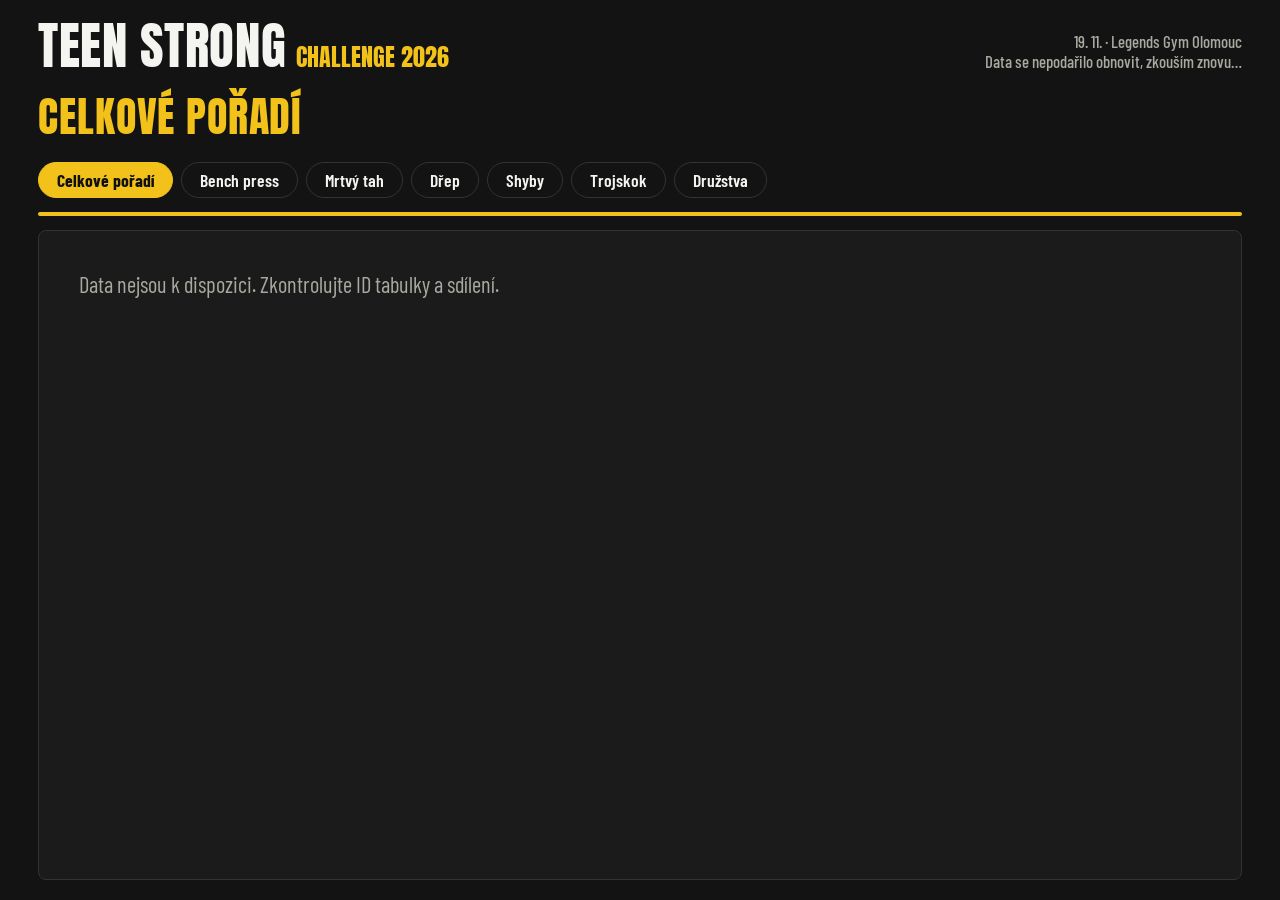
<file: tabulky (3).html>
<!DOCTYPE html>
<html lang="cs">
<head>
<meta charset="utf-8">
<meta name="viewport" content="width=device-width, initial-scale=1">
<title>Přehled z Google Tabulek</title>
<link rel="preconnect" href="https://fonts.googleapis.com">
<link rel="preconnect" href="https://fonts.gstatic.com" crossorigin>
<link href="https://fonts.googleapis.com/css2?family=Anton&family=Barlow+Condensed:wght@500;600;700&display=swap" rel="stylesheet">
<style>
  :root {
    --bg: #131313;
    --panel: #1b1b1b;
    --ink: #f4f4f1;
    --muted: #a9a9a2;
    --line: #333330;
    --accent: #f2c21b;
    --zebra: #202020;
    --display: "Anton", Impact, "Arial Narrow Bold", sans-serif;
    --body: "Barlow Condensed", "Arial Narrow", system-ui, sans-serif;
  }
  * { box-sizing: border-box; }
  html, body { height: 100%; margin: 0; }
  body {
    background: var(--bg);
    color: var(--ink);
    font-family: var(--body);
    display: flex;
    flex-direction: column;
    padding: 20px clamp(12px, 3vw, 40px);
    gap: 14px;
  }
  header {
    display: flex;
    align-items: flex-end;
    justify-content: space-between;
    gap: 16px;
    flex-wrap: wrap;
  }
  .brand { font-family: var(--display); text-transform: uppercase; line-height: 1; }
  .brand .big { font-size: clamp(1.8rem, 4.5vw, 3.2rem); letter-spacing: 0.01em; }
  .brand .sub { color: var(--accent); font-size: clamp(1rem, 2vw, 1.5rem); margin-left: 10px; }
  .meta { color: var(--muted); font-size: 1.05rem; text-align: right; font-weight: 500; }
  h1 {
    margin: 0;
    font-family: var(--display);
    font-weight: 400;
    text-transform: uppercase;
    color: var(--accent);
    font-size: clamp(1.6rem, 3.5vw, 2.6rem);
    letter-spacing: 0.02em;
  }
  nav { display: flex; gap: 8px; flex-wrap: wrap; }
  nav button {
    border: 1px solid var(--line);
    background: transparent;
    color: var(--ink);
    padding: 6px 18px;
    border-radius: 999px;
    font: 600 1.1rem var(--body);
    cursor: pointer;
  }
  nav button[aria-current="true"] {
    background: var(--accent);
    border-color: var(--accent);
    color: #111;
    font-weight: 700;
  }
  nav button:focus-visible { outline: 3px solid var(--accent); outline-offset: 2px; }
  #progress { height: 4px; background: var(--line); border-radius: 2px; overflow: hidden; }
  #bar { height: 100%; width: 0; background: var(--accent); }
  main {
    flex: 1;
    min-height: 0;
    background: var(--panel);
    border: 1px solid var(--line);
    border-radius: 8px;
    overflow: auto;
  }
  table { border-collapse: collapse; width: 100%; font-size: clamp(1.1rem, 2vw, 1.7rem); font-weight: 500; }
  th, td { padding: 10px 18px; text-align: left; border-bottom: 1px solid var(--line); }
  th {
    position: sticky; top: 0;
    background: #0d0d0d;
    color: var(--accent);
    font-family: var(--display);
    font-weight: 400;
    text-transform: uppercase;
    letter-spacing: 0.04em;
    border-bottom: 2px solid var(--accent);
  }
  tbody tr:nth-child(even) { background: var(--zebra); }
  .msg { padding: 40px; color: var(--muted); font-size: 1.4rem; }
  @media (prefers-reduced-motion: reduce) { #bar { transition: none !important; } }
</style>
</head>
<body>

<header>
  <div class="brand"><span class="big">Teen Strong</span><span class="sub">Challenge 2026</span></div>
  <div class="meta">19. 11. · Legends Gym Olomouc<br><span id="status"></span></div>
</header>
<h1 id="title">Načítám…</h1>
<nav id="tabs" aria-label="Listy tabulky"></nav>
<div id="progress"><div id="bar"></div></div>
<main id="view"><div class="msg">Načítám data…</div></main>

<script>
/* ============================================================
   NASTAVENÍ
   ============================================================ */
const CONFIG = {
  SHEET_ID: "1sQmZIy-5heJWsP9A5GzJphVdTh_xjd_qKzZ2xPrbosA",
  TAB: "Zadávání",       // jediný list, do kterého se píšou výsledky
  SWITCH_SECONDS: 15,    // po kolika sekundách se přepne další pohled
  REFRESH_SECONDS: 30    // jak často se znovu stáhnou data z Google
};

const DISCIPLINES = [
  { name: "Bench press", key: "bench press", unit: "opak." },
  { name: "Mrtvý tah",   key: "mrtvý tah",   unit: "opak." },
  { name: "Dřep",        key: "dřep",        unit: "opak." },
  { name: "Shyby",       key: "shyby",       unit: "opak." },
  { name: "Trojskok",    key: "trojskok",    unit: "cm" }
];
/* ============================================================ */

const $ = (id) => document.getElementById(id);
let people = null;      // načtení závodníci
let current = 0;
let switchTimer = null;

/* CSV parser (uvozovky, čárky, nové řádky v buňkách) */
function parseCSV(text) {
  const rows = [];
  let row = [], cell = "", inQ = false;
  for (let i = 0; i < text.length; i++) {
    const c = text[i];
    if (inQ) {
      if (c === '"' && text[i + 1] === '"') { cell += '"'; i++; }
      else if (c === '"') inQ = false;
      else cell += c;
    } else if (c === '"') inQ = true;
    else if (c === ",") { row.push(cell); cell = ""; }
    else if (c === "\n" || c === "\r") {
      if (c === "\r" && text[i + 1] === "\n") i++;
      row.push(cell); cell = ""; rows.push(row); row = [];
    } else cell += c;
  }
  if (cell !== "" || row.length) { row.push(cell); rows.push(row); }
  return rows;
}

const num = (v) => {
  const n = parseFloat(String(v || "").replace(/\s/g, "").replace(",", "."));
  return isNaN(n) ? 0 : n;
};
const fmt = (n) => (Math.round(n * 10) / 10).toString().replace(".", ",");

async function load() {
  const url = `https://docs.google.com/spreadsheets/d/${CONFIG.SHEET_ID}/gviz/tq?tqx=out:csv&headers=0&sheet=${encodeURIComponent(CONFIG.TAB)}&_=${Date.now()}`;
  const res = await fetch(url, { cache: "no-store" });
  if (!res.ok) throw new Error("HTTP " + res.status);
  const rows = parseCSV(await res.text());

  // řádek se záhlavím = ten, kde je "Body celkem"
  const hi = rows.findIndex(r => r.some(c => c.trim().toLowerCase() === "body celkem"));
  if (hi < 0) throw new Error("Záhlaví nenalezeno");
  const col = {};
  rows[hi].forEach((h, i) => { const k = h.trim().toLowerCase(); if (k && !(k in col)) col[k] = i; });
  const get = (r, k) => (r[col[k]] || "").trim();

  people = rows.slice(hi + 1).map(r => {
    const p = {
      name: get(r, "jméno a příjmení"),
      school: get(r, "škola"),
      total: num(get(r, "body celkem")),
      d: {}
    };
    DISCIPLINES.forEach(d => {
      p.d[d.key] = { v: num(get(r, d.key + " výkon")), b: num(get(r, d.key + " body")) };
    });
    return p;
  }).filter(p => p.name || p.total > 0);
}

/* pořadí se stejným počtem bodů = stejné místo */
function ranked(list, valueOf) {
  list.sort((x, y) => valueOf(y) - valueOf(x));
  let rank = 0, last = null;
  return list.map((it, i) => {
    const v = valueOf(it);
    if (v !== last) { rank = i + 1; last = v; }
    return { rank, it };
  });
}

const VIEWS = [
  { name: "Celkové pořadí", build: () => ({
      head: ["Pořadí", "Jméno a příjmení", "Škola", "Body celkem"],
      rows: ranked(people.filter(p => p.total > 0), p => p.total)
        .map(({ rank, it }) => [rank + ".", it.name || "—", it.school, fmt(it.total)])
  }) },
  ...DISCIPLINES.map(d => ({ name: d.name, build: () => ({
      head: ["Pořadí", "Jméno a příjmení", "Škola", `Výkon (${d.unit})`, "Body"],
      rows: ranked(people.filter(p => p.d[d.key].v > 0), p => p.d[d.key].v)
        .map(({ rank, it }) => [rank + ".", it.name || "—", it.school, fmt(it.d[d.key].v), fmt(it.d[d.key].b)])
  }) })),
  { name: "Družstva", build: () => {
      const teams = {};
      people.filter(p => p.school).forEach(p => {
        (teams[p.school] = teams[p.school] || { school: p.school, total: 0, n: 0 });
        teams[p.school].total += p.total;
        teams[p.school].n += 1;
      });
      const list = Object.values(teams).filter(t => t.total > 0);
      return {
        head: ["Pořadí", "Škola", "Body družstva"],
        rows: ranked(list, t => t.total).map(({ rank, it }) => [rank + ".", it.school, fmt(it.total)])
      };
  } }
];

const esc = (s) => String(s).replace(/[&<>"]/g, ch => ({ "&": "&amp;", "<": "&lt;", ">": "&gt;", '"': "&quot;" }[ch]));

function render() {
  const v = VIEWS[current];
  $("title").textContent = v.name;
  document.querySelectorAll("#tabs button").forEach((b, i) =>
    b.setAttribute("aria-current", i === current ? "true" : "false"));
  const view = $("view");
  if (!people) {
    view.innerHTML = '<div class="msg">Data nejsou k dispozici. Zkontrolujte ID tabulky a sdílení.</div>';
    return;
  }
  const { head, rows } = v.build();
  if (!rows.length) {
    view.innerHTML = '<div class="msg">Zatím nejsou zadané žádné výsledky.</div>';
    return;
  }
  view.innerHTML =
    "<table><thead><tr>" + head.map(h => `<th>${esc(h)}</th>`).join("") + "</tr></thead><tbody>" +
    rows.map(r => "<tr>" + r.map(c => `<td>${esc(c)}</td>`).join("") + "</tr>").join("") +
    "</tbody></table>";
}

async function refreshAll() {
  try {
    await load();
    $("status").textContent = "Aktualizováno " + new Date().toLocaleTimeString("cs-CZ");
  } catch (e) {
    $("status").textContent = "Data se nepodařilo obnovit, zkouším znovu…";
    console.error(e);
  }
  render();
}

function startProgress() {
  const bar = $("bar");
  bar.style.transition = "none";
  bar.style.width = "0";
  void bar.offsetWidth;
  bar.style.transition = `width ${CONFIG.SWITCH_SECONDS}s linear`;
  bar.style.width = "100%";
}

function show(i) {
  current = (i + VIEWS.length) % VIEWS.length;
  render();
  startProgress();
  clearTimeout(switchTimer);
  switchTimer = setTimeout(() => show(current + 1), CONFIG.SWITCH_SECONDS * 1000);
}

function init() {
  const nav = $("tabs");
  VIEWS.forEach((v, i) => {
    const b = document.createElement("button");
    b.textContent = v.name;
    b.onclick = () => show(i);
    nav.appendChild(b);
  });
  refreshAll().then(() => show(0));
  setInterval(refreshAll, CONFIG.REFRESH_SECONDS * 1000);
}
init();
</script>
</body>
</html>
</file>
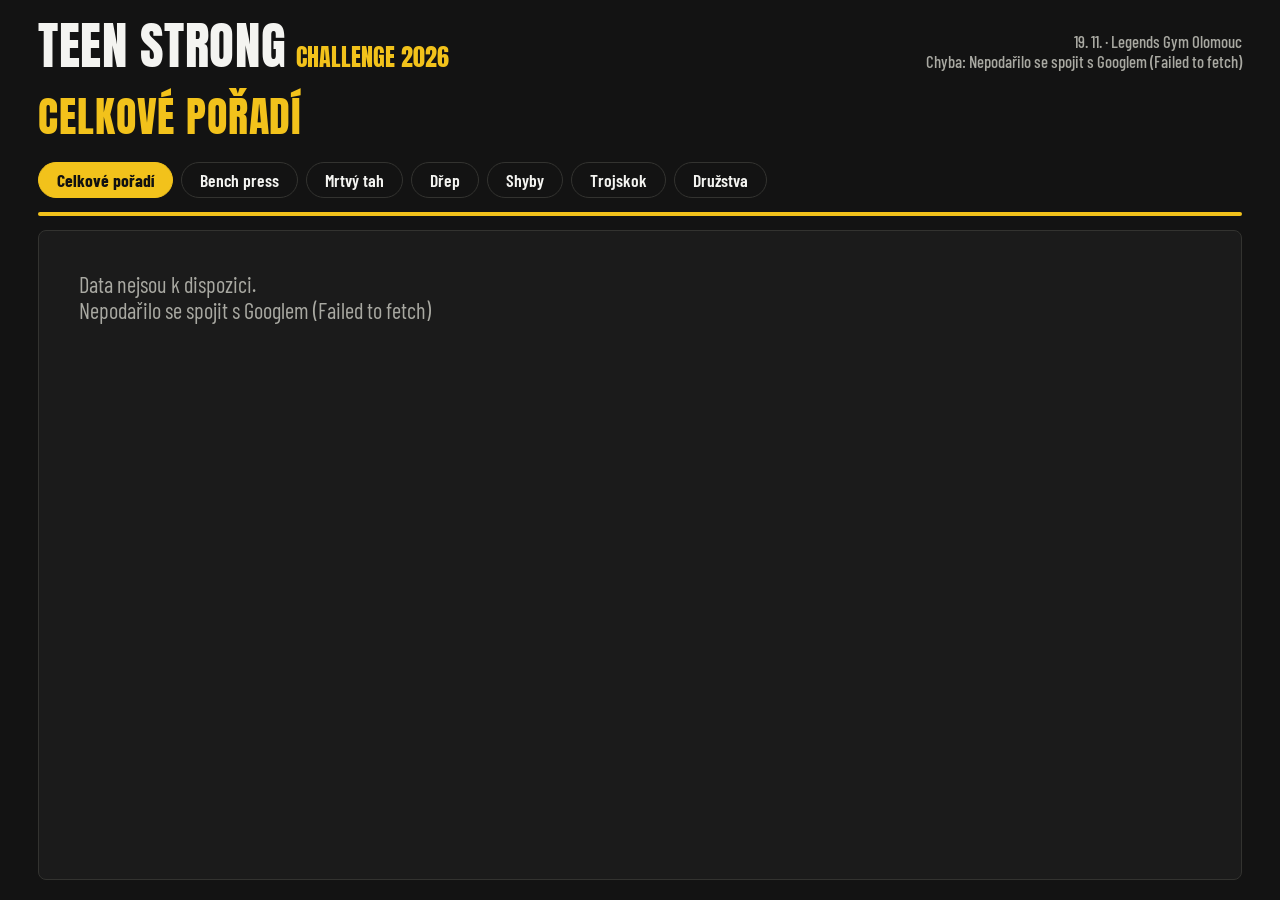
<file: tabulky (4).html>
<!DOCTYPE html>
<html lang="cs">
<head>
<meta charset="utf-8">
<meta name="viewport" content="width=device-width, initial-scale=1">
<title>Přehled z Google Tabulek</title>
<link rel="preconnect" href="https://fonts.googleapis.com">
<link rel="preconnect" href="https://fonts.gstatic.com" crossorigin>
<link href="https://fonts.googleapis.com/css2?family=Anton&family=Barlow+Condensed:wght@500;600;700&display=swap" rel="stylesheet">
<style>
  :root {
    --bg: #131313;
    --panel: #1b1b1b;
    --ink: #f4f4f1;
    --muted: #a9a9a2;
    --line: #333330;
    --accent: #f2c21b;
    --zebra: #202020;
    --display: "Anton", Impact, "Arial Narrow Bold", sans-serif;
    --body: "Barlow Condensed", "Arial Narrow", system-ui, sans-serif;
  }
  * { box-sizing: border-box; }
  html, body { height: 100%; margin: 0; }
  body {
    background: var(--bg);
    color: var(--ink);
    font-family: var(--body);
    display: flex;
    flex-direction: column;
    padding: 20px clamp(12px, 3vw, 40px);
    gap: 14px;
  }
  header {
    display: flex;
    align-items: flex-end;
    justify-content: space-between;
    gap: 16px;
    flex-wrap: wrap;
  }
  .brand { font-family: var(--display); text-transform: uppercase; line-height: 1; }
  .brand .big { font-size: clamp(1.8rem, 4.5vw, 3.2rem); letter-spacing: 0.01em; }
  .brand .sub { color: var(--accent); font-size: clamp(1rem, 2vw, 1.5rem); margin-left: 10px; }
  .meta { color: var(--muted); font-size: 1.05rem; text-align: right; font-weight: 500; }
  h1 {
    margin: 0;
    font-family: var(--display);
    font-weight: 400;
    text-transform: uppercase;
    color: var(--accent);
    font-size: clamp(1.6rem, 3.5vw, 2.6rem);
    letter-spacing: 0.02em;
  }
  nav { display: flex; gap: 8px; flex-wrap: wrap; }
  nav button {
    border: 1px solid var(--line);
    background: transparent;
    color: var(--ink);
    padding: 6px 18px;
    border-radius: 999px;
    font: 600 1.1rem var(--body);
    cursor: pointer;
  }
  nav button[aria-current="true"] {
    background: var(--accent);
    border-color: var(--accent);
    color: #111;
    font-weight: 700;
  }
  nav button:focus-visible { outline: 3px solid var(--accent); outline-offset: 2px; }
  #progress { height: 4px; background: var(--line); border-radius: 2px; overflow: hidden; }
  #bar { height: 100%; width: 0; background: var(--accent); }
  main {
    flex: 1;
    min-height: 0;
    background: var(--panel);
    border: 1px solid var(--line);
    border-radius: 8px;
    overflow: auto;
  }
  table { border-collapse: collapse; width: 100%; font-size: clamp(1.1rem, 2vw, 1.7rem); font-weight: 500; }
  th, td { padding: 10px 18px; text-align: left; border-bottom: 1px solid var(--line); }
  th {
    position: sticky; top: 0;
    background: #0d0d0d;
    color: var(--accent);
    font-family: var(--display);
    font-weight: 400;
    text-transform: uppercase;
    letter-spacing: 0.04em;
    border-bottom: 2px solid var(--accent);
  }
  tbody tr:nth-child(even) { background: var(--zebra); }
  .msg { padding: 40px; color: var(--muted); font-size: 1.4rem; }
  @media (prefers-reduced-motion: reduce) { #bar { transition: none !important; } }
</style>
</head>
<body>

<header>
  <div class="brand"><span class="big">Teen Strong</span><span class="sub">Challenge 2026</span></div>
  <div class="meta">19. 11. · Legends Gym Olomouc<br><span id="status"></span></div>
</header>
<h1 id="title">Načítám…</h1>
<nav id="tabs" aria-label="Listy tabulky"></nav>
<div id="progress"><div id="bar"></div></div>
<main id="view"><div class="msg">Načítám data…</div></main>

<script>
/* ============================================================
   NASTAVENÍ
   ============================================================ */
const CONFIG = {
  SHEET_ID: "1sQmZIy-5heJWsP9A5GzJphVdTh_xjd_qKzZ2xPrbosA",
  TAB: "Zadávání",       // jediný list, do kterého se píšou výsledky
  SWITCH_SECONDS: 15,    // po kolika sekundách se přepne další pohled
  REFRESH_SECONDS: 30    // jak často se znovu stáhnou data z Google
};

const DISCIPLINES = [
  { name: "Bench press", key: "bench press", unit: "opak." },
  { name: "Mrtvý tah",   key: "mrtvý tah",   unit: "opak." },
  { name: "Dřep",        key: "dřep",        unit: "opak." },
  { name: "Shyby",       key: "shyby",       unit: "opak." },
  { name: "Trojskok",    key: "trojskok",    unit: "cm" }
];
/* ============================================================ */

const $ = (id) => document.getElementById(id);
let people = null;      // načtení závodníci
let current = 0;
let switchTimer = null;

/* CSV parser (uvozovky, čárky, nové řádky v buňkách) */
function parseCSV(text) {
  const rows = [];
  let row = [], cell = "", inQ = false;
  for (let i = 0; i < text.length; i++) {
    const c = text[i];
    if (inQ) {
      if (c === '"' && text[i + 1] === '"') { cell += '"'; i++; }
      else if (c === '"') inQ = false;
      else cell += c;
    } else if (c === '"') inQ = true;
    else if (c === ",") { row.push(cell); cell = ""; }
    else if (c === "\n" || c === "\r") {
      if (c === "\r" && text[i + 1] === "\n") i++;
      row.push(cell); cell = ""; rows.push(row); row = [];
    } else cell += c;
  }
  if (cell !== "" || row.length) { row.push(cell); rows.push(row); }
  return rows;
}

const num = (v) => {
  const n = parseFloat(String(v || "").replace(/\s/g, "").replace(",", "."));
  return isNaN(n) ? 0 : n;
};
const fmt = (n) => (Math.round(n * 10) / 10).toString().replace(".", ",");

let lastError = "";

async function fetchCSV() {
  const base = `https://docs.google.com/spreadsheets/d/${CONFIG.SHEET_ID}/gviz/tq?tqx=out:csv&headers=0`;
  const t = `&_=${Date.now()}`;
  // 1) podle názvu listu, 2) první list v tabulce (Zadávání je první)
  const urls = [
    base + `&sheet=${encodeURIComponent(CONFIG.TAB)}` + t,
    base + t
  ];
  let err = "";
  for (const url of urls) {
    try {
      const res = await fetch(url, { cache: "no-store" });
      if (!res.ok) { err = "HTTP " + res.status; continue; }
      const text = await res.text();
      if (text.trim().startsWith("<")) { err = "Google chce přihlášení – tabulka není sdílená přes odkaz"; continue; }
      return text;
    } catch (e) { err = "Nepodařilo se spojit s Googlem (" + e.message + ")"; }
  }
  throw new Error(err);
}

async function load() {
  const rows = parseCSV(await fetchCSV());

  // řádek se záhlavím = ten, kde je "Body celkem"
  const hi = rows.findIndex(r => r.some(c => c.trim().toLowerCase() === "body celkem"));
  if (hi < 0) throw new Error("Záhlaví nenalezeno");
  const col = {};
  rows[hi].forEach((h, i) => { const k = h.trim().toLowerCase(); if (k && !(k in col)) col[k] = i; });
  const get = (r, k) => (r[col[k]] || "").trim();

  people = rows.slice(hi + 1).map(r => {
    const p = {
      name: get(r, "jméno a příjmení"),
      school: get(r, "škola"),
      total: num(get(r, "body celkem")),
      d: {}
    };
    DISCIPLINES.forEach(d => {
      p.d[d.key] = { v: num(get(r, d.key + " výkon")), b: num(get(r, d.key + " body")) };
    });
    return p;
  }).filter(p => p.name || p.total > 0);
}

/* pořadí se stejným počtem bodů = stejné místo */
function ranked(list, valueOf) {
  list.sort((x, y) => valueOf(y) - valueOf(x));
  let rank = 0, last = null;
  return list.map((it, i) => {
    const v = valueOf(it);
    if (v !== last) { rank = i + 1; last = v; }
    return { rank, it };
  });
}

const VIEWS = [
  { name: "Celkové pořadí", build: () => ({
      head: ["Pořadí", "Jméno a příjmení", "Škola", "Body celkem"],
      rows: ranked(people.filter(p => p.total > 0), p => p.total)
        .map(({ rank, it }) => [rank + ".", it.name || "—", it.school, fmt(it.total)])
  }) },
  ...DISCIPLINES.map(d => ({ name: d.name, build: () => ({
      head: ["Pořadí", "Jméno a příjmení", "Škola", `Výkon (${d.unit})`, "Body"],
      rows: ranked(people.filter(p => p.d[d.key].v > 0), p => p.d[d.key].v)
        .map(({ rank, it }) => [rank + ".", it.name || "—", it.school, fmt(it.d[d.key].v), fmt(it.d[d.key].b)])
  }) })),
  { name: "Družstva", build: () => {
      const teams = {};
      people.filter(p => p.school).forEach(p => {
        (teams[p.school] = teams[p.school] || { school: p.school, total: 0, n: 0 });
        teams[p.school].total += p.total;
        teams[p.school].n += 1;
      });
      const list = Object.values(teams).filter(t => t.total > 0);
      return {
        head: ["Pořadí", "Škola", "Body družstva"],
        rows: ranked(list, t => t.total).map(({ rank, it }) => [rank + ".", it.school, fmt(it.total)])
      };
  } }
];

const esc = (s) => String(s).replace(/[&<>"]/g, ch => ({ "&": "&amp;", "<": "&lt;", ">": "&gt;", '"': "&quot;" }[ch]));

function render() {
  const v = VIEWS[current];
  $("title").textContent = v.name;
  document.querySelectorAll("#tabs button").forEach((b, i) =>
    b.setAttribute("aria-current", i === current ? "true" : "false"));
  const view = $("view");
  if (!people) {
    view.innerHTML = '<div class="msg">Data nejsou k dispozici.<br>' + esc(lastError || "Načítám…") + '</div>';
    return;
  }
  const { head, rows } = v.build();
  if (!rows.length) {
    view.innerHTML = '<div class="msg">Zatím nejsou zadané žádné výsledky.</div>';
    return;
  }
  view.innerHTML =
    "<table><thead><tr>" + head.map(h => `<th>${esc(h)}</th>`).join("") + "</tr></thead><tbody>" +
    rows.map(r => "<tr>" + r.map(c => `<td>${esc(c)}</td>`).join("") + "</tr>").join("") +
    "</tbody></table>";
}

async function refreshAll() {
  try {
    await load();
    $("status").textContent = "Aktualizováno " + new Date().toLocaleTimeString("cs-CZ");
  } catch (e) {
    lastError = e.message;
    $("status").textContent = "Chyba: " + e.message;
    console.error(e);
  }
  render();
}

function startProgress() {
  const bar = $("bar");
  bar.style.transition = "none";
  bar.style.width = "0";
  void bar.offsetWidth;
  bar.style.transition = `width ${CONFIG.SWITCH_SECONDS}s linear`;
  bar.style.width = "100%";
}

function show(i) {
  current = (i + VIEWS.length) % VIEWS.length;
  render();
  startProgress();
  clearTimeout(switchTimer);
  switchTimer = setTimeout(() => show(current + 1), CONFIG.SWITCH_SECONDS * 1000);
}

function init() {
  const nav = $("tabs");
  VIEWS.forEach((v, i) => {
    const b = document.createElement("button");
    b.textContent = v.name;
    b.onclick = () => show(i);
    nav.appendChild(b);
  });
  refreshAll().then(() => show(0));
  setInterval(refreshAll, CONFIG.REFRESH_SECONDS * 1000);
}
init();
</script>
</body>
</html>
</file>
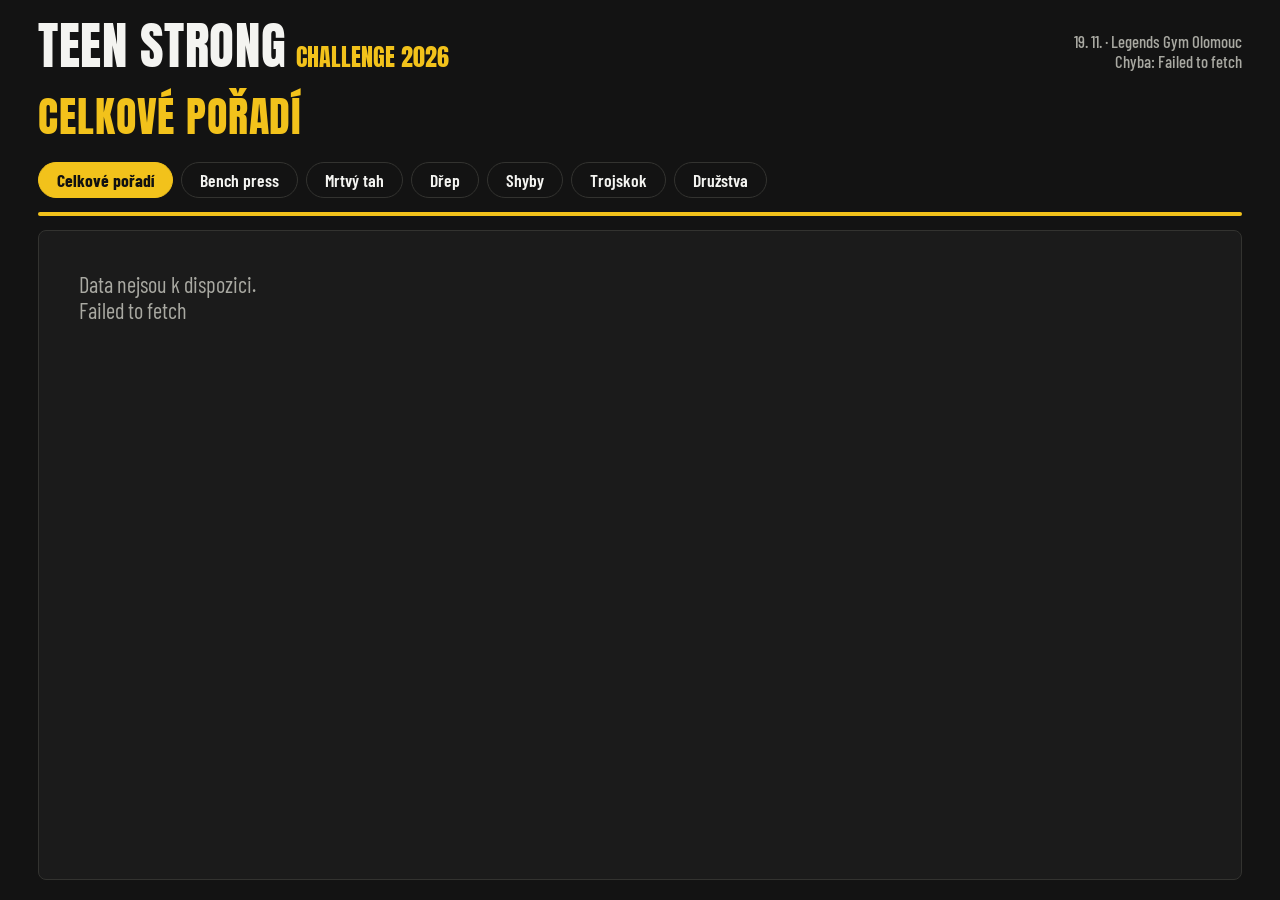
<file: tabulky (5).html>
<!DOCTYPE html>
<html lang="cs">
<head>
<meta charset="utf-8">
<meta name="viewport" content="width=device-width, initial-scale=1">
<title>Přehled z Google Tabulek</title>
<link rel="preconnect" href="https://fonts.googleapis.com">
<link rel="preconnect" href="https://fonts.gstatic.com" crossorigin>
<link href="https://fonts.googleapis.com/css2?family=Anton&family=Barlow+Condensed:wght@500;600;700&display=swap" rel="stylesheet">
<style>
  :root {
    --bg: #131313;
    --panel: #1b1b1b;
    --ink: #f4f4f1;
    --muted: #a9a9a2;
    --line: #333330;
    --accent: #f2c21b;
    --zebra: #202020;
    --display: "Anton", Impact, "Arial Narrow Bold", sans-serif;
    --body: "Barlow Condensed", "Arial Narrow", system-ui, sans-serif;
  }
  * { box-sizing: border-box; }
  html, body { height: 100%; margin: 0; }
  body {
    background: var(--bg);
    color: var(--ink);
    font-family: var(--body);
    display: flex;
    flex-direction: column;
    padding: 20px clamp(12px, 3vw, 40px);
    gap: 14px;
  }
  header {
    display: flex;
    align-items: flex-end;
    justify-content: space-between;
    gap: 16px;
    flex-wrap: wrap;
  }
  .brand { font-family: var(--display); text-transform: uppercase; line-height: 1; }
  .brand .big { font-size: clamp(1.8rem, 4.5vw, 3.2rem); letter-spacing: 0.01em; }
  .brand .sub { color: var(--accent); font-size: clamp(1rem, 2vw, 1.5rem); margin-left: 10px; }
  .meta { color: var(--muted); font-size: 1.05rem; text-align: right; font-weight: 500; }
  h1 {
    margin: 0;
    font-family: var(--display);
    font-weight: 400;
    text-transform: uppercase;
    color: var(--accent);
    font-size: clamp(1.6rem, 3.5vw, 2.6rem);
    letter-spacing: 0.02em;
  }
  nav { display: flex; gap: 8px; flex-wrap: wrap; }
  nav button {
    border: 1px solid var(--line);
    background: transparent;
    color: var(--ink);
    padding: 6px 18px;
    border-radius: 999px;
    font: 600 1.1rem var(--body);
    cursor: pointer;
  }
  nav button[aria-current="true"] {
    background: var(--accent);
    border-color: var(--accent);
    color: #111;
    font-weight: 700;
  }
  nav button:focus-visible { outline: 3px solid var(--accent); outline-offset: 2px; }
  #progress { height: 4px; background: var(--line); border-radius: 2px; overflow: hidden; }
  #bar { height: 100%; width: 0; background: var(--accent); }
  main {
    flex: 1;
    min-height: 0;
    background: var(--panel);
    border: 1px solid var(--line);
    border-radius: 8px;
    overflow: auto;
  }
  table { border-collapse: collapse; width: 100%; font-size: clamp(1.1rem, 2vw, 1.7rem); font-weight: 500; }
  th, td { padding: 10px 18px; text-align: left; border-bottom: 1px solid var(--line); }
  th {
    position: sticky; top: 0;
    background: #0d0d0d;
    color: var(--accent);
    font-family: var(--display);
    font-weight: 400;
    text-transform: uppercase;
    letter-spacing: 0.04em;
    border-bottom: 2px solid var(--accent);
  }
  tbody tr:nth-child(even) { background: var(--zebra); }
  .msg { padding: 40px; color: var(--muted); font-size: 1.4rem; }
  @media (prefers-reduced-motion: reduce) { #bar { transition: none !important; } }
</style>
</head>
<body>

<header>
  <div class="brand"><span class="big">Teen Strong</span><span class="sub">Challenge 2026</span></div>
  <div class="meta">19. 11. · Legends Gym Olomouc<br><span id="status"></span></div>
</header>
<h1 id="title">Načítám…</h1>
<nav id="tabs" aria-label="Listy tabulky"></nav>
<div id="progress"><div id="bar"></div></div>
<main id="view"><div class="msg">Načítám data…</div></main>

<script>
/* ============================================================
   NASTAVENÍ
   ============================================================ */
const CONFIG = {
  SHEET_ID: "1sQmZIy-5heJWsP9A5GzJphVdTh_xjd_qKzZ2xPrbosA",
  TAB: "Zadávání",       // jediný list, do kterého se píšou výsledky
  SWITCH_SECONDS: 15,    // po kolika sekundách se přepne další pohled
  REFRESH_SECONDS: 30    // jak často se znovu stáhnou data z Google
};

const DISCIPLINES = [
  { name: "Bench press", key: "bench press", unit: "opak." },
  { name: "Mrtvý tah",   key: "mrtvý tah",   unit: "opak." },
  { name: "Dřep",        key: "dřep",        unit: "opak." },
  { name: "Shyby",       key: "shyby",       unit: "opak." },
  { name: "Trojskok",    key: "trojskok",    unit: "cm" }
];
/* ============================================================ */

const $ = (id) => document.getElementById(id);
let people = null;      // načtení závodníci
let current = 0;
let switchTimer = null;

/* CSV parser (uvozovky, čárky, nové řádky v buňkách) */
function parseCSV(text) {
  const rows = [];
  let row = [], cell = "", inQ = false;
  for (let i = 0; i < text.length; i++) {
    const c = text[i];
    if (inQ) {
      if (c === '"' && text[i + 1] === '"') { cell += '"'; i++; }
      else if (c === '"') inQ = false;
      else cell += c;
    } else if (c === '"') inQ = true;
    else if (c === ",") { row.push(cell); cell = ""; }
    else if (c === "\n" || c === "\r") {
      if (c === "\r" && text[i + 1] === "\n") i++;
      row.push(cell); cell = ""; rows.push(row); row = [];
    } else cell += c;
  }
  if (cell !== "" || row.length) { row.push(cell); rows.push(row); }
  return rows;
}

const num = (v) => {
  const n = parseFloat(String(v || "").replace(/\s/g, "").replace(",", "."));
  return isNaN(n) ? 0 : n;
};
const fmt = (n) => (Math.round(n * 10) / 10).toString().replace(".", ",");

let lastError = "";
const norm = (s) => String(s || "").replace(/\s+/g, " ").trim().toLowerCase();

async function fetchRows(extra) {
  const url = `https://docs.google.com/spreadsheets/d/${CONFIG.SHEET_ID}/gviz/tq?tqx=out:csv&headers=0${extra}&_=${Date.now()}`;
  const res = await fetch(url, { cache: "no-store" });
  if (!res.ok) throw new Error("HTTP " + res.status);
  const text = await res.text();
  if (text.trim().startsWith("<")) throw new Error("Google chce přihlášení – tabulka není sdílená přes odkaz");
  return parseCSV(text);
}

function parsePeople(rows) {
  const hi = rows.findIndex(r => r.some(c => norm(c).includes("body celkem")));
  if (hi < 0) return null;
  const head = rows[hi].map(norm);
  const find = (test) => head.findIndex(test);
  const iName = find(h => h.includes("jméno"));
  const iSchool = find(h => h === "škola" || h.includes("škola"));
  const iTotal = find(h => h.includes("body celkem"));
  const idx = {};
  DISCIPLINES.forEach(d => {
    idx[d.key] = {
      v: find(h => h.includes(d.key) && h.includes("výkon")),
      b: find(h => h.includes(d.key) && h.includes("body"))
    };
  });
  const at = (r, i) => (i >= 0 ? (r[i] || "").trim() : "");
  return rows.slice(hi + 1).map(r => {
    const p = { name: at(r, iName), school: at(r, iSchool), total: num(at(r, iTotal)), d: {} };
    DISCIPLINES.forEach(d => {
      p.d[d.key] = { v: num(at(r, idx[d.key].v)), b: num(at(r, idx[d.key].b)) };
    });
    return p;
  }).filter(p => p.name || p.total > 0);
}

async function load() {
  // 1) podle názvu listu, 2) první list v tabulce, 3) list s gid=0
  const attempts = [
    `&sheet=${encodeURIComponent(CONFIG.TAB)}`,
    ``,
    `&gid=0`
  ];
  let lastRows = null, err = "";
  for (const extra of attempts) {
    try {
      const rows = await fetchRows(extra);
      lastRows = rows;
      const res = parsePeople(rows);
      if (res) { people = res; return; }
    } catch (e) { err = e.message; }
  }
  if (lastRows) {
    const peek = lastRows.slice(0, 4).map(r => r.slice(0, 8).join(" | ")).join("  //  ");
    throw new Error('Záhlaví "Body celkem" nenalezeno. Načtený list začíná: ' + peek.slice(0, 300));
  }
  throw new Error(err || "Data se nepodařilo načíst");
}

/* pořadí se stejným počtem bodů = stejné místo */
function ranked(list, valueOf) {
  list.sort((x, y) => valueOf(y) - valueOf(x));
  let rank = 0, last = null;
  return list.map((it, i) => {
    const v = valueOf(it);
    if (v !== last) { rank = i + 1; last = v; }
    return { rank, it };
  });
}

const VIEWS = [
  { name: "Celkové pořadí", build: () => ({
      head: ["Pořadí", "Jméno a příjmení", "Škola", "Body celkem"],
      rows: ranked(people.filter(p => p.total > 0), p => p.total)
        .map(({ rank, it }) => [rank + ".", it.name || "—", it.school, fmt(it.total)])
  }) },
  ...DISCIPLINES.map(d => ({ name: d.name, build: () => ({
      head: ["Pořadí", "Jméno a příjmení", "Škola", `Výkon (${d.unit})`, "Body"],
      rows: ranked(people.filter(p => p.d[d.key].v > 0), p => p.d[d.key].v)
        .map(({ rank, it }) => [rank + ".", it.name || "—", it.school, fmt(it.d[d.key].v), fmt(it.d[d.key].b)])
  }) })),
  { name: "Družstva", build: () => {
      const teams = {};
      people.filter(p => p.school).forEach(p => {
        (teams[p.school] = teams[p.school] || { school: p.school, total: 0, n: 0 });
        teams[p.school].total += p.total;
        teams[p.school].n += 1;
      });
      const list = Object.values(teams).filter(t => t.total > 0);
      return {
        head: ["Pořadí", "Škola", "Body družstva"],
        rows: ranked(list, t => t.total).map(({ rank, it }) => [rank + ".", it.school, fmt(it.total)])
      };
  } }
];

const esc = (s) => String(s).replace(/[&<>"]/g, ch => ({ "&": "&amp;", "<": "&lt;", ">": "&gt;", '"': "&quot;" }[ch]));

function render() {
  const v = VIEWS[current];
  $("title").textContent = v.name;
  document.querySelectorAll("#tabs button").forEach((b, i) =>
    b.setAttribute("aria-current", i === current ? "true" : "false"));
  const view = $("view");
  if (!people) {
    view.innerHTML = '<div class="msg">Data nejsou k dispozici.<br>' + esc(lastError || "Načítám…") + '</div>';
    return;
  }
  const { head, rows } = v.build();
  if (!rows.length) {
    view.innerHTML = '<div class="msg">Zatím nejsou zadané žádné výsledky.</div>';
    return;
  }
  view.innerHTML =
    "<table><thead><tr>" + head.map(h => `<th>${esc(h)}</th>`).join("") + "</tr></thead><tbody>" +
    rows.map(r => "<tr>" + r.map(c => `<td>${esc(c)}</td>`).join("") + "</tr>").join("") +
    "</tbody></table>";
}

async function refreshAll() {
  try {
    await load();
    $("status").textContent = "Aktualizováno " + new Date().toLocaleTimeString("cs-CZ");
  } catch (e) {
    lastError = e.message;
    $("status").textContent = "Chyba: " + e.message;
    console.error(e);
  }
  render();
}

function startProgress() {
  const bar = $("bar");
  bar.style.transition = "none";
  bar.style.width = "0";
  void bar.offsetWidth;
  bar.style.transition = `width ${CONFIG.SWITCH_SECONDS}s linear`;
  bar.style.width = "100%";
}

function show(i) {
  current = (i + VIEWS.length) % VIEWS.length;
  render();
  startProgress();
  clearTimeout(switchTimer);
  switchTimer = setTimeout(() => show(current + 1), CONFIG.SWITCH_SECONDS * 1000);
}

function init() {
  const nav = $("tabs");
  VIEWS.forEach((v, i) => {
    const b = document.createElement("button");
    b.textContent = v.name;
    b.onclick = () => show(i);
    nav.appendChild(b);
  });
  refreshAll().then(() => show(0));
  setInterval(refreshAll, CONFIG.REFRESH_SECONDS * 1000);
}
init();
</script>
</body>
</html>
</file>
<file: Styles/Stylesheet.css>
:root {
    --bg: #131313;
    --panel: #1b1b1b;
    --ink: #f4f4f1;
    --muted: #a9a9a2;
    --line: #333330;
    --accent: #f2c21b;
    --zebra: #202020;
    --display: "Anton", Impact, "Arial Narrow Bold", sans-serif;
    --body: "Barlow Condensed", "Arial Narrow", system-ui, sans-serif;
  }
  * { box-sizing: border-box; }
  html, body { height: 100%; margin: 0; }
  body {
    background: var(--bg);
    color: var(--ink);
    font-family: var(--body);
    display: flex;
    flex-direction: column;
    padding: 20px clamp(12px, 3vw, 40px);
    gap: 14px;
  }
  header {
    display: flex;
    align-items: flex-end;
    justify-content: space-between;
    gap: 16px;
    flex-wrap: wrap;
  }
  .brand { font-family: var(--display); text-transform: uppercase; line-height: 1; }
  .brand .big { font-size: clamp(1.8rem, 4.5vw, 3.2rem); letter-spacing: 0.01em; }
  .brand .sub { color: var(--accent); font-size: clamp(1rem, 2vw, 1.5rem); margin-left: 10px; }
  .meta { color: var(--muted); font-size: 1.05rem; text-align: right; font-weight: 500; }
  h1 {
    margin: 0;
    font-family: var(--display);
    font-weight: 400;
    text-transform: uppercase;
    color: var(--accent);
    font-size: clamp(1.6rem, 3.5vw, 2.6rem);
    letter-spacing: 0.02em;
  }
  nav { display: flex; gap: 8px; flex-wrap: wrap; }
  nav button {
    border: 1px solid var(--line);
    background: transparent;
    color: var(--ink);
    padding: 6px 18px;
    border-radius: 999px;
    font: 600 1.1rem var(--body);
    cursor: pointer;
  }
  nav button[aria-current="true"] {
    background: var(--accent);
    border-color: var(--accent);
    color: #111;
    font-weight: 700;
  }
  nav button:focus-visible { outline: 3px solid var(--accent); outline-offset: 2px; }
  #progress { height: 4px; background: var(--line); border-radius: 2px; overflow: hidden; }
  #bar { height: 100%; width: 0; background: var(--accent); }
  main {
    flex: 1;
    min-height: 0;
    background: var(--panel);
    border: 1px solid var(--line);
    border-radius: 8px;
    overflow: auto;
  }
  table { border-collapse: collapse; width: 100%; font-size: clamp(1.1rem, 2vw, 1.7rem); font-weight: 500; }
  th, td { padding: 10px 18px; text-align: left; border-bottom: 1px solid var(--line); }
  th {
    position: sticky; top: 0;
    background: #0d0d0d;
    color: var(--accent);
    font-family: var(--display);
    font-weight: 400;
    text-transform: uppercase;
    letter-spacing: 0.04em;
    border-bottom: 2px solid var(--accent);
  }
  tbody tr:nth-child(even) { background: var(--zebra); }
  .msg { padding: 40px; color: var(--muted); font-size: 1.4rem; }
  @media (prefers-reduced-motion: reduce) { #bar { transition: none !important; } }
</file>
